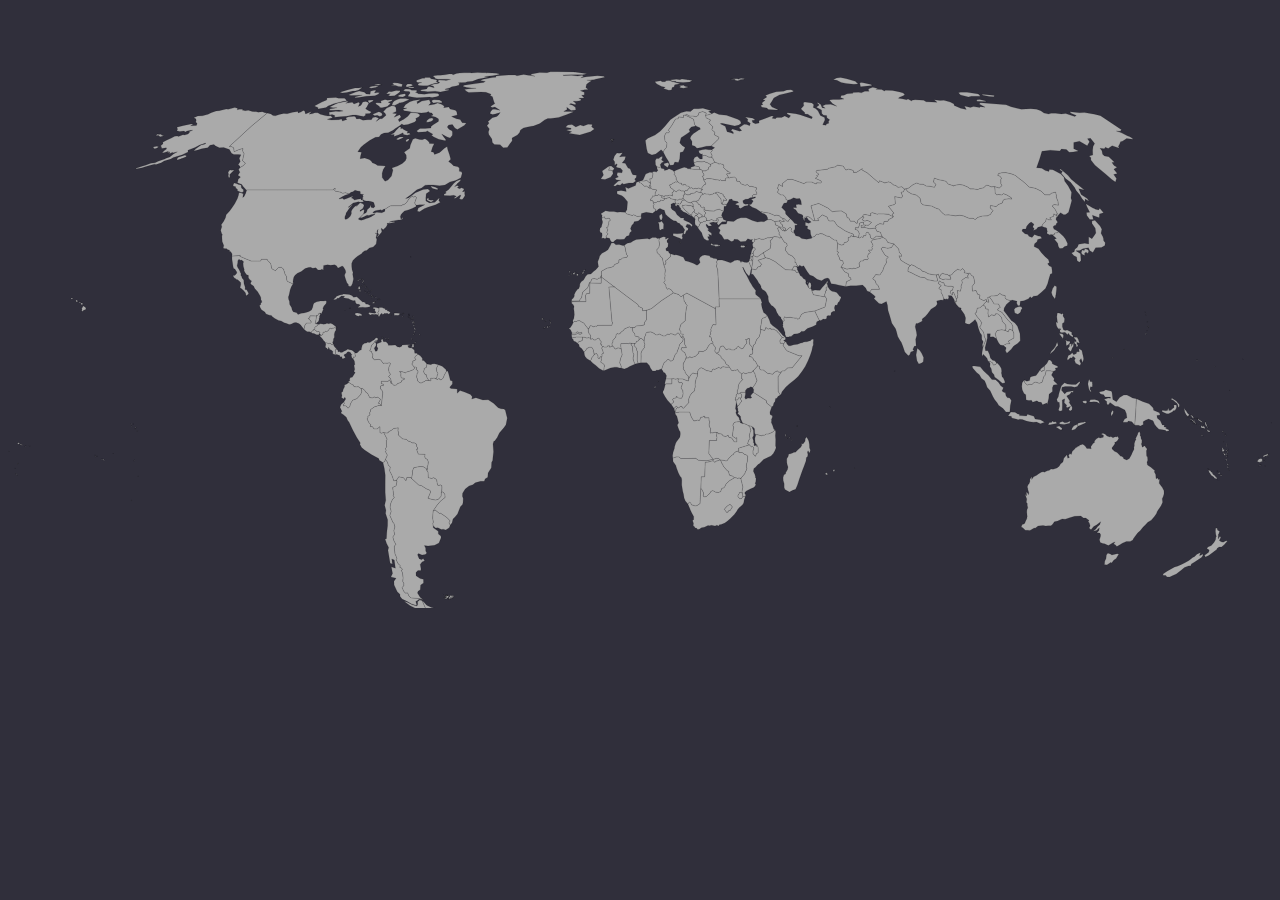
<file: index.html>
<!DOCTYPE html>
<html lang="en">

<head>
    <meta charset="UTF-8">
    <meta http-equiv="X-UA-Compatible" content="IE=edge">
    <meta name="viewport" content="width=device-width, initial-scale=1.0">
    <title>Document</title>
    <link rel="stylesheet" href="styles.css" />
</head>

<body>

    <svg baseprofile="tiny" stroke="black" stroke-linecap="round" stroke-linejoin="round" stroke-width=".2"
        version="1.2" viewbox="0 0 2000 850" 
        xmlns="http://www.w3.org/2000/svg">

        <path
            d="M1383 261.6l1.5 1.8-2.9 0.8-2.4 1.1-5.9 0.8-5.3 1.3-2.4 2.8 1.9 2.7 1.4 3.2-2 2.7 0.8 2.5-0.9 2.3-5.2-0.2 3.1 4.2-3.1 1.7-1.4 3.8 1.1 3.9-1.8 1.8-2.1-0.6-4 0.9-0.2 1.7-4.1 0-2.3 3.7 0.8 5.4-6.6 2.7-3.9-0.6-0.9 1.4-3.4-0.8-5.3 1-9.6-3.3 3.9-5.8-1.1-4.1-4.3-1.1-1.2-4.1-2.7-5.1 1.6-3.5-2.5-1 0.5-4.7 0.6-8 5.9 2.5 3.9-0.9 0.4-2.9 4-0.9 2.6-2-0.2-5.1 4.2-1.3 0.3-2.2 2.9 1.7 1.6 0.2 3 0 4.3 1.4 1.8 0.7 3.4-2 2.1 1.2 0.9-2.9 3.2 0.1 0.6-0.9-0.2-2.6 1.7-2.2 3.3 1.4-0.1 2 1.7 0.3 0.9 5.4 2.7 2.1 1.5-1.4 2.2-0.6 2.5-2.9 3.8 0.5 5.4 0z"
            id="AF" name="Afghanistan">
        </path>
        <path class="Angola"
            d="M 1121.2 572 1121.8 574 1121.1 577.1 1122 580.1 1121.1 582.5 1121.5 584.7 1109.8 584.6 1109 605.1 1112.6 610.3 1116.2 614.3 1105.8 616.9 1092.3 616 1088.5 613 1065.8 613.2 1065 613.7 1061.7 610.8 1058.1 610.6 1054.7 611.7 1052 612.9 1051.5 608.9 1052.4 603.2 1054.4 597.3 1054.7 594.6 1056.6 588.8 1058 586.2 1061.3 582 1063.2 579.1 1063.8 574.4 1063.5 570.7 1061.9 568.4 1060.4 564.5 1059.1 560.7 1059.4 559.3 1061.1 556.8 1059.5 550.6 1058.3 546.3 1055.5 542.2 1056.1 541 1058.4 540.1 1060.1 540.2 1062.1 539.5 1078.8 539.6 1080.1 544.3 1081.7 548.2 1083 550.3 1085.1 553.6 1088.9 553.1 1090.7 552.2 1093.8 553.1 1094.7 551.5 1096.2 547.8 1099.7 547.5 1100 546.4 1102.9 546.4 1102.4 548.7 1109.2 548.6 1109.3 552.7 1110.4 555.1 1109.5 559 1109.9 563 1111.7 565.4 1111.3 573 1112.7 572.4 1115.1 572.6 1118.6 571.6 1121.2 572 Z">
        </path>
        <path class="Angola"
            d="M 1055.3 539 1053.8 534.2 1056.1 531.4 1057.8 530.3 1059.9 532.5 1057.9 533.9 1056.9 535.5 1056.7 538.3 1055.3 539 Z">
        </path>
        <path
            d="M1088 228l0.4 1.2 1.4-0.6 1.2 1.7 1.3 0.7 0.6 2.3-0.5 2.2 1 2.7 2.3 1.5 0.1 1.7-1.7 0.9-0.1 2.1-2.2 3.1-0.9-0.4-0.2-1.4-3.1-2.2-0.7-3 0.1-4.4 0.5-1.9-0.9-1-0.5-2.1 1.9-3.1z"
            id="AL" name="Albania">
        </path>
        <path
            d="M1296.2 336.7l1.3 5.1-2.8 0 0 4.2 1.1 0.9-2.4 1.3 0.2 2.6-1.3 2.6 0 2.6-1 1.4-16.9-3.2-2.7-6.6-0.3-1.4 0.9-0.4 0.4 1.8 4.2-1 4.6 0.2 3.4 0.2 3.3-4.4 3.7-4.1 3-4 1.3 2.2z"
            id="AE" name="United Arab Emirates">
        </path>
        <path class="Argentina"
            d="M 669.1 851.7 666.1 851.5 661.1 851.5 655.1 837.9 658.2 840.7 662.5 845.3 670.3 849 677.6 850.5 676.8 853.5 672.4 853.8 669.1 851.7 Z">
        </path>
        <path class="Argentina"
            d="M 638.6 644.7 649.9 655.1 654.5 656.1 661.8 660.9 667.7 663.4 668.8 666.2 664.6 676 670.4 677.7 676.7 678.7 680.9 677.7 685.2 672.7 685.5 667.1 688.1 665.8 691.3 669.6 691.7 674.7 687.5 678.2 684.2 680.8 678.9 687.1 672.9 695.8 672.4 701 672 707.6 673.2 714 672.3 715.4 672.7 719.5 673 722.9 680.8 728.4 681 732.8 684.9 735.6 685.2 738.7 681.9 746.9 674.9 750.4 664.7 751.7 658.7 751 660.8 754.9 660.9 759.6 662.7 762.8 660.2 765.1 655.1 766 649.5 763.6 648 765.3 650.5 771.6 654.5 773.5 656.8 771.5 659.3 774.8 655.1 776.8 652.2 780.8 653.4 787.1 653.3 790.5 648.5 790.5 645.5 793.7 645.6 798.5 652.1 803.1 657.3 804.3 657.5 810 652.9 813.5 652.3 820.8 648.8 823.2 647.9 826.1 652.1 832.6 656.7 836.1 654.6 835.8 649.7 834.8 637.6 834 634.1 830.4 632.2 825.8 629.1 826.2 626.5 823.9 623.4 817.4 626.1 814.6 626.2 810.7 624.4 807.5 625.1 802.1 624 793.8 622.2 790.1 624 788.9 622.6 786.5 619.8 785.3 620.6 782.6 617.5 780.2 613.8 772.9 615.5 771.6 612.2 763.8 611.4 757.3 611.2 751.6 613.7 749.3 610.4 743 608.8 737.2 611.8 733 610.4 727.6 612 721.4 610.6 715.5 609 714.3 604.1 703.2 606.2 696.6 604.5 690.4 605.4 684.5 608 678.5 611.3 674.5 609.3 672 610.1 669.9 608.5 659.2 614.1 656.1 615.3 649.4 614.4 647.8 618.4 642 625.9 643.6 629.6 648.2 631.2 643 637.6 643.3 638.6 644.7 Z">
        </path>
        <path
            d="M1230.8 253l-1.8 0.2-2.8-3.7-0.2-1-2.3 0-1.9-1.7-1 0.1-2.4-1.8-4.2-1.6-0.1-3.1-1.3-2.2 7-1 1.4 1.6 2.2 1.1-0.7 1.6 3.2 2.2-1.1 2.1 2.6 1.7 2.5 1 0.9 4.5z"
            id="AM" name="Armenia">
        </path>
        <path class="Australia"
            d="M 1743 763.6 1746.7 765.8 1750 764.9 1754.9 763.7 1757.7 764.1 1753.2 771.7 1749.9 773.8 1745.9 779 1745.3 777.2 1738.7 781.6 1737.9 781.3 1734.9 781.1 1735.4 775.7 1737.4 771.5 1738 765.9 1740 763 1743 763.6 Z">
        </path>
        <path class="Australia"
            d="M 1793.5 590.2 1794.7 595.2 1798.7 592.8 1800.1 595.5 1802.4 598 1801.3 600.9 1801.5 606.4 1801.7 609.6 1803 610.4 1803.4 615.9 1802.2 619.2 1803 623.5 1808.4 626.9 1811.6 629.9 1814.8 632.7 1813.7 634.3 1816 638.3 1816.5 645.3 1819.1 643.9 1820.6 646.6 1822.2 645.7 1821.5 652.5 1824.4 656.4 1826.3 658.8 1829.1 664 1829.1 669.2 1828.1 672.9 1826.3 676.8 1827 682.3 1824.5 688 1822.4 691 1818.6 696.7 1817.1 700.4 1814 705 1809 710.8 1803.5 714 1799.1 718.9 1795.8 722.1 1791.4 727.6 1787.7 730.8 1783.8 735.6 1780.7 740 1779.9 742.1 1775.6 744.3 1769.5 744.5 1763.2 747.2 1759.4 749.6 1754.6 752.4 1751.9 749.5 1749.3 748.4 1751.9 745.1 1748.4 746.3 1741.2 750.9 1737.6 749.2 1735.2 748.2 1732.4 747.7 1728.3 745.9 1727 741.9 1728.5 737.1 1728.9 733.8 1727.5 731.2 1722.8 730.5 1726 727.3 1726.9 722.6 1722.2 727 1716.9 728.2 1721.4 724.7 1723.9 721 1727.4 717.8 1729 713.1 1722.2 718.5 1717.9 720.7 1713.6 725.8 1710.6 723.2 1712.3 719.8 1710.9 715.1 1709.1 712.7 1710.7 711.2 1705.4 707.3 1701.6 707.2 1697.6 704 1687.7 704.6 1679.8 706.9 1672.9 709.1 1667.9 708.7 1660.9 712 1655.6 713.4 1653.3 716.8 1650.3 719.4 1645.6 719.6 1642 720.1 1637.8 719 1633.6 719.7 1629.8 720 1625.3 723.4 1623.8 723.1 1620.4 724.9 1617 726.9 1613.2 726.7 1609.7 726.7 1605.6 722.6 1603.2 721.4 1604.7 717.7 1607.6 716.8 1609.1 715.4 1609.7 713.1 1612 708.6 1612.7 704.8 1612 698.3 1612.2 694.6 1613.6 691 1612.7 686.8 1613 684.9 1611.3 682.3 1612 677.3 1610.1 672.2 1610 669.5 1611.8 672.3 1611.3 666.3 1613.6 668.2 1614.7 670.7 1615.3 667.4 1613.7 662.3 1613.6 660.3 1612.8 658.4 1614.1 654.7 1615.6 653.1 1616.9 649.9 1617 646.1 1620.1 641.5 1619.7 646.4 1622.8 642 1627.7 639.8 1630.9 637.1 1635.6 634.7 1638.2 634.2 1639.6 635 1644.4 632.6 1647.9 631.9 1649 630.5 1650.5 629.9 1653.6 630.1 1659.8 628.2 1663.3 625.3 1665.3 621.9 1669.2 618.7 1669.9 616.1 1670.6 612.6 1675.5 607.1 1676.9 612.7 1679.5 611.4 1678 608.4 1680.3 605.3 1682.5 606.7 1684 601.8 1687.5 598.6 1689.3 596.1 1692.2 595 1692.6 593.2 1694.9 593.9 1695.3 592.3 1697.9 591.4 1700.7 590.5 1704.4 593.5 1707 597.3 1710.5 597.3 1714 597.9 1713.3 594.4 1716.8 589.3 1719.5 587.6 1718.9 586 1721.8 582.3 1725.5 580 1728.2 580.8 1733.1 579.6 1733.4 576.3 1729.5 574.2 1732.6 573.3 1736.2 574.9 1738.9 577.5 1743.4 579.1 1745.1 578.5 1748.4 580.5 1751.9 578.6 1753.9 579.2 1755.4 577.9 1757.6 581.1 1755.6 584.6 1753.1 587.2 1751.2 587.4 1751.5 589.9 1749.3 593.1 1746.8 596.3 1747 598.1 1750.8 601.7 1754.8 603.7 1757.3 605.9 1760.6 609.7 1762.2 609.7 1764.8 611.4 1765.3 613.4 1770.2 615.5 1774.3 613.3 1776.1 609.9 1777.8 607 1779.1 603.5 1781.7 598.4 1781.5 595.3 1782.2 593.4 1782.1 589.8 1783.5 584.9 1784.8 583.6 1784.2 581.5 1786 578.1 1787.5 574.6 1787.9 572.7 1790.2 570.3 1791.5 573.5 1791.4 577.5 1792.7 578.3 1792.6 581 1794.2 584.2 1794.1 587.9 1793.5 590.2 Z">
        </path>
        <path
            d="M1070.6 190.8l-0.3 0.8 0.7 2.1-0.2 2.6-2.8 0 1.1 1.4-1.3 4-0.9 1.1-4.4 0.1-2.4 1.5-4.2-0.5-7.3-1.7-1.3-2.1-4.9 1.1-0.5 1.2-3.1-0.9-2.6-0.2-2.3-1.2 0.7-1.5-0.2-1.1 1.4-0.3 2.7 1.7 0.6-1.7 4.4 0.3 3.5-1.1 2.4 0.2 1.7 1.3 0.4-1.1-1-4.1 1.7-0.8 1.6-2.9 3.8 2.1 2.6-2.6 1.7-0.5 4 1.9 2.3-0.3 2.4 1.2z"
            id="AT" name="Austria">
        </path>
        <path class="Azerbaijan"
            d="M 1229 253.2 1225.2 252.3 1222 249.4 1220.8 246.9 1221.8 246.8 1223.7 248.5 1226 248.5 1226.2 249.5 1229 253.2 Z">
        </path>
        <path class="Azerbaijan"
            d="M 1235.3 236.2 1237.8 233.6 1241.3 236.9 1244.9 241.5 1247.4 241.8 1249.3 243.5 1245.1 244 1245.2 249 1244.8 251.2 1243.1 252.7 1243.9 255.8 1242.6 256.2 1238.7 252.8 1239.9 249.7 1238 247.8 1236.1 248.3 1230.8 253 1229.9 248.5 1227.4 247.5 1224.8 245.8 1225.9 243.7 1222.7 241.5 1223.4 239.9 1221.2 238.8 1219.8 237.2 1220.9 236.1 1225.1 238 1228 238.3 1228.6 237.6 1225.3 234.1 1226.5 233.3 1228 233.5 1232.3 237.3 1234.7 237.8 1235.3 236.2 Z">
        </path>
        <path
            d="M1154.9 530.4l-0.6 0.1 0-0.3-2-6.1-0.01-0.06-0.09-1.04-1.4-2.9 3.5 0.5 1.7-3.7 3.1 0.4 0.3 2.5 1.2 1.5 0 2.1-1.4 1.3-2.3 3.4-2 2.3z"
            id="BI" name="Burundi">
        </path>
        <path
            d="M1016.5 177.1l-0.4 4.2-1.3 0.2-0.4 3.5-4.4-2.9-2.5 0.5-3.5-2.9-2.4-2.5-2.2-0.1-0.8-2.2 3.9-1.2 3.6 0.5 4.5-1.3 3.1 2.7 2.8 1.5z"
            id="BE" name="Belgium">
        </path>
        <path
            d="M1006.7 427l-0.2 2.1 1.3 3.8-1.1 2.6 0.6 1.7-2.8 4-1.7 2-1.1 4 0.2 4.1-0.3 10.3-4.7 0.8-1.4-4.4 0.3-14.8-1.2-1.3-0.2-3.2-2-2.2-1.7-1.9 0.7-3.4 2-0.7 1.1-2.8 2.8-0.6 1.2-1.9 1.9-1.9 2 0 4.3 3.7z"
            id="BJ" name="Benin">
        </path>
        <path
            d="M988.5 406l-0.5 3.1 0.8 2.9 3.1 4.2 0.2 3.1 6.5 1.5-0.1 4.4-1.2 1.9-2.8 0.6-1.1 2.8-2 0.7-4.9-0.1-2.6-0.5-1.8 1-2.5-0.5-9.8 0.3-0.2 3.7 0.8 4.8-3.9-1.6-2.6 0.2-2 1.6-2.5-1.3-1-2.2-2.5-1.4-0.4-3.7 1.6-2.7-0.2-2.2 4.5-5.3 0.9-4.4 1.5-1.6 2.7 0.9 2.4-1.3 0.8-1.7 4.3-2.8 1.1-2 5.3-2.7 3.1-0.9 1.4 1.2 3.6 0z"
            id="BF" name="Burkina Faso">
        </path>
        <path
            d="M1500.6 360.3l0.6 4.6-2.1-1 1.1 5.2-2.1-3.3-0.8-3.3-1.5-3.1-2.8-3.7-5.2-0.3 0.9 2.7-1.2 3.5-2.6-1.3-0.6 1.2-1.7-0.7-2.2-0.6-1.6-5.3-2.6-4.8 0.3-3.9-3.7-1.7 0.9-2.3 3-2.4-4.6-3.4 1.2-4.4 4.9 2.8 2.7 0.3 1.2 4.5 5.4 0.9 5.1-0.1 3.4 1.1-1.6 5.4-2.4 0.4-1.2 3.6 3.6 3.4 0.3-4.2 1.5 0 4.4 10.2z"
            id="BD" name="Bangladesh">
        </path>
        <path
            d="M1132.6 221.6l-2.3 2.6-1.3 4.5 2.1 3.6-4.6-0.8-5 2 0.3 3.2-4.6 0.6-3.9-2.3-4 1.8-3.8-0.2-0.8-4.2-2.8-2.1 0.7-0.8-0.6-0.8 0.6-2 1.8-2-2.8-2.7-0.7-2.4 1.1-1.4 1.8 2.6 1.9-0.4 4 0.9 7.6 0.4 2.3-1.6 5.9-1.5 4 2.3 3.1 0.7z"
            id="BG" name="Bulgaria">
        </path>
        <path
            d="M1083 214.3l1.9-0.1-1.1 2.8 2.7 2.5-0.5 2.9-1.1 0.3-0.9 0.6-1.6 1.5-0.4 3.5-4.8-2.4-2.1-2.7-2.1-1.4-2.5-2.4-1.3-1.9-2.7-3 0.8-2.6 2 1.5 1-1.4 2.3-0.1 4.5 1.1 3.5-0.1 2.4 1.4z"
            id="BA" name="Bosnia and Herzegovina">
        </path>
        <path
            d="M1141.6 162.7l-3.9-0.2-0.8 0.6 1.5 2 2 4-4.1 0.3-1.3 1.4 0.3 3.1-2.1-0.6-4.3 0.3-1.5-1.5-1.7 1.1-1.9-0.9-3.9-0.1-5.7-1.5-4.9-0.5-3.8 0.2-2.4 1.6-2.3 0.3-0.5-2.8-1.9-2.8 2.8-1.3-0.4-2.4-1.7-2.3-0.6-2.7 4.7 0 4.8-2.3 0.5-3.4 3.6-2-1-2.7 2.7-1 4.6-2.3 5.3 1.5 0.9 1.5 2.4-0.7 4.8 1.4 1.1 2.9-0.7 1.6 3.8 4 2.1 1.1 0 1.1 3.4 1.1 1.7 1.6-1.6 1.3z"
            id="BY" name="Belarus">
        </path>
        <path
            d="M487.8 399.8l-1.7 0 1.3-7.2 0.7-5.1 0.1-1 0.7-0.3 0.9 0.8 2.5-3.9 1.1-0.1-0.1 1 1 0-0.3 1.8-1.3 2.7 0.4 1-0.9 2.3 0.3 0.6-1 3.3-1.3 1.7-1.1 0.2-1.3 2.2z"
            id="BZ" name="Belize">
        </path>
        <path
            d="M662.5 631.4l-0.3-2-5.4-3.3-5.2-0.1-9.6 1.9-2.1 5.6 0.2 3.5-1.5 7.7-1-1.4-6.4-0.3-1.6 5.2-3.7-4.6-7.5-1.6-4 5.8-3.9 0.9-3.1-8.9-3.7-7.2 1.1-6.2-3.2-2.7-1.2-4.6-3.2-4.4 2.9-6.9-2.9-5.4 1.1-2.2-1.2-2.4 1.9-3.2-0.3-5.4 0-4.6 1.1-2.1-5.5-10.4 4.2 0.6 2.9-0.2 1.1-1.9 4.8-2.6 2.9-2.4 7.3-1.1-0.4 4.8 0.9 2.5-0.3 4.3 6.5 5.7 6.4 1.1 2.3 2.4 3.9 1.3 2.5 1.8 3.5 0 3.4 1.9 0.5 3.7 1.2 1.9 0.3 2.7-1.7 0.1 2.8 7.5 10.7 0.3-0.5 3.7 0.8 2.5 3.2 1.8 1.7 4-0.6 5.1-1.3 2.8 0.8 3.6-1.6 1.4z"
            id="BO" name="Bolivia">
        </path>
        <path
            d="M665.8 489.6l3.1 0.6 0.6-1.4-1-1.2 0.6-1.9 2.3 0.6 2.7-0.7 3.2 1.4 2.5 1.3 1.7-1.7 1.3 0.2 0.8 1.8 2.7-0.4 2.2-2.5 1.8-4.7 3.4-5.9 2-0.3 1.3 3.6 3 11.2 3.1 1.1 0.1 4.4-4.3 5.3 1.7 1.9 10.1 1 0.2 6.5 4.3-4.2 7.1 2.3 9.5 3.9 2.8 3.7-0.9 3.6 6.6-2 11 3.4 8.5-0.2 8.4 5.3 7.4 7.2 4.4 1.8 4.8 0.3 2.1 2 2 8.2 1.1 3.9-2.1 10.6-2.7 4.2-7.7 8.9-3.4 7.3-4 5.5-1.4 0.2-1.3 4.7 0.9 12-1.1 9.9-0.3 4.2-1.6 2.6-0.5 8.6-5.2 8.3-0.5 6.7-4.3 2.7-1.1 3.9-6 0-8.5 2.4-3.7 2.9-6 1.9-6.1 5.1-4.1 6.4-0.3 4.8 1.3 3.5-0.3 6.5-0.8 3.1-3.4 3.6-4.5 11.3-4 5-3.2 3.1-1.5 6.1-2.9 3.6-2.1-3.6 1.8-3.1-3.8-4.3-4.8-3.6-6.3-4.1-1.9 0.2-6.3-5-3.4 0.7 6-8.7 5.3-6.3 3.3-2.6 4.2-3.5-0.4-5.1-3.2-3.8-2.6 1.3 0.7-3.7 0.3-3.8-0.3-3.6-2.1-1.1-2 1-2.1-0.3-0.8-2.4-1.1-5.9-1.2-1.9-3.9-1.8-2.2 1.3-5.9-1.3-0.4-8.7-2-3.5 1.6-1.4-0.8-3.6 1.3-2.8 0.6-5.1-1.7-4-3.2-1.8-0.8-2.5 0.5-3.7-10.7-0.3-2.8-7.5 1.7-0.1-0.3-2.7-1.2-1.9-0.5-3.7-3.4-1.9-3.5 0-2.5-1.8-3.9-1.3-2.3-2.4-6.4-1.1-6.5-5.7 0.3-4.3-0.9-2.5 0.4-4.8-7.3 1.1-2.9 2.4-4.8 2.6-1.1 1.9-2.9 0.2-4.2-0.6-3.2 1.1-2.6-0.7-0.1-9.7-4.4 3.7-5-0.1-2.3-3.5-3.8-0.3 1-2.8-3.3-3.9-2.6-5.8 1.5-1.1-0.2-2.8 3.4-1.8-0.7-3.5 1.4-2.2 0.3-3 6.3-4.4 4.6-1.2 0.8-1 5.1 0.3 2.2-17.6 0.1-2.8-0.9-3.6-2.6-2.4 0.1-4.7 3.2-1 1.1 0.7 0.2-2.5-3.3-0.7 0-4 11 0.2 1.9-2.3 1.6 2.1 1 3.8 1.1-0.8 3.1 3.4 4.4-0.4 1.1-2 4.2-1.5 2.4-1.1 0.7-2.7 4.1-1.8-0.3-1.4-4.8-0.5-0.7-4.1 0.3-4.3-2.5-1.6 1.1-0.6 4.1 0.8 4.5 1.6 1.7-1.5 4.1-1 6.4-2.4 2.1-2.5-0.7-1.8 3-0.2 1.2 1.4-0.8 2.9 2 0.9 1.2 3-1.6 2.3-1 5.4 1.4 3.3 0.3 3 3.5 3 2.8 0.3 0.6-1.3 1.8-0.3 2.6-1.1 1.8-1.7 3.2 0.6 1.3-0.3z"
            id="BR" name="Brazil">
        </path>
        <path d="M1633.1 472.8l2.2-2.4 4.6-3.6-0.1 3.2-0.1 4.1-2.7-0.2-1.1 2.2-2.8-3.3z" id="BN"
            name="Brunei Darussalam">
        </path>
        <path
            d="M1488.8 323.5l2.6 2.1 0.5 3.9-4.5 0.2-4.7-0.4-3.2 1-5.5-2.5-0.4-1.2 2.6-4.8 2.6-1.6 4.3 1.4 2.9 0.2 2.8 1.7z"
            id="BT" name="Bhutan">
        </path>
        <path
            d="M1127.6 615.7l1.9 5.1 1.1 1.2 1.6 3.7 6.1 7 2.3 0.7-0.1 2.3 1.5 4.1 4.3 1 3.4 2.9-8.1 4.7-5.2 4.8-2 4.3-1.8 2.4-3 0.5-1.2 3.1-0.6 2-3.6 1.4-4.5-0.3-2.5-1.8-2.3-0.7-2.8 1.4-1.5 3.1-2.7 1.9-2.8 2.9-4 0.7-1.1-2.3 0.6-3.9-3-6.1-1.4-1 0.6-18.7 5.5-0.2 0.8-22.9 4.2-0.2 8.7-2.3 2 2.7 3.7-2.5 1.7 0 3.2-1.5 1 0.5z"
            id="BW" name="Botswana">
        </path>
        <path
            d="M1121.3 446.5l3.9 2.5 3.1 2.6 0.1 2.1 3.9 3.3 2.4 2.8 1.4 3.8 4.3 2.6 0.9 2-1.8 0.7-3.7-0.1-4.2-0.7-2.1 0.5-0.9 1.6-1.8 0.2-2.2-1.4-6.3 3.2-2.6-0.6-0.8 0.5-1.6 3.9-4.3-1.3-4.1-0.6-3.6-2.4-4.7-2.2-3 2.1-2.2 3.2-0.5 4.5-3.6-0.3-3.9-1.1-3.3 3.4-3 6-0.6-1.9-0.3-2.9-2.6-2.1-2.1-3.3-0.5-2.3-2.7-3.4 0.5-1.9-0.6-2.7 0.4-5 1.4-1.1 2.8-6.5 4.6-0.5 1-1.7 1 0.2 1.4 1.4 7.1-2.4 2.4-2.5 2.9-2.3-0.6-2.2 1.6-0.6 5.5 0.4 5.2-3 4-7 2.8-2.6 3.6-1.1 0.7 2.7 3.3 4 0 2.7-0.8 2.6 0.4 2 1.9 1.9 0.5 0.3z"
            id="CF" name="Central African Republic">
        </path>
        <path class="Canada"
            d="M 665.9 203.6 669.3 204.5 674 204.3 670.7 206.9 668.7 207.3 663.2 204.6 662.6 202.5 665.1 200.6 665.9 203.6 Z">
        </path>
        <path class="Canada"
            d="M 680.3 187.6 677.9 187.7 672.1 185.8 668.6 182.8 670.5 182.3 676.4 183.9 680.6 186.5 680.3 187.6 Z">
        </path>
        <path class="Canada"
            d="M 372.4 191.3 369.3 192.2 363 189.4 363 187.2 360.1 185 360.4 183.2 356.1 182.1 356.7 178.7 358.2 177.3 362.3 178.6 364.7 179.6 368.8 180.2 369 182.4 369.4 185.3 372.6 187.9 372.4 191.3 Z">
        </path>
        <path class="Canada"
            d="M 711.5 177.8 706.5 183.2 710.4 181.1 713.3 182.5 710.9 184.6 714.7 186.3 717.5 184.8 721.8 186.7 719 191.3 722.8 190.2 722.5 193.5 723 197.4 719.4 203 717 203.2 714.1 202 716.6 196.9 715.4 196.1 708.1 201.5 705.1 201.3 709.5 198.3 705.1 196.8 699.6 197.2 690 197 689.8 195.2 693.6 192.9 691.9 191.3 697.3 187.5 705.5 177.6 709.7 174.1 714.7 172 716.8 172.2 715.3 173.9 711.5 177.8 Z">
        </path>
        <path class="Canada"
            d="M 351.5 156.4 353 157.2 358 156.7 350.8 163.6 351.1 168.6 349.2 168.6 348.5 165.8 349 162.9 348.2 161 349.5 158.3 351.5 156.4 Z">
        </path>
        <path class="Canada"
            d="M 634.9 108.9 631.3 111.9 629.6 111.4 629.5 109.7 629.9 109.3 632.7 107.6 634.4 107.7 634.9 108.9 Z">
        </path>
        <path class="Canada" d="M 625.2 105.7 618 108.9 615 108.7 615 107.2 620 104.5 626 104.6 625.2 105.7 Z">
        </path>
        <path class="Canada"
            d="M 622.1 88.9 621.2 91.4 623.9 90.5 625.4 92 628.9 94 632.7 95.7 631.3 98.4 634.8 98 636.7 99.9 631.7 101.7 625.8 100.3 625 97.7 618.7 100.8 610.5 103.7 611.2 100.4 604.9 100.9 610.6 98.1 614.2 93.6 619.3 88.5 622.1 88.9 Z">
        </path>
        <path class="Canada"
            d="M 667 80.6 662.1 80.9 662.8 78.2 666.6 75.1 670.9 74.4 673.2 75.9 671.7 78.2 670.8 79 667 80.6 Z">
        </path>
        <path class="Canada"
            d="M 592.5 69.9 588.4 71.8 584.2 70.2 580.3 70.7 576.9 68.3 581.9 66.6 586.8 64.3 589.8 65.8 591.4 66.8 591.8 67.8 592.5 69.9 Z">
        </path>
        <path class="Canada"
            d="M 645.5 212.5 643.3 208.9 646.2 200.4 644.6 198.6 640.9 199.6 639.8 198 634.3 202.7 631.1 207.6 628.3 210.5 625.8 211.5 624.1 211.8 623 213.3 613.7 213.3 605.9 213.4 603.2 214.5 596.4 218.9 596.4 218.8 595.5 218.4 593.5 219.3 591.6 220.6 589.8 219.5 585.1 220.3 581.2 221.2 579.3 222 577 224.1 578.8 224.8 580.5 224.4 580.8 224.4 580.5 226.3 575.7 227 572.9 227.8 571.2 228.8 568.6 228.2 567 228.5 564.1 230.3 559.5 232.3 556.8 231.9 558.8 229.7 562.5 226.2 566.6 224.1 567.7 222.3 568.6 219.3 572.4 215.8 573.3 211.8 574.4 215.7 578.2 216.6 580.6 214.5 579.2 209.7 578.3 207.7 574.3 206.5 570.5 205.8 566.6 205.8 563.2 205 562.8 203.6 561.4 204.5 560.2 204.3 562.1 202.2 560.3 201.4 562.2 199 561 197.2 562.7 195.4 557.5 194.5 557.4 190.9 556.6 190.1 553.3 189.9 549.2 188.7 547.7 189.5 545.9 191 542.6 192 539.5 194.5 534.1 192.8 529.7 193.6 525.8 191.7 521.2 190.7 517.9 190.3 516.9 189.3 517.8 185.9 516.1 185.9 514.8 188.3 504.6 188.3 487.6 188.3 470.8 188.3 455.9 188.3 441.1 188.3 426.4 188.3 411.3 188.3 406.5 188.3 391.8 188.3 377.7 188.3 377 188.3 371.6 182.2 370 179.5 363 176.9 364.3 171.4 367.9 167.7 363.8 165 366.9 160.1 364.8 155.7 367.3 152.5 372.4 149.6 375.6 145.8 371 142 372.4 135.1 373.5 130.9 371.9 128.2 371.1 125.8 371.7 122.7 365.2 124.6 357.6 127.9 357.3 124.1 356.8 121.5 354 119.9 349.8 119.7 385.4 87 410 66.6 416 67.9 419.3 70.5 423 71 429.3 68.8 436.3 67.1 441.6 67.7 450.5 65.4 458.7 64.1 458.9 66.3 463.4 65 467.3 62.5 469.4 63.1 470.8 67.9 480.3 64.2 476.4 68.3 482.4 67.4 485.6 65.9 490.2 66.2 494.1 68.4 501.6 70.4 506.3 71.3 510.7 71 513.6 73.8 505.1 76.5 511.5 77.6 523.4 77 527.8 76 529.2 79.3 536.3 76.6 534.2 74.2 538.7 72.4 543.9 72.1 547.8 71.6 549.9 72.9 551.4 75.8 556.4 75.4 561.7 77.9 568.9 77 574.9 77.1 577.3 73.7 581.8 72.8 586.7 74.6 582.4 79.8 588.6 75.4 591.8 75.6 598.2 70.1 596.6 66.8 593.7 64.6 599.2 58.7 607.4 54.9 611.9 55.8 613.9 58.1 614.3 64.1 608.5 66.7 615.2 67.8 610.8 73.3 619.7 69.1 621.9 72.6 617.6 76.6 618.9 80.3 626.2 76.4 632.7 71.6 637.4 65.7 642.9 66.1 648.3 66.9 651.9 69.6 650.2 72.3 645.1 75.2 646 78.1 643.6 80.8 632.7 84.7 626.2 85.6 623 83.9 619.7 86.7 612.3 91.4 609.3 93.9 601.6 97.7 595.1 98.1 590 100.5 587.1 104.3 581.4 105 572.7 109.7 563.3 116.2 558.3 120.8 553.4 127.7 559.4 128.7 557.9 134.2 557.1 138.8 564.4 137.6 571.4 140.2 574.7 142.5 576.4 145.3 581.3 147 584.9 149.5 592.5 149.9 597.3 150.5 593.7 155.7 592 161.8 592.1 168.7 596.5 174.6 601.2 172.6 606.8 166.2 609.1 156.6 607.4 153.4 616.4 150.5 623.9 146.3 628.7 142.1 630.4 138.1 630 133 626.8 128.5 635.7 122.3 636.7 117 640.6 108 644.4 106.6 651.1 108.2 655.3 108.8 659.8 107.2 662.9 109.2 666.5 112.6 666.7 114.8 674.4 115.3 671.8 120.2 669.5 127.6 673.3 128.6 674.9 132.1 683.1 128.8 690.6 122.2 694.8 119.5 695.9 124.8 698.5 132.3 700.5 139.5 697.1 143.3 701.9 146.7 704.8 150.1 711.7 151.7 714.1 153.6 714.1 158.8 717.5 159.6 718.6 161.9 716.6 168.8 712.3 171.1 708.1 173.3 699.3 175.5 691.4 180.5 682.8 181.6 672.7 180.2 665.4 180.2 660.1 180.6 654.4 185.1 647 187.9 636.9 196.1 629 201.9 633.7 200.9 644.6 192.6 656.9 187.4 664.5 186.8 667.8 189.9 661.7 194.1 661.1 200.8 661.2 205.6 666.8 208.7 675.4 207.8 682.6 200.7 681.6 205.3 684.1 207.6 676.7 211.7 664.3 215.5 658.5 218 651.3 222.6 647.6 222.1 649.1 216.8 659.5 211.5 651.4 211.7 645.5 212.5 Z">
        </path>
        <path class="Canada"
            d="M 539 48.7 534.3 51.1 544.8 49.6 547.4 52.2 554.7 49.5 556.5 51.2 554.3 56.3 558.6 54.2 561.4 48.9 565.7 48.1 568.7 48.9 570.9 51 568.2 56.1 565.8 59.8 570 62.4 575 65 572.4 67.3 565.3 67.8 566.1 69.8 562.9 71.8 556.2 71 550.5 69.5 545.4 69.8 535.9 71.7 524.6 72.5 516.7 73 517 70.4 512.9 69 508.6 69.6 508 65.3 511.3 64.7 518.6 63.8 524.1 64.1 530.3 63.1 523.8 61.9 514.7 62.3 509 62.2 509 60.3 520.7 58.1 514.4 58.2 509 56.8 516.8 52.9 522 50.8 536.2 47.7 539 48.7 Z">
        </path>
        <path class="Canada" d="M 578.5 47.2 571.5 50.6 569.2 47 571.3 46.2 576.8 46 578.5 47.2 Z">
        </path>
        <path class="Canada"
            d="M 687.1 48.8 686.4 50.2 682.3 50.1 678.2 50 673.3 50.7 672.4 50.3 670.3 47.6 672 45.8 674.2 45.4 682.6 46 687.1 48.8 Z">
        </path>
        <path class="Canada"
            d="M 647.3 48.5 647.6 51.7 654.8 47.6 666.5 45.5 668.8 50.8 665.6 54.2 674.6 52.7 679.9 50.6 686.7 53.2 690.4 55.7 689.3 58 697.5 56.8 699.4 60.2 707.8 62.3 710 64.4 710.9 69.5 701.8 72 709.5 75.6 715.4 76.8 718.7 81.8 725.2 82.2 721.9 86.1 711 92.6 707 90.2 703.2 84.8 697.3 85.5 695 88.8 697.7 92 702.2 94.6 703.2 96.1 703.1 101.8 699.5 105.9 694.8 104.3 686.2 99.8 689.8 104.7 692.6 108.2 692.3 110.2 681.4 107.9 673.8 104.5 670 101.8 672.4 100.1 667.6 97.2 662.9 94.5 662 96.1 648.9 97 646.5 95.1 651.9 90.9 660 90.8 669.3 90.1 669.1 88.1 672.2 85.3 681 79.9 681.4 77.4 680.9 75.6 676.2 72.9 669.1 71.1 672.6 69.7 670.6 66.3 667.2 66 665.3 64.2 662 65.8 654.1 66.5 640.1 65.3 632.7 63.7 626.8 62.9 624.9 61 631.2 58.6 625.5 58.6 628.8 53.3 635.9 48.7 641.9 46.6 653.1 45.2 647.3 48.5 Z">
        </path>
        <path class="Canada"
            d="M 596.9 45 600.5 46.1 608.1 45.4 607.6 46.9 601.5 49.4 605.3 51.6 600.1 56.3 591.7 58.3 588.3 57.9 587.4 55.9 581.5 51.9 583.2 50.2 590.6 50.8 589.7 47.5 596.9 45 Z">
        </path>
        <path class="Canada"
            d="M 619.5 50.5 611.7 54.4 607.3 54.2 609.1 49.6 611.7 47.1 615.9 44.9 621.1 43.5 629 43.7 635.2 44.9 625.1 49.5 619.5 50.5 Z">
        </path>
        <path class="Canada"
            d="M 503.7 57.7 490.2 60.3 490.8 58 484.8 55.2 489.2 53 496.7 49.2 504.3 45.8 504.7 42.7 518.7 41.9 522.9 43 532.4 43.3 534.3 44.7 535.9 46.9 529.4 48.2 515.5 51.8 506.3 55.5 503.7 57.7 Z">
        </path>
        <path class="Canada"
            d="M 628.9 39.3 624.8 41.2 619.6 40.8 616.4 39.5 620.9 37.3 627.8 35.9 629.2 37.7 628.9 39.3 Z">
        </path>
        <path class="Canada"
            d="M 620.1 30.6 620.3 32.9 617.5 35.4 611.7 39.2 604.8 39.7 601.6 38.9 605 36 598.4 36.3 602.7 32.5 606.5 32.7 614.2 31 619.1 31.3 620.1 30.6 Z">
        </path>
        <path class="Canada"
            d="M 580.7 33.2 580 34.9 584.4 34.1 588 34.3 585.7 36.8 580.6 39.1 566.7 39.9 554.4 42.1 548.4 42.2 549.9 40.6 560.6 38.3 542.7 38.9 538.5 38 550.2 33.2 555.6 31.8 563.9 33.5 566.8 36.4 572.9 36.8 573.6 32.1 579.4 30.3 582.5 30.8 580.7 33.2 Z">
        </path>
        <path class="Canada"
            d="M 636.4 28.8 638.7 30.4 646.1 30.4 647.5 32 644.7 33.8 647.8 34.9 649 36.1 653.9 36.3 659 36.7 666.1 35.7 674.2 35.2 680 35.6 682.3 37.5 681.3 39.5 677.7 40.9 671 42 666.7 41.3 654.9 42.1 646.9 42.2 641.3 41.6 632.7 40 634.3 37.2 636.4 34.8 635 32.6 628 32 625.4 30.5 629.2 28.5 636.4 28.8 Z">
        </path>
        <path class="Canada"
            d="M 560.7 26.2 554.9 29.9 549.6 31.6 545.8 31.8 535.9 33.9 528.8 34.7 525.2 33.6 536.9 29.9 549.1 26.8 554.6 26.9 560.7 26.2 Z">
        </path>
        <path class="Canada" d="M 641.9 26.8 640.1 26.9 633.5 26.6 634.2 25.3 641.4 25.4 643 26.2 641.9 26.8 Z">
        </path>
        <path class="Canada" d="M 583.1 25.9 574.3 27.3 571 25.8 576.1 24.3 582.1 23.8 586.2 24.5 583.1 25.9 Z">
        </path>
        <path class="Canada" d="M 590.9 21.7 585.2 22.6 579.2 22.6 580.2 21.9 585.9 20.6 587.6 20.8 590.9 21.7 Z">
        </path>
        <path class="Canada"
            d="M 637.7 24.2 631.1 25.2 629.5 24.1 630.1 22.4 632.3 20.5 636.7 20.7 638.4 21 640.7 22.6 637.7 24.2 Z">
        </path>
        <path class="Canada"
            d="M 623.9 23 622.8 24.9 617.5 24.4 613.5 22.9 605.7 22.7 611 21.4 608.2 20.3 610.4 18.5 616.5 19.1 624 20.8 623.9 23 Z">
        </path>
        <path class="Canada"
            d="M 678 16.9 680.7 18.4 674.2 19.7 663.6 23.2 656.8 23.5 650 22.9 648.4 21 650.5 19.4 654.8 18.2 648.2 18.2 646.2 16.7 646.6 14.8 651.5 12.9 655.6 11.6 659.6 11.3 659.3 10.3 667.6 10.1 669.2 12.3 673.9 13.2 678.7 14.1 678 16.9 Z">
        </path>
        <path class="Canada"
            d="M 757.2 2.9 765.9 3.2 772.6 3.7 777.8 4.7 776.7 5.7 766.9 7.4 757.9 8.2 753.9 9.1 761.4 9.1 750.9 11.6 744.1 12.8 734.8 16.3 726.7 17 723.6 18 712.3 18.4 716.7 19 713.4 19.8 714.1 22.1 709.1 23.7 702.2 25 698.7 26.8 692.1 28.3 691.6 29.4 698.1 29.2 697 30.4 684.3 33.3 675.8 31.9 664.1 32.7 659.1 32.1 652.3 31.8 654.4 29.5 662.4 28.4 664.4 25 667 24.7 674.5 26.7 672.8 23.7 667.9 22.8 672.9 21 680.5 19.9 683.3 18.3 680.3 16.6 681.4 14.4 690.8 14.5 693 15 700.3 13.4 693 12.9 680.4 13.2 676 11.8 675.2 10.1 672.7 8.9 673.8 7.6 679.8 6.8 684 6.7 691.4 6.1 698.2 4.6 702.1 4.8 704.5 5.9 709.5 3.9 714.7 3.3 721.2 2.9 731.6 2.7 732.9 3.1 743.2 2.5 750.2 2.7 757.2 2.9 Z">
        </path>
        <path
            d="M1034.4 197.5l0.2 1.1-0.7 1.5 2.3 1.2 2.6 0.2-0.3 2.5-2.1 1.1-3.8-0.8-1 2.5-2.4 0.2-0.9-1-2.7 2.2-2.5 0.3-2.2-1.4-1.8-2.7-2.4 1 0-2.9 3.6-3.5-0.2-1.6 2.3 0.6 1.3-1.1 4.2 0 1-1.3 5.5 1.9z"
            id="CH" name="Switzerland">
        </path>
        <path class="China"
            d="M 1602.2 381.9 1597.9 385 1593 383 1592 377.5 1594.2 374.6 1600 372.8 1603.3 372.9 1604.9 375.4 1602.9 378.2 1602.2 381.9 Z">
        </path>
        <path class="China"
            d="M 1625.6 185.5 1634.6 190 1640.6 195.8 1648.2 195.8 1650.8 193.4 1657.7 191.5 1659 197.2 1658.7 199.5 1661.5 206.3 1662.1 212.5 1655.2 211.4 1652.3 213.6 1657 219 1660.9 226.5 1658.4 226.6 1660.3 229.9 1654.8 226.1 1654.8 229.7 1648.4 232.4 1651.2 235.8 1646.6 235.5 1643 233.5 1641.9 238.1 1638 241.5 1635.9 245.6 1629.6 247.4 1627.2 250.4 1622.4 252.2 1623.7 249.2 1621.4 246.7 1623.4 242.4 1618.9 239.1 1615.5 241.3 1611.9 245.8 1610.6 249.9 1605.6 250.2 1604.3 253.2 1609.1 257.5 1613.9 258.6 1615.3 261.4 1620.4 263.3 1624.2 258.7 1630.1 261.2 1633.6 261.4 1635.9 264.7 1629.2 266.5 1628.2 270 1624.4 273.2 1623.5 277.7 1630.6 281.2 1635.2 287.5 1640.7 293.4 1646.2 298.3 1647.8 303.1 1645 304.9 1647.4 308.3 1651.3 310.3 1652.1 315.5 1652.2 320.6 1649.4 321.2 1647.3 328.1 1645 336.6 1641.6 344.2 1635.2 350.1 1628.6 355.6 1622.5 356.3 1619.6 359.1 1617.3 357.1 1614.8 360.2 1607.6 363.5 1601.8 364.4 1601.1 371.2 1598 371.6 1595.8 366.9 1596.7 364.5 1588.9 362.4 1586.5 363.5 1580.6 361.8 1577.5 359.2 1577.8 355.5 1572.5 354.3 1569.4 351.9 1565.3 355.3 1560 356.1 1555.6 356 1552.9 357.6 1550.2 358.5 1552.2 365.9 1549.2 365.7 1548.4 364.2 1547.9 361.5 1544.1 363.4 1541.5 362.2 1537 359.8 1537.8 354.5 1534.1 353.2 1531.7 347.3 1526.1 348.4 1525.4 340.8 1529.6 335.4 1528.7 330.1 1527.4 325.2 1524.7 323.7 1522 319.9 1518.9 320.4 1512.8 319.4 1514 316.7 1510.4 312.7 1507.2 315.4 1502.3 313.9 1496.9 317.9 1493 322.7 1488.8 323.5 1486 321.8 1483.1 321.6 1478.8 320.2 1476.2 321.8 1473.6 326.6 1472.1 321.5 1469 322.9 1462.5 322.2 1456 320.8 1451 317.9 1446.5 316.7 1444 313.6 1440.7 312.7 1434.3 308.5 1429.5 306.5 1427.6 308 1419 303.5 1412.8 299.5 1409.6 292.4 1413.7 293.3 1413.1 290 1410.1 286.7 1409.3 281.5 1401.6 273.9 1392.1 271.4 1389.2 266.4 1384.5 263.4 1383 261.6 1381.2 258 1380.7 255.5 1377 254 1375.5 254.7 1372.4 248.7 1373.5 247.3 1372.3 245.8 1376.4 242.8 1379.6 241.5 1385.4 242.4 1386 238.3 1392.4 237.6 1393.4 235 1400.3 231.6 1400.5 230.2 1398.8 226.5 1401.7 224.9 1392.9 213.9 1402 211.4 1404 210 1403 198.7 1413.8 200.8 1415.4 197.9 1412.9 191.7 1416.7 191.1 1418.6 186.9 1420.3 186.4 1423.6 190.8 1429.3 194.1 1437.5 196.4 1443.3 201.5 1444.7 208.8 1447.7 211.6 1454.2 212.7 1461.4 213.5 1469.4 217.5 1472.8 218.2 1477.8 224 1482.5 227.8 1488.1 227.6 1499.4 229.1 1505.8 228.2 1511.4 229.1 1520.8 233 1527 233 1530.3 234.9 1534.7 231.5 1541.9 229.3 1549.5 229.1 1554.4 226.9 1556.4 223.5 1558.8 221.3 1556.9 219.2 1554 216.8 1554.5 212.7 1557.7 213.3 1563.6 214.6 1566.8 211.2 1573.2 208.8 1574.5 204.6 1577 202.8 1583.8 202 1588.2 202.7 1587.4 200.5 1580.2 196.1 1575 194.1 1572.5 196.4 1567 195.4 1564.7 196.2 1561.9 193.7 1561.6 187.4 1561 182.7 1568.4 185.1 1572.8 181.2 1570.9 178.4 1570.7 171.9 1572 169.9 1569.5 166.5 1565.8 165.1 1567.5 162 1572.6 160.9 1578.8 160.7 1587.4 162.6 1593.4 164.8 1601.1 171 1604.9 173.7 1609.4 177.5 1615.6 183.5 1625.6 185.5 Z">
        </path>
        <path
            d="M955.9 435.2l2.5 1.4 1 2.2 2.5 1.3 2-1.6 2.6-0.2 3.9 1.6 1.5 9.2-2.4 5.3-1.5 7.3 2.4 5.5-0.2 2.6-2.6 0-3.9-1.2-3.7 0-6.7 1.2-3.9 1.8-5.6 2.4-1.1-0.2 0.4-5.3 0.6-0.8-0.2-2.5-2.4-2.7-1.8-0.4-1.6-1.8 1.2-2.9-0.5-3.1 0.2-1.8 0.9 0 0.4-2.8-0.4-1.3 0.5-0.9 2.1-0.7-1.4-5.2-1.3-2.6 0.5-2.2 1.1-0.5 0.8-0.6 1.5 1 4.4 0 1-1.8 1 0.1 1.6-0.7 0.9 2.7 1.3-0.8 2.4-1z"
            id="CI" name="Côte d'Ivoire">
        </path>
        <path
            d="M1072.8 454.2l-2.8 6.5-1.4 1.1-0.4 5 0.6 2.7-0.5 1.9 2.7 3.4 0.5 2.3 2.1 3.3 2.6 2.1 0.3 2.9 0.6 1.9-0.4 3.4-4.5-1.5-4.6-1.7-7.1-0.2-0.7-0.4-3.4 0.8-3.4-0.8-2.7 0.4-9.3-0.1 0.9-5.1-2.3-4.3-2.6-1-1.1-2.9-1.5-0.9 0.1-1.8 1.4-4.6 2.7-6.2 1.6 0 3.4-3.8 2.1-0.1 3.2 2.7 3.9-2.2 0.5-2.7 1.3-2.6 0.8-3.2 3-2.6 1.1-4.5 1.2-1.5 0.8-3.3 1.4-4.1 4.7-5 0.3-2.1 0.6-1.2-2.3-2.5 0.2-2.1 1.5-0.3 2.3 4.1 0.5 4.2-0.2 4.3 3.2 5.8-3.2 0-1.6 0.4-2.6-0.6-1.2 3 3.4 3.8 2.5 1.1 0.8 2.6 1.8 4.4-0.8 1.8z"
            id="CM" name="Cameroon">
        </path>
        <path
            d="M1141.3 468.2l3.5 5.3 2.6 0.8 1.5-1.1 2.6 0.4 3.1-1.3 1.4 2.7 5.1 4.3-0.3 7.5 2.3 0.9-1.9 2.2-2.1 1.8-2.2 3.3-1.2 3-0.3 5.1-1.3 2.5-0.1 4.8-1.6 1.8-0.2 3.8-0.8 0.5-0.6 3.6 1.4 2.9 0.1 1-1.2 10.3 1.5 3.6-1 2.7 1.8 4.6 3.4 3.5 0.7 3.5 1.6 1.7-0.3 1.1-0.9-0.3-7.7 1.1-1.5 0.8-1.7 4.1 1.2 2.8-1.1 7.6-0.9 6.4 1.5 1.2 3.9 2.5 1.6-1.2 0.2 6.9-4.3 0-2.2-3.5-2-2.8-4.3-0.9-1.2-3.3-3.5 2-4.4-0.9-1.9-2.9-3.5-0.6-2.7 0.1-0.3-2-1.9-0.1-2.6-0.4-3.5 1-2.4-0.2-1.4 0.6 0.4-7.6-1.8-2.4-0.4-4 0.9-3.9-1.1-2.4-0.1-4.1-6.8 0.1 0.5-2.3-2.9 0-0.3 1.1-3.5 0.3-1.5 3.7-0.9 1.6-3.1-0.9-1.8 0.9-3.8 0.5-2.1-3.3-1.3-2.1-1.6-3.9-1.3-4.7-16.7-0.1-2 0.7-1.7-0.1-2.3 0.9-0.8-2 1.4-0.7 0.2-2.8 1-1.6 2-1.4 1.5 0.7 2-2.5 3.1 0.1 0.3 1.8 2.1 1.1 3.4-4 3.3-3.1 1.4-2.1-0.1-5.3 2.5-6.2 2.6-3.3 3.7-3.1 0.7-2 0.1-2.4 0.9-2.2-0.3-3.7 0.7-5.7 1.1-4 1.7-3.4 0.3-3.9 0.5-4.5 2.2-3.2 3-2.1 4.7 2.2 3.6 2.4 4.1 0.6 4.3 1.3 1.6-3.9 0.8-0.5 2.6 0.6 6.3-3.2 2.2 1.4 1.8-0.2 0.9-1.6 2.1-0.5 4.2 0.7 3.7 0.1 1.8-0.7z"
            id="CD" name="Democratic Republic of the Congo">
        </path>
        <path
            d="M1090.9 479.3l-0.3 3.9-1.7 3.4-1.1 4-0.7 5.7 0.3 3.7-0.9 2.2-0.1 2.4-0.7 2-3.7 3.1-2.6 3.3-2.5 6.2 0.1 5.3-1.4 2.1-3.3 3.1-3.4 4-2.1-1.1-0.3-1.8-3.1-0.1-2 2.5-1.5-0.7-2.1-2.2-1.7 1.1-2.3 2.8-4.6-6.8 4.3-3.6-2.1-4.2 2-1.6 3.8-0.8 0.4-2.9 3.1 3.1 5 0.3 1.7-3 0.7-4.3-0.6-5-2.7-3.8 2.5-7.5-1.4-1.2-4.2 0.5-1.6-3.3 0.4-2.8 7.1 0.2 4.6 1.7 4.5 1.5 0.4-3.4 3-6 3.3-3.4 3.9 1.1 3.6 0.3z"
            id="CG" name="Republic of Congo">
        </path>
        <path
            d="M584.4 426.2l-3.7 1.1-1.6 3.2-2.3 1.8-1.8 2.4-0.9 4.6-1.8 3.8 2.9 0.4 0.6 2.9 1.2 1.5 0.3 2.5-0.7 2.4 0.1 1.4 1.4 0.5 1.2 2.2 7.3-0.6 3.3 0.8 3.8 5.6 2.3-0.7 4.1 0.3 3.2-0.7 2 1.1-1.2 3.4-1.3 2.2-0.6 4.6 1.1 4.3 1.5 1.9 0.2 1.4-2.9 3.2 2 1.4 1.5 2.3 1.6 6.4-1.1 0.8-1-3.8-1.6-2.1-1.9 2.3-11-0.2 0 4 3.3 0.7-0.2 2.5-1.1-0.7-3.2 1-0.1 4.7 2.6 2.4 0.9 3.6-0.1 2.8-2.2 17.6-2.9-3.4-1.7-0.1 3.5-6.6-4.4-3-3.4 0.6-2.1-1.1-3.1 1.7-4.2-0.9-3.5-6.7-2.6-1.6-1.8-3.1-3.8-3-1.5 0.6-2.4-1.5-2.8-2.1-1.6 1-4.8-0.9-1.4-2.8-1.1 0.1-5.6-3.6-0.7-2 2.1-0.5-0.2-3.2 1.4-2.4 2.8-0.4 2.5-4 2.2-3.4-2-1.5 1.2-3.7-1.1-5.9 1.3-1.7-0.7-5.4-2.2-3.5 0.9-3.1 1.8 0.5 1.1-1.9-1.1-3.8 0.7-0.9 2.9 0.2 4.5-4.5 2.4-0.7 0.1-2.1 1.4-5.5 3.4-2.9 3.5-0.2 0.6-1.3 4.4 0.5 4.6-3.2 2.3-1.4 2.9-3.1 2 0.4 1.3 1.7-1.2 2.1z"
            id="CO" name="Colombia">
        </path>
        <path
            d="M514.6 431.6l1.2 3.5 2 2.6 2.5 2.7-2.2 0.6-0.1 2.6 1.1 0.9-0.9 0.8 0.2 1.1-0.6 1.3-0.3 1.3-3-1.4-1.1-1.4 0.7-1.1-0.1-1.4-1.5-1.5-2.2-1.3-1.8-0.8-0.3-1.9-1.4-1.1 0.2 1.8-1.2 1.6-1.2-1.8-1.7-0.7-0.7-1.2 0.1-2 0.9-2-1.5-0.9 1.4-1.3 0.9-0.8 3.6 1.7 1.3-0.8 1.8 0.5 0.8 1.3 1.7 0.5 1.4-1.4z"
            id="CR" name="Costa Rica">
        </path>
        <path
            d="M544.8 355.7l1.9 2.3 5.2-0.7 1.8 1.5 4.2 4 3.2 2.9 1.8-0.1 3.2 1.3-0.6 1.8 4 0.3 3.9 2.6-0.8 1.5-3.8 0.8-3.8 0.3-3.7-0.5-8.1 0.6 4.2-3.5-2.1-1.7-3.6-0.4-1.7-1.9-0.8-3.6-3.2 0.2-5-1.7-1.5-1.4-7.1-1-1.8-1.2 2.3-1.6-5.4-0.3-4.4 3.3-2.3 0.1-1 1.6-2.8 0.7-2.3-0.7 3.2-1.9 1.5-2.4 2.7-1.4 3-1.2 4.3-0.6 1.4-0.8 4.7 0.5 4.4 0.1 4.9 2.2z"
            id="CU" name="Cuba">
        </path>
        <path
            d="M1059.7 175.2l2.5 2 3.7 0.5-0.2 1.7 2.8 1.3 0.6-1.6 3.4 0.7 0.7 2 3.7 0.3 2.6 3.1-1.5 0-0.7 1.1-1.1 0.3-0.2 1.4-0.9 0.3-0.1 0.6-1.6 0.6-2.2-0.1-0.6 1.4-2.4-1.2-2.3 0.3-4-1.9-1.7 0.5-2.6 2.6-3.8-2.1-3-2.6-2.6-1.5-0.7-2.7-1-1.8 3.4-1.3 1.7-1.6 3.5-1.2 1.1-1.2 1.3 0.7 2.2-0.6z"
            id="CZ" name="Czech Republic">
        </path>
        <path
            d="M1053.9 158.9l1.4 3.1-1.2 1.7 1.9 2.1 1.5 3.3-0.2 2.2 2.4 3.9-2.2 0.6-1.3-0.7-1.1 1.2-3.5 1.2-1.7 1.6-3.4 1.3 1 1.8 0.7 2.7 2.6 1.5 3 2.6-1.6 2.9-1.7 0.8 1 4.1-0.4 1.1-1.7-1.3-2.4-0.2-3.5 1.1-4.4-0.3-0.6 1.7-2.7-1.7-1.4 0.3-5.5-1.9-1 1.3-4.2 0 0.4-4.5 2.4-4.2-7.2-1.2-2.4-1.6 0.2-2.7-1-1.4 0.4-4.2-1.1-6.5 2.9 0 1.2-2.3 0.9-5.6-0.9-2.1 0.8-1.3 4-0.3 1 1.3 3.1-3-1.3-2.3-0.4-3.4 3.7 0.8 2.9-0.9 0.3 2.3 4.9 1.4 0.1 2.2 4.7-1.2 2.6-1.6 5.6 2.4 2.4 1.9z"
            id="DE" name="Germany">
        </path>
        <path
            d="M1229.5 428.2l-1.9 3.5-1.3-1.2-1.3 0.5-3.2-0.1-0.2-2-0.5-1.8 1.8-3 1.9-2.8 2.4 0.6 1.7-1.6 1.4 2-0.1 2.6-3.1 1.6 2.4 1.7z"
            id="DJ" name="Djibouti">
        </path>
        <path class="Denmark" d="M 1046.1 147.7 1043.7 152.6 1038.5 149.1 1037.6 146.6 1044.4 144.6 1046.1 147.7 Z">
        </path>
        <path class="Denmark"
            d="M 1033.3 151.5 1030.4 152.4 1026.7 151.6 1024.6 148.2 1024.2 142.1 1024.8 140.4 1026.1 138.6 1030.1 138.3 1031.7 136.6 1035.3 134.9 1035.3 138 1034.1 140 1034.8 141.6 1037.4 142.5 1036.4 144.8 1035 144.2 1031.9 148.5 1033.3 151.5 Z">
        </path>
        <path
            d="M585.7 386l0.3-1.8-1.3-1.9 1.5-1.1 0.7-2.5-0.1-3.4 0.8-1.1 4.3 0 3.2 1.6 1.5-0.1 0.7 2.3 3.1-0.2-0.4 1.9 2.5 0.3 2.5 2.3-2.3 2.6-2.6-1.4-2.6 0.3-1.8-0.3-1.1 1.2-2.2 0.4-0.7-1.6-1.9 0.9-2.7 4.4-1.3-1-0.1-1.8z"
            id="DO" name="Dominican Republic">
        </path>
        <path
            d="M1031 264.6l-1 3.3 1 6.1-1.1 5.3-3.2 3.6 0.6 4.8 4.5 3.9 0.1 1.5 3.4 2.6 2.6 11.5 1.9 5.7 0.4 3-0.8 5.2 0.4 3-0.6 3.5 0.6 4-2.2 2.7 3.4 4.7 0.2 2.7 2.1 3.6 2.5-1.2 4.5 3 2.5 4-18.8 12.3-16 12.6-7.8 2.8-6.2 0.7-0.1-4.1-2.6-1.1-3.5-1.8-1.3-3-18.7-14-18.6-14-20.5-15.6 0.1-1.2 0.1-0.4 0.1-7.6 8.9-4.8 5.4-1 4.5-1.7 2.1-3.2 6.4-2.5 0.3-4.8 3.1-0.6 2.5-2.3 7.1-1.1 1-2.5-1.4-1.4-1.9-6.8-0.3-3.9-1.9-4.1 5.1-3.5 5.8-1.1 3.3-2.6 5.1-2 9-1.1 8.8-0.5 2.7 0.9 4.9-2.5 5.7-0.1 2.2 1.5 3.6-0.4z"
            id="DZ" name="Algeria">
        </path>
        <path
            d="M559 502.8l0.8 4.9-1.7 4.1-6.1 6.8-6.7 2.5-3.4 5.6-0.9 4.3-3.1 2.7-2.5-3.3-2.3-0.7-2.3 0.5-0.3-2.3 1.6-1.5-0.7-2.7 2.9-4.8-1.3-2.8-2.1 3-3.5-2.9 1.1-1.8-1-5.8 2-1 1-4 2.1-4.1-0.3-2.6 3.1-1.4 3.9-2.5 5.6 3.6 1.1-0.1 1.4 2.8 4.8 0.9 1.6-1 2.8 2.1 2.4 1.5z"
            id="EC" name="Ecuador">
        </path>
        <path
            d="M1172.1 301.4l3.9 9.4 0.7 1.6-1.3 2.6-0.7 4.8-1.2 3.4-1.2 1.1-2-2.1-2.7-2.8-4.7-9.2-0.5 0.6 2.8 6.7 3.9 6.5 4.9 10 2.3 3.5 2 3.6 5.4 7.1-1 1.1 0.4 4.2 6.8 5.8 1.1 1.3-22.1 0-21.5 0-22.3 0-1-23.7-1.3-22.8-2-5.2 1.1-3.9-1-2.8 1.7-3.1 7.2-0.1 5.4 1.7 5.5 1.9 2.6 1 4-2 2.1-1.8 4.7-0.6 3.9 0.8 1.8 3.2 1.1-2.1 4.4 1.5 4.3 0.4 2.5-1.6z"
            id="EG" name="Egypt">
        </path>
        <path
            d="M1228.9 420.3l-1.7 1.6-2.4-0.6-2-2.1-2.5-3.7-2.6-2.1-1.5-2.2-5-2.6-3.9-0.1-1.4-1.3-3.2 1.5-3.6-2.9-1.5 4.8-6.6-1.4-0.7-2.5 2-9.5 0.3-4.2 1.7-2 4-1.1 2.7-3.6 3.6 7.4 1.9 5.9 3.2 3.1 8 6.1 3.3 3.6 3.2 3.8 1.8 2.2 2.9 1.9z"
            id="ER" name="Eritrea">
        </path>
        <path
            d="M1113.7 124.6l0.9 1-2.6 3.4 2.4 5.6-1.6 1.9-3.8-0.1-4.4-2.2-2.1-0.7-3.8 1-0.1-3.5-1.5 0.8-3.3-2.1-1-3.4 5.5-1.7 5.6-0.8 5.1 0.9 4.7-0.1z"
            id="EE" name="Estonia">
        </path>
        <path
            d="M1207.3 408.5l3.9 0.1 5 2.6 1.5 2.2 2.6 2.1 2.5 3.7 2 2.1-1.9 2.8-1.8 3 0.5 1.8 0.2 2 3.2 0.1 1.3-0.5 1.3 1.2-1.2 2.2 2.2 3.6 2.2 3.1 2.2 2.3 18.7 7.6 4.8-0.1-15.6 19.3-7.3 0.3-5 4.5-3.6 0.1-1.5 2.1-3.9 0-2.3-2.2-5.2 2.7-1.6 2.7-3.8-0.6-1.3-0.7-1.3 0.2-1.8-0.1-7.2-5.4-4 0-1.9-2.1-0.1-3.6-2.9-1.1-3.5-7-2.6-1.5-1-2.6-3-3.1-3.5-0.5 1.9-3.6 3-0.2 0.8-1.9-0.2-5 0-0.8 1.5-6.7 2.6-1.8 0.5-2.6 2.3-5 3.3-3.1 2-6.4 0.7-5.5 6.6 1.4 1.5-4.8 3.6 2.9 3.2-1.5 1.4 1.3z"
            id="ET" name="Ethiopia">
        </path>
        <path
            d="M1104.1 70.1l0.4 3.8 7.3 3.7-2.9 4.2 6.5 6.3-1.7 4.8 4.9 4.2-0.9 3.8 7.4 3.9-0.9 2.9-3.4 3.4-8 7.4-8 0.5-7.6 2.1-7.1 1.3-3.2-3.2-4.7-1.9 0.1-5.8-3-5.2 1.6-3.4 3.3-3.5 8.8-6.2 2.6-1.2-0.9-2.4-6.5-2.6-1.8-2.2-1.8-8.5-7.2-3.7-6-2.7 2.2-1.4 5.1 2.8 5.3-0.2 4.7 1.3 3.4-2.4 1.1-4 5.9-1.8 5.8 2.1-0.8 3.8z"
            id="FI" name="Finland">
        </path>
        <path
            d="M1060.5 487.3l-0.4 2.8 1.6 3.3 4.2-0.5 1.4 1.2-2.5 7.5 2.7 3.8 0.6 5-0.7 4.3-1.7 3-5-0.3-3.1-3.1-0.4 2.9-3.8 0.8-2 1.6 2.1 4.2-4.3 3.6-5.8-6.5-3.7-5.3-3.5-6.6 0.2-2.2 1.3-2 1.3-4.7 1.2-4.8 1.9-0.3 8.2 0 0-7.7 2.7-0.4 3.4 0.8 3.4-0.8 0.7 0.4z"
            id="GA" name="Gabon">
        </path>
        <path class="United Kingdom"
            d="M 956.7 158.2 953.2 157 950.2 157.1 951.4 153.8 950.5 150.6 954.5 150.3 959.4 154.1 956.7 158.2 Z">
        </path>
        <path class="United Kingdom"
            d="M 972.6 129.5 967.5 136 972.2 135.2 977.3 135.2 976 140.1 971.7 145.5 976.6 145.8 976.9 146.5 981.1 153.6 984.3 154.6 987.2 161.6 988.6 164 994.5 165.1 993.9 169.1 991.5 170.9 993.4 174.1 989 177.3 982.5 177.2 974.1 179 971.9 177.7 968.6 180.6 964.1 179.9 960.5 182.3 958 181.1 965.3 174.6 969.7 173.2 962.1 172.2 960.8 169.7 965.9 167.8 963.4 164.5 964.4 160.5 971.5 161.1 972.3 157.5 969.2 153.8 969.1 153.7 963.4 152.6 962.3 151 964.1 148.3 962.6 146.6 960 149.5 959.9 143.6 957.7 140.6 959.6 134.4 963.4 129.6 967 130 972.6 129.5 Z">
        </path>
        <path
            d="M1215.7 227.9l5.1 1.3 2.1 2.6 3.6 1.5-1.2 0.8 3.3 3.5-0.6 0.7-2.9-0.3-4.2-1.9-1.1 1.1-7 1-5.6-3.2-5.5 0.3 0.3-2.7-2.1-4.3-3.4-2.4-3-0.7-2.2-1.9 0.4-0.8 4.6 1.1 7.7 1 7.6 3.1 1.2 1.2 2.9-1z"
            id="GE" name="Georgia">
        </path>
        <path
            d="M986.5 431.1l-0.4 2 2.3 3.3 0 4.7 0.6 5 1.4 2.4-1.3 5.7 0.5 3.2 1.5 4.1 1.3 2.3-8.9 3.7-3.2 2.2-5.1 1.9-5-1.8 0.2-2.6-2.4-5.5 1.5-7.3 2.4-5.3-1.5-9.2-0.8-4.8 0.2-3.7 9.8-0.3 2.5 0.5 1.8-1 2.6 0.5z"
            id="GH" name="Ghana">
        </path>
        <path
            d="M921.5 421.9l0.3 2.4 0.9 0 1.5-0.9 0.9 0.2 1.6 1.7 2.4 0.5 1.5-1.4 1.9-0.9 1.3-0.9 1.1 0.2 1.3 1.4 0.6 1.8 2.3 2.7-1.1 1.6-0.3 2.1 1.2-0.6 0.7 0.7-0.3 1.9 1.7 1.9-1.1 0.5-0.5 2.2 1.3 2.6 1.4 5.2-2.1 0.7-0.5 0.9 0.4 1.3-0.4 2.8-0.9 0-1.6-0.2-1.1 2.6-1.6 0-1.1-1.4 0.4-2.6-2.4-3.9-1.4 0.7-1.3 0.2-1.5 0.3 0.1-2.3-0.9-1.7 0.2-1.9-1.2-2.7-1.6-2.3-4.5 0-1.3 1.2-1.6 0.2-1 1.4-0.6 1.7-3.1 2.9-2.4-3.8-2.2-2.5-1.4-0.9-1.4-1.3-0.6-2.8-0.8-1.4-1.7-1.1 2.6-3.1 1.7 0.1 1.5-1 1.2-0.1 0.9-0.8-0.4-2.1 0.6-0.7 0.1-2.2 2.7 0.1 4.1 1.5 1.2-0.1 0.4-0.7 3.1 0.5 0.8-0.4z"
            id="GN" name="Guinea">
        </path>
        <path
            d="M891.6 417.4l0.8-2.9 6.1-0.1 1.3-1.6 1.8-0.1 2.2 1.6 1.7 0 1.9-1 1.1 1.8-2.5 1.5-2.4-0.2-2.4-1.3-2.1 1.5-1 0-1.4 0.9-5.1-0.1z"
            id="GM" name="The Gambia">
        </path>
        <path
            d="M909.2 421l-0.1 2.2-0.6 0.7 0.4 2.1-0.9 0.8-1.2 0.1-1.5 1-1.7-0.1-2.6 3.1-2.9-2.6-2.4-0.5-1.3-1.8 0.1-1-1.7-1.3-0.4-1.4 3-1 1.9 0.2 1.5-0.8 10.4 0.3z"
            id="GW" name="Guinea-Bissau">
        </path>
        <path d="M1050.3 487.3l0 7.7-8.2 0-1.9 0.3-1.1-0.9 1.9-7.2 9.3 0.1z" id="GQ" name="Equatorial Guinea">
        </path>
        <path class="Greece"
            d="M 1112.7 272.6 1115.8 274.8 1119.9 274.4 1123.9 274.8 1123.9 276 1126.7 275.2 1126.2 277.1 1118.6 277.6 1118.5 276.6 1111.9 275.3 1112.7 272.6 Z">
        </path>
        <path class="Greece"
            d="M 1121.9 239.9 1118.7 239.7 1116 239.1 1109.8 240.7 1113.8 244.3 1111.3 245.4 1108.4 245.4 1105.3 242.1 1104.4 243.5 1106 247.3 1108.9 250.3 1107 251.7 1110.2 254.6 1113 256.5 1113.4 260.1 1108.4 258.4 1110.2 261.7 1106.9 262.3 1109.4 268 1105.9 268.1 1101.3 265.3 1098.9 260.2 1097.6 255.9 1095.3 253 1092.3 249.3 1091.8 247.5 1094 244.4 1094.1 242.3 1095.8 241.4 1095.7 239.7 1099.1 239.2 1100.9 237.8 1103.7 237.9 1104.5 236.8 1105.5 236.6 1109.3 236.8 1113.3 235 1117.2 237.3 1121.8 236.7 1121.5 233.5 1124.2 235.2 1123.1 239.2 1121.9 239.9 Z">
        </path>
        <path
            d="M896.3 1.4l19.9 3-6.7 1.4-13 0.2-18.5 0.4 1.4 0.7 12.3-0.5 9.7 1.4 7-1.2 2.4 1.4-4.5 2.4 9.2-1.6 17.1-1.5 10 0.8 1.7 1.7-14.8 2.9-2.2 1-11.4 0.8 8.1 0.2-4.9 3.2-3.6 2.9-1.2 5.2 3.7 3.2-5.9 0.1-6.5 1.6 6.3 2.6-0.1 4.2-4.2 0.5 4.1 4.3-8.7 0.4 4 2-1.6 1.8-5.7 0.8-5.5 0.1 4.2 3.4-0.5 2.4-7.3-2.2-2.4 1.4 5 1.3 4.6 3.2 0.6 4.3-7.4 1-2.7-2.1-4.2-3 0.5 3.6-5.4 2.8 10.7 0.2 5.5 0.3-11.9 4.7-12.2 4.3-12.7 1.8-4.6 0.1-4.9 2.1-7.5 5.8-10.2 3.9-3 0.3-6.1 1.3-6.6 1.4-4.8 3.4-1.4 4-3.4 3.8-8.6 4.6 0.3 4.5-3.6 4.8-4.1 5.7-6.5 0.4-5-4.8-9-0.1-3.2-3.2-0.8-5.6-4.8-7.2-0.7-3.7 1.5-5.1-3.7-5.1 3.3-4.1-1.9-2 7-6.4 7.2-2.1 2.6-2.2 2.8-4.2-5.5 1.9-2.6 0.8-4.1 0.7-4.2-1.7 1.5-3.7 3-2.8 3.8-0.1 7.6 1.5-5.3-3.4-2.7-1.8-4.4 0.7-2.6-1.3 7-4.8-1.3-2-1.1-3.5-1.4-5.4-3.6-1.9 1.4-2.1-8.1-2.9-7.7-0.4-10.1 0.2-9.5 0.4-3.1-1.6-3.8-3.1 11-1.5 7.6-0.2-14.6-1.3-6.5-1.9 2.2-1.8 15.7-2.2 15-2.2 2.8-1.6-8.1-1.6 4.6-1.7 14.7-2.9 5.4-0.4 0.2-1.8 9-1.1 11-0.6 10.4 0 2.8 1.2 10.6-2.2 7.1 1.5 4.6 0.3 6.2 1.3-6.7-2.1 1.6-1.7 12.7-2.2 11.6 0.2 5.1-1.4 11.9-0.3 26.3 0.4z"
            id="GL" name="Greenland">
        </path>
        <path
            d="M488.1 387.5l-0.7 5.1-1.3 7.2 1.7 0 1.7 1.2 0.6-1 1.5 0.8-2.8 2.5-2.9 1.8-0.5 1.2 0.3 1.3-1.3 1.6-1.4 0.4 0.3 0.8-1.2 0.7-2 1.6-0.3 0.9-2.8-1.1-3.5-0.1-2.4-1.3-2.8-2.6 0.4-1.9 0.8-1.5-0.7-1.2 3.3-5.2 7.2 0 0.4-2.2-0.8-0.4-0.5-1.4-1.9-1.5-1.8-2.1 2.5-0.1 0.5-3.6 5.2 0 5.2 0.1z"
            id="GT" name="Guatemala">
        </path>
        <path
            d="M662.9 463.5l-1 5.8-3.5 1.6 0.3 1.5-1.1 3.4 2.4 4.6 1.8 0 0.7 3.6 3.3 5.6-1.3 0.3-3.2-0.6-1.8 1.7-2.6 1.1-1.8 0.3-0.6 1.3-2.8-0.3-3.5-3-0.3-3-1.4-3.3 1-5.4 1.6-2.3-1.2-3-2-0.9 0.8-2.9-1.2-1.4-3 0.2-3.7-4.8 1.6-1.8 0-3 3.5-1 1.4-1.2-1.8-2.4 0.5-2.3 4.7-3.8 3.6 2.4 3.3 4.1 0.1 3.4 2.1 0.1 3 3.1 2.1 2.3z"
            id="GY" name="Guyana">
        </path>
        <path
            d="M519.6 405.5l-1.9-0.1-0.9 0.9-2 0.8-1.4 0-1.3 0.8-1.1-0.2-0.9-1-0.6 0.2-0.9 1.5-0.5-0.1-0.2 1.4-2.1 1.7-1.2 0.8-0.6 0.8-1.5-1.3-1.4 1.7-1.2 0-1.3 0.1-0.2 3.2-0.8 0-0.8 1.5-1.8 0.3-0.8-2-1.7-0.6 0.7-2.6-0.7-0.7-1.2-0.4-2.5 0.7-0.1-0.8-1.6-1.1-1.1-1.2-1.6-0.6 1.3-1.6-0.3-1.3 0.5-1.2 2.9-1.8 2.8-2.5 0.6 0.3 1.3-1.1 1.6-0.1 0.5 0.5 0.9-0.3 2.6 0.6 2.6-0.2 1.8-0.7 0.8-0.7 1.7 0.3 1.3 0.4 1.5-0.1 1.2-0.6 2.5 0.9 0.8 0.2 1.6 1.2 1.5 1.4 1.9 1 1.3 1.7z"
            id="HN" name="Honduras">
        </path>
        <path
            d="M1081.5 207.6l1.5 2.5 1.7 1.8-1.7 2.4-2.4-1.4-3.5 0.1-4.5-1.1-2.3 0.1-1 1.4-2-1.5-0.8 2.6 2.7 3 1.3 1.9 2.5 2.4 2.1 1.4 2.1 2.7 4.8 2.4-0.5 1-5-2.3-3.2-2.3-4.8-1.9-4.7-4.6 1-0.5-2.5-2.7-0.3-2.1-3.3-1-1.4 2.7-1.6-2.1 0-2.2 0.1-0.1 3.6 0.2 0.8-1 1.8 1 2 0.1-0.1-1.7 1.7-0.7 0.3-2.5 3.9-1.7 1.6 0.8 4 2.7 4.3 1.2 1.8-1z"
            id="HR" name="Croatia">
        </path>
        <path
            d="M586.8 375.3l0.1 3.4-0.7 2.5-1.5 1.1 1.3 1.9-0.3 1.8-3.6-1.1-2.7 0.4-3.4-0.4-2.7 1.2-2.8-2 0.7-2.1 5.1 0.9 4.1 0.5 2.2-1.4-2.3-2.8 0.4-2.5-3.5-1 1.5-1.7 3.4 0.2 4.7 1.1z"
            id="HT" name="Haiti">
        </path>
        <path
            d="M1096.2 191.9l3 1.7 0.5 1.7-2.9 1.3-1.9 4.2-2.6 4.3-3.9 1.2-3.2-0.3-3.7 1.6-1.8 1-4.3-1.2-4-2.7-1.6-0.8-1.2-2.1-0.8-0.1 1.3-4-1.1-1.4 2.8 0 0.2-2.6 2.7 1.7 1.9 0.6 4.1-0.7 0.3-1.3 1.9-0.2 2.3-0.9 0.6 0.4 2.3-0.8 1-1.5 1.6-0.4 5.5 1.9 1-0.6z"
            id="HU" name="Hungary">
        </path>
        <path class="Indonesia"
            d="M 1667.5 567.6 1665.1 567.7 1658 563.2 1663.4 561.9 1666.2 563.9 1668 565.8 1667.5 567.6 Z">
        </path>
        <path class="Indonesia"
            d="M 1692.3 558.9 1692.8 560.2 1692.7 562.1 1688.6 566.9 1683.6 568.3 1683 567.6 1683.7 565.4 1686.5 561.5 1692.3 558.9 Z">
        </path>
        <path class="Indonesia"
            d="M 1652.7 553.8 1654.6 555.5 1658.2 555 1659.4 557.7 1652.7 559 1648.8 559.9 1645.7 559.8 1647.9 556.1 1651.1 556.1 1652.7 553.8 Z">
        </path>
        <path class="Indonesia"
            d="M 1681 553.8 1679.9 557.4 1671.3 559.2 1663.8 558.4 1664 556 1668.6 554.7 1672 556.6 1675.8 556.1 1681 553.8 Z">
        </path>
        <path class="Indonesia"
            d="M 1600.8 545.3 1611.6 546 1613 543.3 1623.3 546.4 1625.1 550.6 1633.5 551.8 1640.2 555.6 1633.6 558 1627.5 555.4 1622.4 555.6 1616.6 555.1 1611.4 554 1605 551.5 1600.9 550.9 1598.5 551.7 1588.3 549 1587.5 546.3 1582.4 545.8 1586.6 539.7 1593.4 540.1 1597.8 542.6 1600.2 543.1 1600.8 545.3 Z">
        </path>
        <path class="Indonesia"
            d="M 1748.7 541.7 1745.5 546.1 1745.3 541.3 1746.4 539 1747.7 536.8 1748.9 538.7 1748.7 541.7 Z">
        </path>
        <path class="Indonesia" d="M 1707.3 524 1705.1 526.2 1701.3 525 1700.3 522.2 1706 521.9 1707.3 524 Z">
        </path>
        <path class="Indonesia"
            d="M 1725.7 521.7 1727.5 526.6 1722.9 523.9 1718.2 523.4 1714.9 523.8 1711 523.6 1712.5 520.1 1719.5 519.8 1725.7 521.7 Z">
        </path>
        <path class="Indonesia"
            d="M 1785.5 518.5 1784.5 539.4 1782.9 560.4 1778.3 555.1 1772.7 553.8 1771.2 555.6 1764 555.8 1766.8 550.6 1770.5 548.8 1769.5 541.8 1767.2 536.5 1756.5 531 1751.9 530.5 1743.6 524.5 1741.8 527.7 1739.6 528.2 1738.5 525.9 1738.6 523.1 1734.4 519.9 1740.6 517.6 1744.6 517.7 1744.2 516 1735.9 516 1733.7 512.2 1728.7 511 1726.4 507.8 1734 506.3 1736.9 504.2 1746 506.8 1746.9 509.2 1748.2 519.6 1753.9 523.4 1758.9 516.6 1765.5 512.8 1770.5 512.8 1775.3 515 1779.4 517.3 1785.5 518.5 Z">
        </path>
        <path class="Indonesia"
            d="M 1696.4 492.7 1691.9 499.1 1687.6 500.3 1682.2 499.1 1672.7 499.4 1667.8 500.3 1667 505.2 1672 510.9 1675.1 508 1685.7 505.8 1685.2 508.7 1682.7 507.8 1680.2 511.6 1675.1 514.1 1680.2 522.3 1679.1 524.5 1683.9 531.9 1683.6 536.1 1680.5 538 1678.4 535.7 1681.4 530.5 1675.7 533 1674.4 531.2 1675.2 528.7 1671.3 524.9 1672 518.7 1668.1 520.6 1668.3 528.1 1668.1 537.3 1664.4 538.2 1662.1 536.4 1664 530.5 1663.4 524.3 1661 524.2 1659.4 519.8 1661.9 515.6 1662.8 510.5 1665.8 500.8 1666.9 498.2 1671.7 493.4 1676.2 495.3 1683.3 496.2 1689.8 495.9 1695.4 491.3 1696.4 492.7 Z">
        </path>
        <path class="Indonesia"
            d="M 1716 494.6 1715.7 500.2 1712.8 499.5 1711.9 503.4 1714.2 506.8 1712.6 507.6 1710.4 503.5 1708.7 495.3 1709.7 490.2 1711.5 487.9 1712 491.4 1715.4 491.9 1716 494.6 Z">
        </path>
        <path class="Indonesia"
            d="M 1608 488.9 1609 493.2 1612.9 496.9 1616.6 495.6 1620.2 496 1623.5 492.8 1626.2 492.2 1631.6 494 1636.2 492.6 1638.8 483.7 1640.9 481.5 1642.6 474.2 1649.1 474.2 1654.1 475.3 1651.1 481.1 1655.5 487.1 1654.6 490.1 1661 496 1654.3 496.8 1652.5 501.2 1652.7 507 1647.2 511.4 1646.8 517.8 1644.3 527.6 1643.6 525.3 1637 528.2 1634.9 524.3 1630.9 523.9 1628.1 521.8 1621.3 524.2 1619.4 521 1615.6 521.4 1611 520.7 1610.4 512.1 1607.6 510.3 1604.9 504.8 1604.1 499.2 1604.7 493.2 1608 488.9 Z">
        </path>
        <path class="Indonesia"
            d="M 1585.2 539.4 1579 539.5 1574.5 534.2 1567.4 528.9 1565.1 525 1561 519.8 1558.3 515 1554.1 506 1549.2 500.6 1547.5 495.1 1545.3 490.1 1540.1 486.1 1537 480.6 1532.6 477 1526.4 469.9 1525.8 466.6 1529.4 466.9 1538.3 468.1 1543.5 474.4 1548.1 478.8 1551.3 481.4 1556.8 488.3 1562.6 488.4 1567.4 492.8 1570.8 498.2 1575.1 501.2 1572.8 506.4 1576.1 508.6 1578.1 508.8 1579 513.3 1580.9 516.8 1585 517.4 1587.6 521.5 1585.9 529.5 1585.2 539.4 Z">
        </path>
        <path
            d="M1427.6 308l-2.8 3-0.9 6 5.8 2.4 5.8 3.1 7.8 3.6 7.7 0.9 3.8 3.2 4.3 0.6 6.9 1.5 4.6-0.1 0.1-2.5-1.5-4.1-0.2-2.7 3.1-1.4 1.5 5.1 0.4 1.2 5.5 2.5 3.2-1 4.7 0.4 4.5-0.2-0.5-3.9-2.6-2.1 4.2-0.8 3.9-4.8 5.4-4 4.9 1.5 3.2-2.7 3.6 4-1.2 2.7 6.1 1 1 2.4-1.7 1.2 1.4 3.9-4.2-1.1-6.2 4.4 0.9 3.7-2 5.4 0.3 3.1-1.6 5.3-4.6-1.5 0.9 6.7-1 2.2 1 2.7-2.5 1.5-4.4-10.2-1.5 0-0.3 4.2-3.6-3.4 1.2-3.6 2.4-0.4 1.6-5.4-3.4-1.1-5.1 0.1-5.4-0.9-1.2-4.5-2.7-0.3-4.9-2.8-1.2 4.4 4.6 3.4-3 2.4-0.9 2.3 3.7 1.7-0.3 3.9 2.6 4.8 1.6 5.3-0.5 2.4-3.8-0.1-6.6 1.3 0.9 4.8-2.4 3.8-7.5 4.4-5.3 7.5-3.8 4.1-5 4.2 0.3 2.9-2.6 1.6-4.8 2.3-2.6 0.3-1.2 4.9 1.9 8.4 0.7 5.3-1.9 6.1 0.7 10.9-2.9 0.3-2.3 4.9 1.9 2.2-5.1 1.8-1.7 4.3-2.2 1.9-5.6-6-3.1-9-2.5-6.5-2.2-3-3.4-6.2-2-8-1.4-4-5.9-8.8-3.5-12.5-2.6-8.2-0.8-7.8-1.7-6-7.7 3.9-4-0.8-8.1-7.8 2.4-2.3-1.9-2.5-7.1-5.5 3.2-4.3 12.1 0-1.8-5.5-3.5-3.2-1.4-5-4-2.8 4.9-6.8 6.5 0.5 4.5-6.7 2.2-6.5 3.9-6.5-1-4.6 3.8-3.7-5.1-3.1-2.9-4.4-3.3-5.6 2-2.8 8.5 1.6 5.7-1 3.8-5.4 7.7 7.6 0.8 5.2 3 3.3 0.6 3.3-4.1-0.9 3.2 7.1 6.2 4 8.6 4.5z"
            id="IN" name="India">
        </path>
        <path
            d="M956.7 158.2l0.7 4.4-3.9 5.5-8.8 3.6-6.8-0.9 4.3-6.4-2.1-6.2 6.7-4.8 3.7-2.8 0.9 3.2-1.2 3.3 3-0.1 3.5 1.2z"
            id="IE" name="Ireland">
        </path>
        <path
            d="M1229 253.2l1.8-0.2 5.3-4.7 1.9-0.5 1.9 1.9-1.2 3.1 3.9 3.4 1.3-0.4 2.5 4.8 5.3 1.3 4.3 3.2 7.7 1.1 8-1.7 0.2-1.5 4.4-1.2 3-3.7 3.6 0.2 2-1.2 3.9 0.6 6.6 3.3 4.3 0.7 7.3 5.6 4 0.3 1.7 5.3-0.6 8-0.5 4.7 2.5 1-1.6 3.5 2.7 5.1 1.2 4.1 4.3 1.1 1.1 4.1-3.9 5.8 3.2 3.4 2.8 3.9 5.7 2.8 1 5.6 2.7 1.1 0.9 2.9-7.5 3.4-1.1 7.4-10.6-1.9-6.2-1.5-6.3-0.8-3.3-7.9-2.8-1.1-4.1 1.1-5.1 3.1-7-2.1-6.1-5-5.5-1.8-4.4-6.1-5.2-8.5-2.8 1-3.7-2.1-1.7 2.5-3.5-3.4-0.5-3.4-1.7 0 0.2-4.7-3.5-4.8-7.1-3.6-4.6-6.1 0.5-5 2.3-2.2-0.9-3.7-3.8-2-4.7-7.6-3.8-5.1 0.7-2-2.9-7.3 3.3-1.9 1.2 2.5 3.2 2.9 3.8 0.9z"
            id="IR" name="Iran">
        </path>
        <path
            d="M1223.5 263.2l4.7 7.6 3.8 2 0.9 3.7-2.3 2.2-0.5 5 4.6 6.1 7.1 3.6 3.5 4.8-0.2 4.7 1.7 0 0.5 3.4 3.5 3.4-3.3-0.3-3.7-0.6-3.3 6.2-10.2-0.5-16.8-12.9-8.6-4.5-6.8-1.8-3.1-7.8 11-6.7 1-7.7-1.2-4.7 2.7-1.6 2.1-4 2.1-1 6.3 0.9 2.1 1.6 2.4-1.1z"
            id="IQ" name="Iraq">
        </path>
        <path
            d="M924.8 84.5l-1.4 3.6 4.4 3.8-6.1 4.3-13.1 3.9-3.9 1.1-5.6-0.9-11.9-1.8 4.8-2.5-9-2.7 7.9-1.1 0.1-1.7-8.8-1.3 3.6-3.7 6.6-0.8 6 3.8 7-3 5.1 1.5 7.3-2.9 7 0.4z"
            id="IS" name="Iceland">
        </path>
        <path
            d="M1179.1 288.2l0.4 2.6-0.6 1 0.1 0-0.7 2-2.1-0.8-0.7 4.2 1.5 0.7-1.3 0.9-0.1 1.7 2.5-0.8 0.4 2.5-1.8 10.2-0.7-1.6-3.9-9.4 1.4-2.1-0.4-0.4 1.1-3 0.6-4.8 0.6-1.7 0.1 0 1.8 0 0.4-1.1 1.4-0.1z"
            id="IL" name="Israel">
        </path>
        <path class="Italy"
            d="M 1068.2 256.4 1066.5 261.5 1067.4 263.4 1066.5 266.7 1062.3 264.3 1059.6 263.6 1052.1 260.4 1052.6 257.1 1058.8 257.7 1064.2 257 1068.2 256.4 Z">
        </path>
        <path class="Italy"
            d="M 1034.2 237.4 1037.5 241.9 1037.1 250.4 1034.7 250 1032.6 252.1 1030.6 250.4 1030.1 242.7 1028.8 239.1 1031.7 239.4 1034.2 237.4 Z">
        </path>
        <path class="Italy"
            d="M 1055.9 203.9 1055.5 207 1056.9 209.7 1052.8 208.7 1048.9 211 1049.3 214.1 1048.8 215.9 1050.7 219.1 1055.7 222.3 1058.6 227.6 1064.7 232.7 1068.7 232.6 1070.1 234 1068.7 235.3 1073.5 237.6 1077.5 239.5 1082.2 242.9 1082.8 244 1082 246.3 1078.9 243.3 1074.3 242.3 1072.4 246.4 1076.3 248.8 1075.9 252.1 1073.8 252.5 1071.3 258 1069.1 258.5 1069 256.5 1069.9 253.1 1071 251.7 1068.7 248 1066.9 244.8 1064.7 244 1062.9 241.3 1059.5 240.1 1057.1 237.5 1053.3 237.1 1049 234.3 1044.1 230.1 1040.4 226.5 1038.5 220.2 1035.9 219.5 1031.7 217.4 1029.4 218.2 1026.5 221.2 1024.4 221.6 1024.9 218.9 1022.1 218.1 1020.6 213.2 1022.3 211.3 1020.8 208.9 1020.9 207.1 1023.1 208.5 1025.6 208.2 1028.3 206 1029.2 207 1031.6 206.8 1032.6 204.3 1036.4 205.1 1038.5 204 1038.8 201.5 1041.9 202.4 1042.4 201.2 1047.3 200.1 1048.6 202.2 1055.9 203.9 Z">
        </path>
        <path d="M556.5 387.1l-1.8 1.1-3-1.1-2.9-2.3 0.8-1.5 2.4-0.4 1.3 0.2 3.7 0.6 2.7 1.5 0.8 1.8-4 0.1z" id="JM"
            name="Jamaica">
        </path>
        <path
            d="M1198.1 295.3l-0.9 1-10.4 3.2 6 6.5-1.6 1-0.7 2.2-4.1 0.9-1.1 2.3-2.1 2-6.2-1.1-0.3-0.9 1.8-10.2-0.4-2.5 0.6-1.9-0.4-4 0.7-2 6.3 2.6 9.7-6.9 3.1 7.8z"
            id="JO" name="Jordan">
        </path>
        <path class="Japan"
            d="M 1708.5 282.6 1710.1 284.8 1708.8 288.7 1705.7 286.6 1703.6 288.1 1703.7 291.8 1699.4 290 1698.2 287 1699.5 283.1 1702.9 283.9 1703.9 281.2 1708.5 282.6 Z">
        </path>
        <path class="Japan"
            d="M 1733.1 263.4 1733.7 268.5 1736.2 271.7 1735.6 276.2 1730.2 279.2 1721 279.6 1716.6 287 1711.9 284.5 1709.5 279.7 1700.9 281.1 1695.8 284.1 1689.6 284.3 1697 289 1697.8 299.9 1695.3 302.6 1691.7 300.1 1690.8 294.3 1686.7 292.5 1682.7 288.1 1687 286.1 1688.1 282 1692 278.7 1694 274.3 1703.7 272.4 1710 273.7 1710 262.3 1715.1 265.4 1719.6 259 1721.3 256.5 1720.3 248.7 1715.2 241.5 1715 237.5 1719.8 236.3 1728 245.2 1730.8 250.3 1729.5 256.8 1733.1 263.4 Z">
        </path>
        <path class="Japan"
            d="M 1721.2 218.6 1725.7 219.9 1727.5 217.3 1733.5 224.4 1727.1 226.1 1726.7 232.4 1715.8 228.1 1717.4 235 1711.7 235.1 1707 228.8 1706.4 223.9 1711.6 223.6 1707.2 214.8 1705.4 209.9 1715.9 216.5 1721.2 218.6 Z">
        </path>
        <path
            d="M1338.3 160.5l4.4-0.3 9.2-5.8-0.8 2 8.4 4.7 18.3 15.6 1.1-3.2 8.4 3.5 6.2-1.6 3.3 1.1 4.1 3.6 4 1.2 3.3 2.7 6-0.9 4.4 3.8-1.9 4.2-3.8 0.6 2.5 6.2-1.6 2.9-10.8-2.1 1 11.3-2 1.4-9.1 2.5 8.8 11-2.9 1.6 1.7 3.7-3.5-1-3.4-2.3-7.9-0.6-8.6-0.2-1.6 0.7-8.2-2.7-2.5 1.4 0.5 3.7-9.2-2.2-3.1 0.9-0.3 2.8-2.6 1.2-5.4 4.4-0.9 4.6-2 0-2.3-3-6.7-0.2-2.5-5.2-2.6-0.1-1.5-6.4-7.6-4.6-8.6 0.5-5.7 0.9-6.6-5.7-4.8-2.4-9.2-4.5-1.1-0.5-12 3.7 6.2 23.4-2.6 0.3-4.8-5-3.9-1.8-5.6 1.3-1.8 2.2-0.6-1.6 0.6-2.6-1.5-2.2-6.5-2.2-3.7-5.7-3.2-1.6-0.6-2.1 5.1 0.6-1-4.6 4.1-1 4.7 0.9-0.7-6.1-1.9-3.9-5 0.3-4.7-1.5-5.1 2.7-4.4 1.4-2.8-1.1-0.2-3.2-4.3-4.2-3.6 0.2-5.3-4.2 1.7-4.8-1.8-1.2 2.2-6.9 6 3.6-0.6-4.5 8.1-6.7 7.6-0.2 12 4.3 6.6 2.5 4.4-2.6 7.7-0.1 7.3 3.2 0.8-1.9 7 0.3 0.2-2.9-9.4-4.3 3.5-3-1.5-1.6 4-1.6-5.1-4.2 1.4-2.1 17-2.1 1.7-1.5 10.9-2.3 3.1-2.5 9.1 1.3 4.4 6.3 4.3-1.5 7.1 2.1 1.1 3.3z"
            id="KZ" name="Kazakhstan">
        </path>
        <path
            d="M1223.5 476.7l-4.9 7.2 0.2 23.4 3.3 5.3-4 2.6-1.4 2.7-2.2 0.4-0.8 4.6-1.9 2.6-1.1 4.2-2.3 2.1-8.1-6.4-0.3-3.7-20.5-13.1 0.4-4.7-1.4-2.5 0-0.3 1.6-2.6 2.8-4.2 2.1-4.7-2.6-7.4-0.7-3.2-2.7-4.5 3.4-3.8 3.8-4.2 2.9 1.1 0.1 3.6 1.9 2.1 4 0 7.2 5.4 1.8 0.1 1.3-0.2 1.3 0.7 3.8 0.6 1.6-2.7 5.2-2.7 2.3 2.2 3.9 0z"
            id="KE" name="Kenya">
        </path>
        <path
            d="M1400.5 230.2l-0.2 1.4-6.9 3.4-1 2.6-6.4 0.7-0.6 4.1-5.8-0.9-3.2 1.3-4.1 3 1.2 1.5-1.1 1.4-9.6 1-7.1-2.1-5.5 0.5-0.6-3.6 6 1 1.4-1.9 4.1 0.6 5.3-4.6-7.2-3.4-3.2 1.6-4.6-2.4 3-4.1-1.7-0.6 0.3-2.8 3.1-0.9 9.2 2.2-0.5-3.7 2.5-1.4 8.2 2.7 1.6-0.7 8.6 0.2 7.9 0.6 3.4 2.3 3.5 1z"
            id="KG" name="Kyrgyzstan">
        </path>
        <path
            d="M1589.8 410.6l1.8 4.3 0.1 7.7-9 5 2.8 3.8-5.9 0.5-4.6 2.6-4.8-0.9-2.6-3.4-3.5-6.6-2.1-7.8 3.1-5.3 7.1-1.2 5.3 0.9 5 2.5 2-4.4 5.3 2.3z"
            id="KH" name="Cambodia">
        </path>
        <path
            d="M1652.9 259.5l0-0.6 2.5 0.2 0.6-2.8 3.6-0.4 2-0.4 0-1.5 8.3 7.5 3.3 4.2 3.4 7.4-0.5 3.5-4.3 1.2-3.1 2.7-4.6 0.5-2.1-3.5-1.1-4.8-5.3-6.6 3.4-1.1-6.1-5.5z"
            id="KR" name="Republic of Korea">
        </path>
        <path d="M1247.5 309.4l1.5 2.8-0.3 1.5 2.4 4.8-3.9 0.2-1.7-3.1-5-0.6 3.3-6.2 3.7 0.6z" id="KW" name="Kuwait">
        </path>
        <path
            d="M1589.8 410.6l-5.3-2.3-2 4.4-5-2.5 1.5-2.9-0.4-5.4-5.3-5.6-1.3-6.4-5-5.2-4.3-0.4-0.8 2.2-3.2 0.2-1.9-1.1-5.3 3.8-1-5.8 0.4-6.7-3.8-0.3-0.9-3.9-2.7-2 0.8-2.3 4.1-4.2 0.8 1.5 3 0.2-2-7.4 2.7-0.9 4 5.1 3.5 5.8 6.8 0 3 5.6-3.3 1.7-1.2 2.3 7.3 3.9 5.7 7.6 4.4 5.6 4.9 4.5 2 4.5-0.2 6.4z"
            id="LA" name="Lao PDR">
        </path>
        <path d="M1179.1 288.2l-1.4 0.1-0.4 1.1-1.8 0 1.3-5.3 2.2-4.5 0-0.2 2.5 0.3 1.2 2.5-2.7 2.5-0.9 3.5z" id="LB"
            name="Lebanon">
        </path>
        <path
            d="M938.6 452.5l-0.2 1.8 0.5 3.1-1.2 2.9 1.6 1.8 1.8 0.4 2.4 2.7 0.2 2.5-0.6 0.8-0.4 5.3-1.5 0.1-5.8-3.1-5.2-4.9-4.8-3.5-3.8-4.1 1.4-2.1 0.3-1.9 2.6-3.4 2.6-3 1.3-0.2 1.4-0.7 2.4 3.9-0.4 2.6 1.1 1.4 1.6 0 1.1-2.6 1.6 0.2z"
            id="LR" name="Liberia">
        </path>
        <path
            d="M1122.6 299.1l-1.7 3.1 1 2.8-1.1 3.9 2 5.2 1.3 22.8 1 23.7 0.5 12.8-6.4 0 0 2.7-22.6-12.3-22.5-12.3-5.5 3.5-3.8 2.4-3.2-3.5-8.8-2.8-2.5-4-4.5-3-2.5 1.2-2.1-3.6-0.2-2.7-3.4-4.7 2.2-2.7-0.6-4 0.6-3.5-0.4-3 0.8-5.2-0.4-3-1.9-5.7 2.6-1.4 0.4-2.8-0.6-2.6 3.6-2.5 1.6-2.1 2.6-1.8 0.1-4.9 6.4 2.2 2.3-0.6 4.5 1.1 7.3 2.9 2.8 5.7 4.9 1.2 7.8 2.7 6 3.2 2.5-1.7 2.5-2.9-1.6-4.9 1.5-3.2 3.7-3 3.7-0.8 7.4 1.3 2 2.8 2 0.1 1.8 1.1 5.4 0.7 1.5 2.1z"
            id="LY" name="Libya">
        </path>
        <path d="M1445.9 462l-4.8 1.5-2.9-5.1-1.4-9.2 2-10.4 4.1 3.5 2.8 4.5 3.1 6.7-0.6 6.7-2.3 1.8z" id="LK"
            name="Sri Lanka">
        </path>
        <path d="M1139.1 697.9l-2 0.7-3.7-5 3.2-4 3.1-2.5 2.7-1.4 2.2 2 1.7 2-1.9 3.1-1.1 2.1-3.1 1-1.1 2z" id="LS"
            name="Lesotho">
        </path>
        <path
            d="M1111.1 147.6l1 2.7-3.6 2-0.5 3.4-4.8 2.3-4.7 0-1.4-1.9-2.5-0.7-0.6-1.5 0.2-1.7-2.2-0.9-5.1-1.1-1.7-5.1 5.1-1.8 7.9 0.4 4.5-0.6 0.9 1.2 2.5 0.4 5 2.9z"
            id="LT" name="Lithuania">
        </path>
        <path d="M1016.9 185.4l-1.4 0.1-1.1-0.5 0.4-3.5 1.3-0.2 1 1.4-0.2 2.7z" id="LU" name="Luxembourg">
        </path>
        <path
            d="M1112.8 136.5l2.5 1.3 1 2.9 2.1 3.6-4.6 2.3-2.7 1-5-2.9-2.5-0.4-0.9-1.2-4.5 0.6-7.9-0.4-5.1 1.8-0.5-4.5 1.7-3.8 4.1-2 4.4 4.5 3.7-0.2 0.1-4.6 3.8-1 2.1 0.7 4.4 2.2 3.8 0.1z"
            id="LV" name="Latvia">
        </path>
        <path
            d="M974.8 276l1.9 4.1 0.3 3.9 1.9 6.8 1.4 1.4-1 2.5-7.1 1.1-2.5 2.3-3.1 0.6-0.3 4.8-6.4 2.5-2.1 3.2-4.5 1.7-5.4 1-8.9 4.8-0.1 7.6-0.9 0 0.1 3.4-3.4 0.2-1.8 1.5-2.5 0-2-0.9-4.6 0.7-1.9 5-1.8 0.5-2.7 8.1-7.9 6.9-2 8.9-2.4 2.9-0.7 2.3-12.5 0.5-0.1 0 0.3-3 2.2-1.7 1.9-3.4-0.3-2.2 2-4.5 3.2-4.1 1.9-1 1.6-3.7 0.2-3.5 2.1-3.9 3.8-2.4 3.6-6.5 0.1-0.1 2.9-2.5 5.1-0.7 4.4-4.4 2.8-1.7 4.7-5.4-1.2-7.9 2.2-5.6 0.9-3.4 3.6-4.3 5.4-2.9 4.1-2.7 3.7-6.6 1.8-4 3.9 0.1 3.1 2.7 5.1-0.4 5.5 1.4 2.4 0z"
            id="MA" name="Morocco">
        </path>
        <path
            d="M1129.4 210.3l-1.3-2.9 0.2-2.7-0.6-2.7-3.4-3.8-2-2.6-1.8-1.8-1.6-0.7 1.1-0.9 3.2-0.6 4 1.9 2 0.3 2.6 1.7-0.1 2.1 2 1 1.1 2.6 2 1.6-0.2 1 1 0.6-1.3 0.5-3-0.2-0.6-0.9-1 0.5 0.6 1.1-1.1 2.1-0.6 2.1-1.2 0.7z"
            id="MD" name="Moldova">
        </path>
        <path
            d="M1267.9 588.9l0.4 7.7 1.3 3-0.7 3.1-1.2 1.8-1.6-3.7-1.2 1.9 0.8 4.7-0.7 2.8-1.7 1.4-0.7 5.5-2.7 7.5-3.4 8.8-4.3 12.2-2.9 8.9-3.1 7.5-4.6 1.5-5.1 2.7-3-1.6-4.2-2.3-1.2-3.4 0-5.7-1.5-5.1-0.2-4.7 1.3-4.6 2.6-1.1 0.2-2.1 2.9-4.9 0.8-4.1-1.1-3-0.8-4.1-0.1-5.9 2.2-3.6 1-4.1 2.8-0.2 3.2-1.3 2.2-1.2 2.4-0.1 3.4-3.6 4.9-4 1.8-3.2-0.6-2.8 2.4 0.8 3.3-4.4 0.3-3.9 2-2.9 1.8 2.8 1.4 2.7 1.2 4.3z"
            id="MG" name="Madagascar">
        </path>
        <path
            d="M449.3 335.9l2.2-0.2-3.2 5.7-1.8 4.6-1.8 8.6-1.1 3.1 0.4 3.5 1.3 3.2 0.4 4.9 3 4.8 0.8 3.7 1.7 3.1 5.7 1.7 1.9 2.7 5.2-1.8 4.3-0.6 4.4-1.2 3.6-1.1 3.9-2.6 1.8-3.7 1.2-5.4 1.2-1.9 4-1.7 6.1-1.5 4.9 0.3 3.4-0.6 1.2 1.4-0.6 3.1-3.5 3.8-1.8 3.9 0.9 1.1-1.2 2.8-2.1 5-1.2-1.7-1.1 0.1-1.1 0.1-2.5 3.9-0.9-0.8-0.7 0.3-0.1 1-5.2-0.1-5.2 0-0.5 3.6-2.5 0.1 1.8 2.1 1.9 1.5 0.5 1.4 0.8 0.4-0.4 2.2-7.2 0-3.3 5.2 0.7 1.2-0.8 1.5-0.4 1.9-5.6-6.9-2.6-2.1-4.4-1.7-3.2 0.5-4.8 2.4-2.9 0.6-3.7-1.7-4.1-1.2-4.8-2.9-4.1-0.9-5.9-3-4.3-3.1-1.1-1.7-3.1-0.4-5.4-2-1.9-2.9-5.4-3.7-2.2-4-0.8-3.2 1.9-0.6-0.3-1.8 1.6-1.7 0.4-2.2-1.5-2.9 0-2.5-1.3-3.3-3.8-6.4-4.6-5-1.9-4-4.1-2.6-0.7-1.6 1.7-3.9-2.4-1.5-2.5-3.2-0.2-4.4-2.8-0.6-2.3-3.3-1.7-3.2 0.3-2-1.5-4.8-0.3-4.9 0.8-2.5-3.1-2.6-1.9 0.3-2.4-1.7-1.8 2.6-0.1 3-1 4.9 1 2.6 2.8 4.4 0.4 1.6 0.7 0.4 0.1 2.2 1-0.1 0 4.2 1.3 1.6 0.5 2.3 2.7 3.2 0.4 6 1 2.8 0.9 3-0.3 3.4 2.6 0.2 1.6 2.9 1.5 2.9-0.3 1.2-2.8 2.3-1 0-0.7-3.9-2.9-3.7-3.4-3.1-2.5-1.6 1.2-4.7-0.1-3.5-2.1-2-3.1-2.8-0.9 0.8-1-1.7-3-1.5-2.2-3.8 0.5-0.4 2.1 0.3 2.7-2.4 1-2.9-2.9-4.6-2.6-1.7-0.8-4-0.6-4.3-0.8-5.1-0.2-5.8 6.3-0.5 7.1-0.7-0.9 1.3 7 3.1 10.9 4.5 10.8 0 4.3 0 0.8-2.7 9.4 0 1.3 2.3 2.1 2.1 2.4 2.8 0.8 3.3 0.4 3.6 2.3 1.9 4 1.9 4.8-5 4.5-0.2 3.2 2.6 1.6 4.4 0.9 3.8 2.4 3.6 0.2 4.5 0.9 3 3.9 2 3.6 1.4z"
            id="MX" name="Mexico">
        </path>
        <path
            d="M1105.5 236.6l-1 0.2-0.8 1.1-2.8-0.1-1.8 1.4-3.4 0.5-2.3-1.5-1-2.7 0.5-2.2 0.7 0.1 0.1-1.3 2.9-1 1.2-0.3 1.7-0.3 2.4-0.2 2.8 2.1 0.8 4.2z"
            id="MK" name="Macedonia">
        </path>
        <path
            d="M1010.2 378.8l0.1 14.8-3.1 4.3-0.4 4-5 1-7.7 0.5-2 2.3-3.6 0.3-3.6 0-1.4-1.2-3.1 0.9-5.3 2.7-1.1 2-4.3 2.8-0.8 1.7-2.4 1.3-2.7-0.9-1.5 1.6-0.9 4.4-4.5 5.3 0.2 2.2-1.6 2.7 0.4 3.7-2.4 1-1.3 0.8-0.9-2.7-1.6 0.7-1-0.1-1 1.8-4.4 0-1.5-1-0.8 0.6-1.7-1.9 0.3-1.9-0.7-0.7-1.2 0.6 0.3-2.1 1.1-1.6-2.3-2.7-0.6-1.8-1.3-1.4-1.1-0.2-1.3 0.9-1.9 0.9-1.5 1.4-2.4-0.5-1.6-1.7-0.9-0.2-1.5 0.9-0.9 0-0.3-2.4 0.3-2-0.5-2.4-2-1.8-1.1-3.7-0.2-4 1.9-1.2 1-3.8 1.8-0.1 3.9 1.8 3.2-1.3 2.1 0.4 0.9-1.4 22.5-0.1 1.3-4.5-1-0.8-2.5-27.7-2.4-27.7 8.5-0.1 18.6 14 18.7 14 1.3 3 3.5 1.8 2.6 1.1 0.1 4.1 6.2-0.7z"
            id="ML" name="Mali">
        </path>
        <path
            d="M1548.4 364.2l-4.1 4.2-0.8 2.3-3 1.5-2.8 2.8-3.9 0.3-1.5 6.9-2.2 1.2 3.5 5.6 4.1 4.7 2.9 4.3-1.4 5.5-1.8 1.2 1.8 3.2 4.3 5.1 1 3.6 0.2 3 2.7 5.9-2.6 6-2.2 6.6-0.9-4.8 1.3-4.9-2.2-3.8-0.2-7-2.6-3.4-2.7-7.6-2-8.1-3.1-5.4-3.2 3.3-5.8 4.5-3.3-0.5-3.6-1.5 0.9-8-2-6-5.3-7.4 0.3-2.3-3.4-0.9-4.6-5.2-1.1-5.2 2.1 1-0.6-4.6 2.5-1.5-1-2.7 1-2.2-0.9-6.7 4.6 1.5 1.6-5.3-0.3-3.1 2-5.4-0.9-3.7 6.2-4.4 4.2 1.1-1.4-3.9 1.7-1.2-1-2.4 3.1-0.5 2.7 3.8 2.7 1.5 1.3 4.9 0.9 5.3-4.2 5.4 0.7 7.6 5.6-1.1 2.4 5.9 3.7 1.3-0.8 5.3 4.5 2.4 2.6 1.2 3.8-1.9 0.5 2.7z"
            id="MM" name="Myanmar">
        </path>
        <path
            d="M1090.6 227.2l-0.8 1.4-1.4 0.6-0.4-1.2-1.9 3.1 0.5 2.1-1.1-0.5-1.7-2.1-2.3-1.3 0.5-1 0.4-3.5 1.6-1.5 0.9-0.6 1.4 1.1 0.9 0.9 1.7 0.7 2.1 1.3-0.4 0.5z"
            id="ME" name="Montenegro">
        </path>
        <path
            d="M1496.2 181.5l4-1.2 5.7-0.8 5.4 0.9 6.6 2.9 4.9 3.2 4.6 0 6.8 1 3.6-1.6 5.9-1 4.4-4.4 3.4 0.7 3.9 2.1 5.6-0.6 0.6 4.7 0.3 6.3 2.8 2.5 2.3-0.8 5.5 1 2.5-2.3 5.2 2 7.2 4.4 0.8 2.2-4.4-0.7-6.8 0.8-2.5 1.8-1.3 4.2-6.4 2.4-3.2 3.4-5.9-1.3-3.2-0.6-0.5 4.1 2.9 2.4 1.9 2.1-2.4 2.2-2 3.4-4.9 2.2-7.6 0.2-7.2 2.2-4.4 3.4-3.3-1.9-6.2 0-9.4-3.9-5.6-0.9-6.4 0.9-11.3-1.5-5.6 0.2-4.7-3.8-5-5.8-3.4-0.7-8-4-7.2-0.8-6.5-1.1-3-2.8-1.4-7.3-5.8-5.1-8.2-2.3-5.7-3.3-3.3-4.4 4.7-1.1 6.7-5.3 5.9-2.9 5.3 1.9 5.2 0.1 4.8 2.9 5 0.2 8 1.6 2.4-4.4-4-3.6 1.3-6.4 7 2.5 4.8 0.8 6.7 1.6 3.6 4.6 8.5 2.6z"
            id="MN" name="Mongolia">
        </path>
        <path
            d="M1166.7 673.5l-4.1 0-0.3-2.9-0.6-2.9-0.4-2.3 1.4-7.1-1.1-4.6-2.2-9 6.2-7.3 1.7-4.6 0.8-0.6 0.9-3.8-0.8-1.9 0.4-4.8 1.3-4.4 0.4-8.2-2.8-2-2.7-0.5-1.1-1.6-2.6-1.3-4.7 0.1-0.2-2.4-0.4-4.6 17.2-5.3 3.2 3.1 1.5-0.6 2.2 1.6 0.2 2.6-1.3 3 0.2 4.5 3.5 4 1.9-4.5 2.5-1.3-0.1-8.3-2.2-4.6-1.9-2.1-0.4 0-0.6-7.3 1.5-6.1 2.2-0.2 6.7 1.8 1.5-0.8 3.9-0.2 2.1-1.9 3.4 0.1 6.2-2.5 4.6-3.7 0.9 2.8-0.5 6.4 0.5 5.7-0.2 10 0.8 3.1-1.9 4.6-2.4 4.5-3.7 4-5.3 2.4-6.5 3.1-6.6 6.9-2.2 1.2-4.2 4.6-2.3 1.4-0.8 4.6 2.4 4.9 0.9 3.7 0 2 1-0.4-0.5 6.3-1.1 3 1.2 1.1-1 2.7-2.4 2.3-4.7 2.1-6.9 3.5-2.5 2.4 0.3 2.7 1.3 0.4-0.7 3.4z"
            id="MZ" name="Mozambique">
        </path>
        <path
            d="M959.2 341.5l-8.5 0.1 2.4 27.7 2.5 27.7 1 0.8-1.3 4.5-22.5 0.1-0.9 1.4-2.1-0.4-3.2 1.3-3.9-1.8-1.8 0.1-1 3.8-1.9 1.2-3.6-4.4-3.4-4.8-3.6-1.7-2.7-1.8-3.1 0-2.8 1.4-2.7-0.5-2 2-0.4-3.4 1.6-3.2 0.8-6-0.4-6.4-0.6-3.2 0.6-3.2-1.4-3-2.8-2.8 1.3-2.1 21.7 0-0.9-9.3 1.5-3.3 5.2-0.5 0.2-16.5 18 0.4 0.2-9.8 20.5 15.6z"
            id="MR" name="Mauritania">
        </path>
        <path
            d="M1182.3 588.9l0.4 0 1.9 2.1 2.2 4.6 0.1 8.3-2.5 1.3-1.9 4.5-3.5-4-0.2-4.5 1.3-3-0.2-2.6-2.2-1.6-1.5 0.6-3.2-3.1-2.9-1.6 2-6 1.8-2.2-0.9-5.4 1.3-5.2 1-1.7-1.3-5.4-2.6-2.9 5.5 1.2 1 1.7-0.1 0.8 1.8 4.1 0.2 7.7-1.8 3.6 1.6 4.7-0.2 2.8 1.2 1.9-0.1 2.4 0.9 1.4 1-1.6 1.9 2.5 0.2-0.8-1-3.4-1.1-0.3-0.1-0.9z"
            id="MW" name="Malawi">
        </path>
        <path class="Malaysia"
            d="M 1564.3 461.9 1565.7 462.5 1569.2 466.4 1571.7 470.7 1572.3 475 1571.8 477.9 1572.4 480.1 1572.9 483.9 1575 485.7 1577.3 491.4 1577.3 493.5 1573.3 494 1567.8 489.2 1561 484.1 1560.2 480.8 1556.8 476.5 1555.8 471.2 1553.6 467.7 1554 463 1552.6 460.3 1553.5 459.2 1558.3 462 1558.9 465.3 1562.6 464.5 1564.3 461.9 Z">
        </path>
        <path class="Malaysia"
            d="M 1654.1 475.3 1649.1 474.2 1642.6 474.2 1640.9 481.5 1638.8 483.7 1636.2 492.6 1631.6 494 1626.2 492.2 1623.5 492.8 1620.2 496 1616.6 495.6 1612.9 496.9 1609 493.2 1608 488.9 1612.2 491.1 1616.5 489.9 1617.5 484.5 1619.9 483.3 1626.7 481.9 1630.5 476.8 1633.1 472.8 1635.9 476.1 1637 473.9 1639.7 474.1 1639.8 470 1639.9 466.8 1644 462.4 1646.6 457.4 1648.9 457.3 1652 460.6 1652.4 463.4 1656.2 465.2 1661 467.1 1660.8 469.6 1657 469.9 1658.1 473.1 1654.1 475.3 Z">
        </path>
        <path
            d="M1116.2 614.3l4.6-1.4 3.6 0.3 2.2 1.5 0 0.5-3.2 1.5-1.7 0-3.7 2.5-2-2.7-8.7 2.3-4.2 0.2-0.8 22.9-5.5 0.2-0.6 18.7-1.1 23.7-5 3.3-2.9 0.5-3.4-1.2-2.5-0.5-0.8-2.7-2-1.8-2.8 3.2-3.9-4.9-2-4.6-1-6.3-1.2-4.6-1.6-9.9 0.1-7.7-0.6-3.5-2.1-2.7-2.8-5.3-2.8-7.7-1.1-4-4.4-6.3-0.3-4.9 2.7-1.2 3.4-1.1 3.6 0.2 3.3 2.9 0.8-0.5 22.7-0.2 3.8 3 13.5 0.9 10.4-2.6z"
            id="NA" name="Namibia">
        </path>
        <path
            d="M1068.6 355l1.6 10 2.2 1.7 0.1 2 2.4 2.2-1.2 2.8-1.8 13-0.2 8.4-7 6-2.3 8.5 2.4 2.4 0 4.1 3.7 0.1-0.6 3.1-1.5 0.3-0.2 2.1-1 0.1-3.9-7-1.4-0.3-4.3 3.6-4.4-1.9-3-0.3-1.6 0.9-3.3-0.2-3.3 2.7-2.9 0.2-6.8-3.3-2.7 1.5-2.9-0.1-2.1-2.4-5.6-2.4-6.1 0.8-1.4 1.3-0.8 3.7-1.6 2.6-0.4 5.8-4.3-3.7-2 0-1.9 1.9 0.1-4.4-6.5-1.5-0.2-3.1-3.1-4.2-0.8-2.9 0.5-3.1 3.6-0.3 2-2.3 7.7-0.5 5-1 0.4-4 3.1-4.3-0.1-14.8 7.8-2.8 16-12.6 18.8-12.3 8.8 2.8 3.2 3.5 3.8-2.4z"
            id="NE" name="Niger">
        </path>
        <path
            d="M1066.2 421.7l2.3 2.5-0.6 1.2-0.3 2.1-4.7 5-1.4 4.1-0.8 3.3-1.2 1.5-1.1 4.5-3 2.6-0.8 3.2-1.3 2.6-0.5 2.7-3.9 2.2-3.2-2.7-2.1 0.1-3.4 3.8-1.6 0-2.7 6.2-1.4 4.6-5.9 2.3-2.1-0.3-2.2 1.4-4.5-0.1-3.1-4.1-1.9-4.6-4-4.2-4.2 0-5 0 0.3-10.3-0.2-4.1 1.1-4 1.7-2 2.8-4-0.6-1.7 1.1-2.6-1.3-3.8 0.2-2.1 0.4-5.8 1.6-2.6 0.8-3.7 1.4-1.3 6.1-0.8 5.6 2.4 2.1 2.4 2.9 0.1 2.7-1.5 6.8 3.3 2.9-0.2 3.3-2.7 3.3 0.2 1.6-0.9 3 0.3 4.4 1.9 4.3-3.6 1.4 0.3 3.9 7 1-0.1z"
            id="NG" name="Nigeria">
        </path>
        <path
            d="M519.6 405.5l-0.5 0.7-0.5 1.4 0.4 2.3-1.5 2.2-0.8 2.6-0.5 2.8 0.2 1.7-0.1 2.9-0.9 0.6-0.7 2.8 0.2 1.7-1.2 1.6 0.1 1.7 0.8 1.1-1.4 1.4-1.7-0.5-0.8-1.3-1.8-0.5-1.3 0.8-3.6-1.7-0.9 0.8-1.8-2-2.5-2.6-1.1-2.1-2.2-2.1-2.5-2.9 0.7-1 0.8 1 0.5-0.4 1.8-0.3 0.8-1.5 0.8 0 0.2-3.2 1.3-0.1 1.2 0 1.4-1.7 1.5 1.3 0.6-0.8 1.2-0.8 2.1-1.7 0.2-1.4 0.5 0.1 0.9-1.5 0.6-0.2 0.9 1 1.1 0.2 1.3-0.8 1.4 0 2-0.8 0.9-0.9 1.9 0.1z"
            id="NI" name="Nicaragua">
        </path>
        <path class="Norway"
            d="M 1113.7 67.5 1107.3 69.6 1104.1 70.1 1104.9 66.3 1099.1 64.2 1093.2 66 1092.1 70 1088.7 72.4 1084 71.1 1078.7 71.3 1073.6 68.5 1071.4 69.9 1068.8 70.1 1068.9 73.7 1060.9 72.8 1060.3 75.9 1056.3 75.9 1054 79.8 1050.6 85.9 1044.9 93.8 1046.7 95.8 1045.4 98 1041.1 97.9 1038.7 103.3 1039.7 111 1042.8 113.9 1042 120.8 1038.6 124.8 1036.8 128.2 1033.5 124.6 1024.9 131.4 1018.8 132.8 1012.3 129.8 1010.5 123.5 1008.5 110 1012.5 106.3 1023.8 101.4 1031.9 95.5 1039.1 87.7 1048 77 1054.4 72.9 1064.7 66.1 1073.2 63.7 1079.9 64 1085.1 59.6 1092.5 59.8 1099.5 58.8 1113.2 62.7 1108.3 64.1 1113.7 67.5 Z">
        </path>
        <path class="Norway"
            d="M 1076.6 25.2 1069 27.1 1062.2 26 1064.4 24.8 1061.8 23.3 1069.1 22.4 1071 24.1 1076.6 25.2 Z">
        </path>
        <path class="Norway"
            d="M 1051 16.7 1063.6 20.1 1055 21.9 1053.8 25.3 1050.8 26.2 1049.9 30.2 1045.5 30.4 1037 27.5 1040 25.8 1034.3 24.4 1026.6 20.5 1023.4 17 1032.7 15.4 1035 16.9 1040 16.9 1041 15.4 1046.2 15.2 1051 16.7 Z">
        </path>
        <path class="Norway"
            d="M 1075.4 13.7 1082.8 15.2 1078.4 17.6 1068.3 18.1 1057.6 17.3 1056.6 16.1 1051.5 16.1 1047.2 14.1 1057.7 12.9 1063.1 13.9 1066.2 12.6 1075.4 13.7 Z">
        </path>
        <path
            d="M1469 322.9l0.2 2.7 1.5 4.1-0.1 2.5-4.6 0.1-6.9-1.5-4.3-0.6-3.8-3.2-7.7-0.9-7.8-3.6-5.8-3.1-5.8-2.4 0.9-6 2.8-3 1.9-1.5 4.8 2 6.4 4.2 3.3 0.9 2.5 3.1 4.5 1.2 5 2.9 6.5 1.4 6.5 0.7z"
            id="NP" name="Nepal">
        </path>
        <path class="Oman"
            d="M 1283.8 394.9 1281.6 390.4 1276.4 379.8 1292.7 373.4 1295.3 360.6 1292.3 356 1292.3 353.4 1293.6 350.8 1293.4 348.2 1295.8 346.9 1294.7 346 1294.7 341.8 1297.5 341.8 1300.5 346.2 1303.8 348.5 1307.9 349.4 1311.3 350.5 1314.2 354.2 1315.9 356.3 1317.9 357.2 1318.1 358.6 1316.4 362.4 1315.7 364.2 1313.5 366.3 1311.8 370.7 1309.3 370.3 1308.3 371.9 1307.6 375.1 1308.7 379.4 1308.2 380.2 1305.7 380.2 1302.4 382.6 1302.1 385.7 1300.9 387.1 1297.4 387 1295.4 388.6 1295.6 391.2 1293 393 1289.9 392.4 1286.3 394.6 1283.8 394.9 Z">
        </path>
        <path class="Oman" d="M 1296.2 336.7 1294.9 334.5 1296.3 332.4 1297 332.9 1296.8 335.6 1296.2 336.7 Z">
        </path>
        <path
            d="M1401.6 273.9l-3.8 5.4-5.7 1-8.5-1.6-2 2.8 3.3 5.6 2.9 4.4 5.1 3.1-3.8 3.7 1 4.6-3.9 6.5-2.2 6.5-4.5 6.7-6.5-0.5-4.9 6.8 4 2.8 1.4 5 3.5 3.2 1.8 5.5-12.1 0-3.2 4.3-4.2-1.6-2.2-4.6-4.9-4.9-10 1.2-9 0.1-7.6 0.9 1.1-7.4 7.5-3.4-0.9-2.9-2.7-1.1-1-5.6-5.7-2.8-2.8-3.9-3.2-3.4 9.6 3.3 5.3-1 3.4 0.8 0.9-1.4 3.9 0.6 6.6-2.7-0.8-5.4 2.3-3.7 4.1 0 0.2-1.7 4-0.9 2.1 0.6 1.8-1.8-1.1-3.9 1.4-3.8 3.1-1.7-3.1-4.2 5.2 0.2 0.9-2.3-0.8-2.5 2-2.7-1.4-3.2-1.9-2.7 2.4-2.8 5.3-1.3 5.9-0.8 2.4-1.1 2.9-0.8 4.7 3 2.9 5 9.5 2.5z"
            id="PK" name="Pakistan">
        </path>
        <path
            d="M549.3 446.2l-0.7 0.9 1.1 3.8-1.1 1.9-1.8-0.5-0.9 3.1-1.8-1.8-1-3.5 1.4-1.7-1.4-0.4-0.9-2.1-2.8-1.8-2.4 0.4-1.3 2.2-2.4 1.6-1.2 0.2-0.6 1.4 2.5 3.5-1.6 0.8-0.8 0.9-2.7 0.4-0.8-3.9-0.8 1.1-1.8-0.4-1-2.5-2.3-0.5-1.5-0.7-2.4 0-0.2 1.4-0.6-1 0.3-1.3 0.6-1.3-0.2-1.1 0.9-0.8-1.1-0.9 0.1-2.6 2.2-0.6 1.9 2.3-0.2 1.4 2.2 0.3 0.6-0.6 1.5 1.6 2.8-0.5 2.5-1.6 3.5-1.3 2-1.9 3.1 0.4-0.2 0.6 3.1 0.2 2.4 1.2 1.8 1.9 2 1.8z"
            id="PA" name="Panama">
        </path>
        <path
            d="M590.5 529.4l-5.1-0.3-0.8 1-4.6 1.2-6.3 4.4-0.3 3-1.4 2.2 0.7 3.5-3.4 1.8 0.2 2.8-1.5 1.1 2.6 5.8 3.3 3.9-1 2.8 3.8 0.3 2.3 3.5 5 0.1 4.4-3.7 0.1 9.7 2.6 0.7 3.2-1.1 5.5 10.4-1.1 2.1 0 4.6 0.3 5.4-1.9 3.2 1.2 2.4-1.1 2.2 2.9 5.4-2.9 6.9-1.1 3.3-2.8 1.6-5.9-3.7-0.8-2.6-11.7-6.4-10.7-7.1-4.7-3.9-2.8-5.3 0.8-1.9-5.4-8.4-6.4-11.8-6-12.8-2.4-3-2-4.7-4.6-4.2-4.1-2.6 1.7-2.8-3-6.2 1.7-4.5 4.4-4 0.7 2.7-1.6 1.5 0.3 2.3 2.3-0.5 2.3 0.7 2.5 3.3 3.1-2.7 0.9-4.3 3.4-5.6 6.7-2.5 6.1-6.8 1.7-4.1-0.8-4.9 1.5-0.6 3.8 3 1.8 3.1 2.6 1.6 3.5 6.7 4.2 0.9 3.1-1.7 2.1 1.1 3.4-0.6 4.4 3-3.5 6.6 1.7 0.1 2.9 3.4z"
            id="PE" name="Peru">
        </path>
        <path class="Philippines"
            d="M 1700.5 447.8 1701.4 452.1 1702 455.7 1700.4 461.5 1697.9 455 1695.5 458.3 1697.6 463 1696.2 466 1689.3 462.3 1687.4 457.6 1688.9 454.6 1685.1 451.5 1683.5 454.2 1680.9 453.9 1676.9 457.5 1675.9 455.6 1677.7 450.2 1681.1 448.4 1684 446 1686.2 448.9 1690.4 447.2 1691.1 444.3 1695.1 444.1 1694.3 439.2 1699.2 442.2 1699.9 445.4 1700.5 447.8 Z">
        </path>
        <path class="Philippines"
            d="M 1685.9 435.8 1684.1 437.9 1682.7 442 1681.1 443.9 1677.2 439.5 1678.2 437.7 1679.5 435.9 1679.7 432 1682.8 431.6 1682.3 435.9 1685.9 429.7 1685.9 435.8 Z">
        </path>
        <path class="Philippines"
            d="M 1655.6 442 1648.5 448.1 1650.9 443.6 1654.7 439.6 1657.7 435.2 1660 428.8 1661.6 434.1 1658.1 437.6 1655.6 442 Z">
        </path>
        <path class="Philippines"
            d="M 1673.1 425.5 1676.7 427.5 1680.2 427.5 1680.4 430.1 1678.1 432.9 1674.7 434.8 1674.2 431.8 1674.3 428.5 1673.1 425.5 Z">
        </path>
        <path class="Philippines"
            d="M 1693.2 423.7 1695.6 430.9 1691.1 429.2 1691.4 431.4 1693.2 435.3 1690.6 436.8 1690 432.2 1688.2 431.9 1687 428 1690.3 428.5 1690 426.1 1686 421.2 1691.4 421.3 1693.2 423.7 Z">
        </path>
        <path class="Philippines" d="M 1670.2 417.9 1669.3 423.5 1666.6 420.3 1663.1 415.4 1667.9 415.6 1670.2 417.9 Z">
        </path>
        <path class="Philippines"
            d="M 1663.7 383 1667.5 384.9 1668.9 383.2 1669.7 384.8 1669.3 387.5 1671.9 392.1 1671.3 397.4 1668.4 399.5 1668.3 404.7 1670.3 409.8 1673.3 410.5 1675.7 409.8 1683.2 413.3 1683.1 416.8 1685.2 418.4 1684.9 421.3 1680.2 418.2 1677.7 414.8 1676.5 417.2 1672.5 413.3 1667.5 414.3 1664.5 412.9 1664.4 410.2 1666 408.6 1664.1 407.1 1663.7 409.4 1660.4 405.7 1659.1 402.9 1658 396.8 1660.6 398.9 1659.5 388.8 1660.3 383 1663.7 383 Z">
        </path>
        <path class="Papua New Guinea"
            d="M 1868.1 545.6 1866.5 546.3 1864.2 543.8 1862 539.7 1861.2 534.8 1862 534.2 1862.5 536.1 1864.1 537.6 1866.5 541.6 1869 543.8 1868.1 545.6 Z">
        </path>
        <path class="Papua New Guinea"
            d="M 1846.7 537 1843.7 537.5 1842.7 539.3 1839.5 540.9 1836.5 542.4 1833.4 542.4 1828.9 540.5 1825.8 538.7 1826.4 536.7 1831.4 537.7 1834.6 537.2 1835.6 534.1 1836.5 533.9 1836.8 537.3 1840 536.9 1841.8 534.7 1845.1 532.4 1844.7 528.6 1848.1 528.5 1849.2 529.5 1848.8 533.1 1846.7 537 Z">
        </path>
        <path class="Papua New Guinea"
            d="M 1782.9 560.4 1784.5 539.4 1785.5 518.5 1795.1 522.9 1805.4 526.6 1809.1 529.9 1812.1 533.1 1812.7 536.9 1821.9 540.9 1823 544.3 1817.8 545 1818.7 549.3 1823.4 553.5 1826.4 560.3 1829.7 560.1 1829.1 562.9 1833.4 564 1831.6 565.2 1837.3 567.9 1836.4 569.8 1832.6 570.2 1831.4 568.6 1826.7 567.8 1821.1 566.9 1817.1 562.8 1814.3 559.2 1811.8 553.6 1804.7 550.8 1799.8 552.6 1796.1 554.8 1796.4 559.5 1791.8 561.7 1788.7 560.6 1782.9 560.4 Z">
        </path>
        <path class="Papua New Guinea"
            d="M 1853.6 530.7 1851.8 532.4 1850.9 528.6 1849.8 526.2 1847.3 524.1 1844.2 521.3 1840.2 519.4 1841.8 517.9 1844.8 519.7 1846.7 521.1 1849 522.6 1851.1 525.3 1853.2 527.4 1853.6 530.7 Z">
        </path>
        <path
            d="M1079.9 154.8l5.9 0.7 8.8-0.1 2.5 0.7 1.4 1.9 0.6 2.7 1.7 2.3 0.4 2.4-2.8 1.3 1.9 2.8 0.5 2.8 3.2 5.4-0.3 1.7-2.3 0.7-3.8 5.2 1.6 2.8-1.1-0.4-5-2.4-3.5 0.9-2.4-0.6-2.8 1.3-2.7-2.2-1.9 0.9-0.3-0.4-2.6-3.1-3.7-0.3-0.7-2-3.4-0.7-0.6 1.6-2.8-1.3 0.2-1.7-3.7-0.5-2.5-2-2.4-3.9 0.2-2.2-1.5-3.3-1.9-2.1 1.2-1.7-1.4-3.1 3.1-1.8 7.1-2.8 5.8-2 4.8 1 0.6 1.5 4.6 0z"
            id="PL" name="Poland">
        </path>
        <path
            d="M1660.3 229.9l1.4 1.1-2.2-0.4-1 2.2-0.3 2.1 2.8 4.6-1.9 1.4-0.3 1.1-0.9 1.9-2.9 1.1-1.4 1.7 1.3 2.7-0.3 0.7 2.6 1.1 4.4 2.8 0 1.5-2 0.4-3.6 0.4-0.6 2.8-2.5-0.2 0 0.6-3.2-1.2-0.1 1.2-1.3 0.5-0.7-1.2-1.7-0.6-1.9-1 0.1-2.8 0.9-0.8-1-1.1-0.4-3.5-0.9-1-3.4-0.7-3.4-1.7 2.1-4.1 3.9-3.4 1.1-4.6 3.6 2 4.6 0.3-2.8-3.4 6.4-2.7 0-3.6 5.5 3.8z"
            id="KP" name="Dem. Rep. Korea">
        </path>
        <path
            d="M662.5 631.4l2 3.5 0.4 8.7 5.9 1.3 2.2-1.3 3.9 1.8 1.2 1.9 1.1 5.9 0.8 2.4 2.1 0.3 2-1 2.1 1.1 0.3 3.6-0.3 3.8-0.7 3.7-0.3 5.6-4.3 5-4.2 1-6.3-1-5.8-1.7 4.2-9.8-1.1-2.8-5.9-2.5-7.3-4.8-4.6-1-11.3-10.4 1.5-7.7-0.2-3.5 2.1-5.6 9.6-1.9 5.2 0.1 5.4 3.3 0.3 2z"
            id="PY" name="Paraguay">
        </path>
        <path d="M1178.3 293.8l0.4 4-0.6 1.9-2.5 0.8 0.1-1.7 1.3-0.9-1.5-0.7 0.7-4.2 2.1 0.8z" id="PS" name="Palestine">
        </path>
        <path d="M1270.1 343.7l-1.5 0.5-1.8-1.3-0.8-4.7 1.1-3.3 1.5-0.7 1.8 2 0.5 3.7-0.8 3.8z" id="QA" name="Qatar">
        </path>
        <path
            d="M1118.9 193.1l1.6 0.7 1.8 1.8 2 2.6 3.4 3.8 0.6 2.7-0.2 2.7 1.3 2.9 2.4 1.2 2.3-1.1 2.4 1.1 0.4 1.7-2.3 1.3-1.6-0.6-0.4 7.7-3.1-0.7-4-2.3-5.9 1.5-2.3 1.6-7.6-0.4-4-0.9-1.9 0.4-1.8-2.6-1-1.1 1-1.1-1.3-0.7-1.5 1.4-3.1-1.9-0.7-2.6-3.2-1.4-0.8-2.1-3-2.4 3.9-1.2 2.6-4.3 1.9-4.2 2.9-1.3 2-1.4 3.2 0.7 3.2 0 2.5 1.6 1.6-1 3.6-0.6 1-1.5 2.1 0z"
            id="RO" name="Romania">
        </path>
        <path
            d="M1158.8 509.1l2.2 3.6-0.3 3.8-1.6 0.8-3.1-0.4-1.7 3.7-3.5-0.5 0.6-3.6 0.8-0.5 0.2-3.8 1.6-1.8 1.4 0.7 3.4-2z"
            id="RW" name="Rwanda">
        </path>
        <path
            d="M938.9 324.3l-0.1 0.4-0.1 1.2-0.2 9.8-18-0.4-0.2 16.5-5.2 0.5-1.5 3.3 0.9 9.3-21.7 0-1.3 2.1 0.3-2.7 0.1 0 12.5-0.5 0.7-2.3 2.4-2.9 2-8.9 7.9-6.9 2.7-8.1 1.8-0.5 1.9-5 4.6-0.7 2 0.9 2.5 0 1.8-1.5 3.4-0.2-0.1-3.4 0.9 0z"
            id="EH" name="Western Sahara">
        </path>
        <path
            d="M1240.5 315l5 0.6 1.7 3.1 3.9-0.2 2.7 5.6 2.9 1.4 1.2 2.3 4 2.7 0.7 2.6-0.4 2.2 0.9 2.1 1.8 1.8 0.9 2.1 1 1.6 1.8 1.3 1.5-0.5 1.3 2.5 0.3 1.4 2.7 6.6 16.9 3.2 1-1.4 3 4.6-2.6 12.8-16.3 6.4-15.9 2.5-5 2.9-3.5 6.7-2.6 1.1-1.5-2.1-2.1 0.3-5.5-0.7-1.1-0.6-6.4 0.1-1.5 0.6-2.4-1.6-1.3 3.1 0.8 2.7-2.4 2.1-0.9-2.8-1.8-1.9-0.5-2.6-3.1-2.3-3.3-5.4-1.9-5.2-4.1-4.4-2.5-1.1-4.1-6.1-0.9-4.4 0-3.8-3.6-7.2-2.8-2.5-3-1.3-2.1-3.7 0.2-1.4-1.8-3.4-1.7-1.4-2.5-4.8-3.8-5.1-3.1-4.4-2.7 0 0.5-3.5 0.1-2.3 0.4-2.6 6.2 1.1 2.1-2 1.1-2.3 4.1-0.9 0.7-2.2 1.6-1-6-6.5 10.4-3.2 0.9-1 6.8 1.8 8.6 4.5 16.8 12.9 10.2 0.5z"
            id="SA" name="Saudi Arabia">
        </path>
        <path
            d="M1191 409.2l-0.7 5.5-2 6.4-3.3 3.1-2.3 5-0.5 2.6-2.6 1.8-1.5 6.7 0 0.8-0.8-0.2 0.1-3.2-0.8-2.2-2.9-2.5-0.9-4.6 0.6-4.8-2.6-0.4-0.4 1.4-3.4 0.4 1.5 1.8 0.5 3.9-3 3.5-2.7 4.6-2.9 0.7-4.8-3.7-2.1 1.3-0.5 1.8-2.9 1.3-0.2 1.3-5.6 0-0.8-1.3-4.1-0.3-2 1.1-1.6-0.5-2.9-3.8-1-1.7-4.1 0.9-1.5 2.9-1.3 5.8-2 1.2-1.7 0.7-0.5-0.3-1.9-1.9-0.4-2 0.8-2.6 0-2.7-3.3-4-0.7-2.7 0-1.6-2.1-1.9-0.1-3.7-1.3-2.5-1.9 0.4 0.5-2.4 1.4-2.6-0.7-2.7 1.8-2-1.2-1.5 1.3-3.9 2.5-4.8 4.8 0.5-1.1-25.5 0-2.7 6.4 0-0.5-12.8 22.3 0 21.5 0 22.1 0 2.1 6.3-1.2 1.1 1.2 6.7 2.5 7.6 2.2 1.6 3.2 2.4-2.7 3.6-4 1.1-1.7 2-0.3 4.2-2 9.5 0.7 2.5z"
            id="SD" name="Sudan">
        </path>
        <path
            d="M1178.1 441.1l0.2 5-0.8 1.9-3 0.2-1.9 3.6 3.5 0.5 3 3.1 1 2.6 2.6 1.5 3.5 7-3.8 4.2-3.4 3.8-3.5 3-4 0-4.5 1.5-3.6-1.5-2.3 1.8-5.1-4.3-1.4-2.7-3.1 1.3-2.6-0.4-1.5 1.1-2.6-0.8-3.5-5.3-0.9-2-4.3-2.6-1.4-3.8-2.4-2.8-3.9-3.3-0.1-2.1-3.1-2.6-3.9-2.5 1.7-0.7 2-1.2 1.3-5.8 1.5-2.9 4.1-0.9 1 1.7 2.9 3.8 1.6 0.5 2-1.1 4.1 0.3 0.8 1.3 5.6 0 0.2-1.3 2.9-1.3 0.5-1.8 2.1-1.3 4.8 3.7 2.9-0.7 2.7-4.6 3-3.5-0.5-3.9-1.5-1.8 3.4-0.4 0.4-1.4 2.6 0.4-0.6 4.8 0.9 4.6 2.9 2.5 0.8 2.2-0.1 3.2 0.8 0.2z"
            id="SS" name="South Sudan">
        </path>
        <path
            d="M918 408l0.2 4 1.1 3.7 2 1.8 0.5 2.4-0.3 2-0.8 0.4-3.1-0.5-0.4 0.7-1.2 0.1-4.1-1.5-2.7-0.1-10.4-0.3-1.5 0.8-1.9-0.2-3 1-0.8-4.9 5.1 0.1 1.4-0.9 1 0 2.1-1.5 2.4 1.3 2.4 0.2 2.5-1.5-1.1-1.8-1.9 1-1.7 0-2.2-1.6-1.8 0.1-1.3 1.6-6.1 0.1-2.3-5-2.7-2.2 2.5-1.3 2.8-4.5 1.4-3.3 2-2 2.7 0.5 2.8-1.4 3.1 0 2.7 1.8 3.6 1.7 3.4 4.8 3.6 4.4z"
            id="SN" name="Senegal">
        </path>
        <path
            d="M928.5 447.9l-2.6 3-2.6 3.4-0.3 1.9-1.4 2.1-1.5-0.5-4-2.6-3-3.4-0.9-2.4-0.7-4.7 3.1-2.9 0.6-1.7 1-1.4 1.6-0.2 1.3-1.2 4.5 0 1.6 2.3 1.2 2.7-0.2 1.9 0.9 1.7-0.1 2.3 1.5-0.3z"
            id="SL" name="Sierra Leone">
        </path>
        <path
            d="M492.5 415.9l-0.7 1.5-3.3-0.1-2-0.6-2.2-1.3-3-0.4-1.5-1.4 0.3-0.9 2-1.6 1.2-0.7-0.3-0.8 1.4-0.4 1.6 0.6 1.1 1.2 1.6 1.1 0.1 0.8 2.5-0.7 1.2 0.4 0.7 0.7-0.7 2.6z"
            id="SV" name="El Salvador">
        </path>
        <path
            d="M1102 218.2l-1.1 1.4 0.7 2.4 2.8 2.7-1.8 2-0.6 2 0.6 0.8-0.7 0.8-2.4 0.2-1.7 0.3-0.3-0.5 0.6-0.7 0.4-1.6-0.7 0.1-1.1-1.2-0.9-0.3-0.8-1-1-0.4-0.8-0.9-0.9 0.4-0.5 2.1-1.2 0.4 0.4-0.5-2.1-1.3-1.7-0.7-0.9-0.9-1.4-1.1 1.1-0.3 0.5-2.9-2.7-2.5 1.1-2.8-1.9 0.1 1.7-2.4-1.7-1.8-1.5-2.5 3.7-1.6 3.2 0.3 3 2.4 0.8 2.1 3.2 1.4 0.7 2.6 3.1 1.9 1.5-1.4 1.3 0.7-1 1.1 1 1.1z"
            id="RS" name="Serbia">
        </path>
        <path
            d="M681 464.9l-3.1 5.5 0.3 4.4 2.2 3.8-1.1 2.7-0.5 3-1.5 2.7-3.2-1.4-2.7 0.7-2.3-0.6-0.6 1.9 1 1.2-0.6 1.4-3.1-0.6-3.3-5.6-0.7-3.6-1.8 0-2.4-4.6 1.1-3.4-0.3-1.5 3.5-1.6 1-5.8 6.8 1.3 0.6-1.2 4.6-0.5 6.1 1.8z"
            id="SR" name="Suriname">
        </path>
        <path
            d="M1098.1 187.7l-1.2 1.7-0.7 2.5-1 0.6-5.5-1.9-1.6 0.4-1 1.5-2.3 0.8-0.6-0.4-2.3 0.9-1.9 0.2-0.3 1.3-4.1 0.7-1.9-0.6-2.7-1.7-0.7-2.1 0.3-0.8 0.6-1.4 2.2 0.1 1.6-0.6 0.1-0.6 0.9-0.3 0.2-1.4 1.1-0.3 0.7-1.1 1.5 0 0.3 0.4 1.9-0.9 2.7 2.2 2.8-1.3 2.4 0.6 3.5-0.9 5 2.4z"
            id="SK" name="Slovakia">
        </path>
        <path
            d="M1069.8 203.9l-3.9 1.7-0.3 2.5-1.7 0.7 0.1 1.7-2-0.1-1.8-1-0.8 1-3.6-0.2 1.1-0.5-1.4-2.7 0.4-3.1 4.2 0.5 2.4-1.5 4.4-0.1 0.9-1.1 0.8 0.1 1.2 2.1z"
            id="SI" name="Slovenia">
        </path>
        <path
            d="M1088.2 87l-7 1.6-3.5 3.9 1.3 3.5-6.2 4.5-7.8 5-2.1 8.1 3.7 4.1 4.8 3.3-3.3 6.6-4.6 1.4-0.6 10-2.1 5.7-5.7-0.6-2.2 4.8-5.5 0.3-1.9-5.7-4.5-6.9-4.2-8.4 1.8-3.4 3.4-4 0.8-6.9-3.1-2.9-1-7.7 2.4-5.4 4.3 0.1 1.3-2.2-1.8-2 5.7-7.9 3.4-6.1 2.3-3.9 4 0 0.6-3.1 8 0.9-0.1-3.6 2.6-0.2 6 2.7 7.2 3.7 1.8 8.5 1.8 2.2z"
            id="SE" name="Sweden">
        </path>
        <path d="M1161.7 667.7l0.6 2.9 0.3 2.9-1.4 2.8-3.2 0.7-3.1-3.5 0.1-2.2 1.7-2.4 0.6-1.9 1.7-0.4 2.7 1.1z" id="SZ"
            name="Swaziland">
        </path>
        <path
            d="M1195 287.5l-9.7 6.9-6.3-2.6-0.1 0 0.6-1-0.4-2.6 0.9-3.5 2.7-2.5-1.2-2.5-2.5-0.3-1.1-4.9 1-2.7 1.3-1.4 1.2-1.4-0.2-3.5 1.9 1.2 5.6-1.8 3 1.2 4.4 0 5.7-2.4 2.9 0.1 5.9-1-2.1 4-2.7 1.6 1.2 4.7-1 7.7-11 6.7z"
            id="SY" name="Syria">
        </path>
        <path
            d="M1119.2 376.1l1.1 25.5-4.8-0.5-2.5 4.8-1.3 3.9 1.2 1.5-1.8 2 0.7 2.7-1.4 2.6-0.5 2.4 1.9-0.4 1.3 2.5 0.1 3.7 2.1 1.9 0 1.6-3.6 1.1-2.8 2.6-4 7-5.2 3-5.5-0.4-1.6 0.6 0.6 2.2-2.9 2.3-2.4 2.5-7.1 2.4-1.4-1.4-1-0.2-1 1.7-4.6 0.5 0.8-1.8-1.8-4.4-0.8-2.6-2.5-1.1-3.4-3.8 1.2-3 2.6 0.6 1.6-0.4 3.2 0-3.2-5.8 0.2-4.3-0.5-4.2-2.3-4.1 0.6-3.1-3.7-0.1 0-4.1-2.4-2.4 2.3-8.5 7-6 0.2-8.4 1.8-13 1.2-2.8-2.4-2.2-0.1-2-2.2-1.7-1.6-10 5.5-3.5 22.5 12.3 22.6 12.3z"
            id="TD" name="Chad">
        </path>
        <path
            d="M991.4 431.2l-0.7 3.4 1.7 1.9 2 2.2 0.2 3.2 1.2 1.3-0.3 14.8 1.4 4.4-4.5 1.4-1.3-2.3-1.5-4.1-0.5-3.2 1.3-5.7-1.4-2.4-0.6-5 0-4.7-2.3-3.3 0.4-2 4.9 0.1z"
            id="TG" name="Togo">
        </path>
        <path
            d="M1577.5 410.2l-5.3-0.9-7.1 1.2-3.1 5.3 2.1 7.8-5.3-3-4.8 0.2 0.3-5.1-4.9 0 0.2 7.1-2.2 9.4-1.4 5.7 0.7 4.6 3.7 0.2 2.7 5.9 1.3 5.5 3.4 3.7 3.4 0.7 3.1 3.4-1.7 2.6-3.7 0.8-0.6-3.3-4.8-2.8-0.9 1.1-2.3-2.4-1.2-3.2-3.2-3.6-2.9-3.1-0.7 3.8-1.3-3.6 0.4-4 1.2-6.1 2.2-6.6 2.6-6-2.7-5.9-0.2-3-1-3.6-4.3-5.1-1.8-3.2 1.8-1.2 1.4-5.5-2.9-4.3-4.1-4.7-3.5-5.6 2.2-1.2 1.5-6.9 3.9-0.3 2.8-2.8 3-1.5 2.7 2 0.9 3.9 3.8 0.3-0.4 6.7 1 5.8 5.3-3.8 1.9 1.1 3.2-0.2 0.8-2.2 4.3 0.4 5 5.2 1.3 6.4 5.3 5.6 0.4 5.4-1.5 2.9z"
            id="TH" name="Thailand">
        </path>
        <path
            d="M1357 243.6l-1.4 1.9-6-1 0.6 3.6 5.5-0.5 7.1 2.1 9.6-1 3.1 6 1.5-0.7 3.7 1.5 0.5 2.5 1.8 3.6-5.4 0-3.8-0.5-2.5 2.9-2.2 0.6-1.5 1.4-2.7-2.1-0.9-5.4-1.7-0.3 0.1-2-3.3-1.4-1.7 2.2 0.2 2.6-0.6 0.9-3.2-0.1-0.9 2.9-2.1-1.2-3.4 2-1.8-0.7 1.3-6.5-2.4-4.8-4.2-1.5 0.6-2.8 4.4 0.3 1.5-3.5 0.5-4.1 6.5-1.5-0.2 3 1.3 1.7 2.1-0.1z"
            id="TJ" name="Tajikistan">
        </path>
        <path
            d="M1338.3 262l-1.6-0.2-2.9-1.7-0.3 2.2-4.2 1.3 0.2 5.1-2.6 2-4 0.9-0.4 2.9-3.9 0.9-5.9-2.5-1.7-5.3-4-0.3-7.3-5.6-4.3-0.7-6.6-3.3-3.9-0.6-2 1.2-3.6-0.2-3 3.7-4.4 1.2-1.9-4.5-0.6-6.7-4.6-2.2 0.4-4.3-3.5-0.4-0.1-5.4 5.3 1.6 4.1-2-4.7-3.9-2.4-3.6-3.8 1.6 0.6 4.7-2.6-4.1 1.8-2.2 5.6-1.3 3.9 1.8 4.8 5 2.6-0.3 5.9-0.1-1.7-3.2 3.8-2.2 3.4-3.7 7.9 3.4 1.9 5 2.3 1.3 5.5-0.3 2.1 1.2 4.3 6.6 7.1 4.4 4.2 3 6.3 3.1 7.7 2.8 0.8 3.9z"
            id="TM" name="Turkmenistan">
        </path>
        <path d="M1692.7 562.1l0.1-1.9-0.5-1.3 0.8-1.5 4.9-1.4 4-0.3 1.8-0.8 2.1 0.8-2.2 1.8-6.1 2.8-4.9 1.8z" id="TL"
            name="Timor-Leste">
        </path>
        <path
            d="M1048.2 289.1l-0.1 4.9-2.6 1.8-1.6 2.1-3.6 2.5 0.6 2.6-0.4 2.8-2.6 1.4-2.6-11.5-3.4-2.6-0.1-1.5-4.5-3.9-0.6-4.8 3.2-3.6 1.1-5.3-1-6.1 1-3.3 5.7-2.5 3.7 0.7 0 3.3 4.4-2.4 0.4 1.2-2.5 3.2 0.1 2.9 1.9 1.6-0.5 5.6-3.5 3.2 1.2 3.5 2.8 0.1 1.4 3.1 2.1 1z"
            id="TN" name="Tunisia">
        </path>
        <path class="Turkey"
            d="M 1201.7 235.3 1207.2 235 1212.8 238.2 1214.1 240.4 1214.2 243.5 1218.4 245.1 1220.8 246.9 1217.5 248.8 1220.4 256.1 1219.7 258.1 1223.5 263.2 1221.1 264.3 1219 262.7 1212.7 261.8 1210.6 262.8 1204.7 263.8 1201.8 263.7 1196.1 266.1 1191.7 266.1 1188.7 264.9 1183.1 266.7 1181.2 265.5 1181.4 269 1180.2 270.4 1178.9 271.8 1176.6 268.9 1178.3 266.5 1175.1 267.1 1170.5 265.6 1167.3 269.3 1159.3 270 1154.6 266.6 1148.9 266.4 1147.9 269 1144.3 269.8 1138.9 266.4 1133.1 266.5 1129.3 260.1 1125.1 256.6 1127.1 251.6 1123.5 248.5 1128.6 242.4 1136.6 242.2 1138.2 237.3 1148.2 238.2 1153.8 234.1 1159.6 232.3 1168.1 232.1 1177.9 236.6 1185.8 239.1 1191.6 238.1 1196.2 238.7 1201.7 235.3 Z">
        </path>
        <path class="Turkey"
            d="M 1121.9 239.9 1123.1 239.2 1124.2 235.2 1121.5 233.5 1126.5 231.5 1131.1 232.3 1132 234.8 1136.8 236.8 1136.1 238.4 1129.9 238.7 1127.9 240.7 1124 244.1 1122 241.2 1121.9 239.9 Z">
        </path>
        <path d="M1657.9 355.5l-1.4 5.3-4-5.5-1.5-4.7 1.9-6.3 3.3-4.9 3 1.9-0.1 3.9-1.2 10.3z" id="TW" name="Taiwan">
        </path>
        <path
            d="M1167 508.4l-0.2 3.9-1.1 4.5 1.6 2.5 2.5-1.5 3.3-0.4 0.7 0.8 3.3-1.6-2.3-2.2 1.9-2.9 2.8-2.9 20.5 13.1 0.3 3.7 8.1 6.4-2.8 8 0.3 3.6 3.5 2.3 0.2 1.7-1.7 3.9 0.3 1.9-0.4 3.1 1.8 4 2.2 6.4 2 1.4-4.6 3.7-6.2 2.5-3.4-0.1-2.1 1.9-3.9 0.2-1.5 0.8-6.7-1.8-2.2 0.2 0.1-0.1-1.8-2.4-0.3-6.8-2.9-3.4-0.4 1.2-1-1.7-5.5-1.2-3.2-1.9-3.6-1.1-2.2-1.1-0.3-0.2-2.7-6.6-0.4-3.9-4.5-4.4 1.4-2.4-1.1-2.6 0.2-2.7-1-0.9 0.3-2.8 0.6-0.1 2-2.3 2.3-3.4 1.4-1.3 0-2.1-1.2-1.5-0.3-2.5 1.6-0.8 0.3-3.8-2.2-3.6 2-0.8 6.2 0.1z"
            id="TZ" name="Tanzania">
        </path>
        <path
            d="M1179 474.5l2.7 4.5 0.7 3.2 2.6 7.4-2.1 4.7-2.8 4.2-1.6 2.6 0 0.3-0.2-0.4-3-1.3-2.4 1.6-3.6 0.9-2.6 3.7 0.3 2.5-6.2-0.1-2 0.8-3.4 2-1.4-0.7 0.1-4.8 1.3-2.5 0.3-5.1 1.2-3 2.2-3.3 2.1-1.8 1.9-2.2-2.3-0.9 0.3-7.5 2.3-1.8 3.6 1.5 4.5-1.5 4 0 3.5-3z"
            id="UG" name="Uganda">
        </path>
        <path
            d="M1157.2 174.6l2.3 2.7 0.1 1.2 6.7 2.2 3.6-1 3.6 2.9 2.9-0.1 7.7 2 0.4 1.9-1.3 3.2 1.8 3.5-0.3 2.1-4.8 0.4-2.2 1.8 0.4 2.7-3.9 0.5-3 2.1-4.6 0.3-4 2.4 1 3.9 2.8 1.5 5.1-0.4-0.6 2.3-5.4 1.1-6.3 3.6-3.1-1.3 0.7-2.9-5.9-1.9 0.7-1.2 4.6-2.1-1.7-1.4-8.1-1.6-0.8-2.4-4.5 0.8-1.3 3.5-3.3 4.6-2.4-1.1-2.3 1.1-2.4-1.2 1.2-0.7 0.6-2.1 1.1-2.1-0.6-1.1 1-0.5 0.6 0.9 3 0.2 1.3-0.5-1-0.6 0.2-1-2-1.6-1.1-2.6-2-1 0.1-2.1-2.6-1.7-2-0.3-4-1.9-3.2 0.6-1.1 0.9-2.1 0-1 1.5-3.6 0.6-1.6 1-2.5-1.6-3.2 0-3.2-0.7-2 1.4-0.5-1.7-3-1.7 0.7-2.5 1.2-1.7 1.1 0.4-1.6-2.8 3.8-5.2 2.3-0.7 0.3-1.7-3.2-5.4 2.3-0.3 2.4-1.6 3.8-0.2 4.9 0.5 5.7 1.5 3.9 0.1 1.9 0.9 1.7-1.1 1.5 1.5 4.3-0.3 2.1 0.6-0.3-3.1 1.3-1.4 4.1-0.3 1.8 0.2 1-1.4 1.5 0.3 4.9-0.6 3.8 3.5-0.9 1.3 0.8 1.9 3.9 0.3z"
            id="UA" name="Ukraine">
        </path>
        <path
            d="M699.7 718.6l-1.6 4.1-5.4 3.5-4.2-1.3-2.8 0.7-5.5-2.7-3.6 0.2-3.9-3.6-0.4-4.1 0.9-1.4-1.2-6.4 0.4-6.6 0.5-5.2 3.4-0.7 6.3 5 1.9-0.2 6.3 4.1 4.8 3.6 3.8 4.3-1.8 3.1 2.1 3.6z"
            id="UY" name="Uruguay">
        </path>
        <path
            d="M1352.7 230.7l1.7 0.6-3 4.1 4.6 2.4 3.2-1.6 7.2 3.4-5.3 4.6-4.1-0.6-2.1 0.1-1.3-1.7 0.2-3-6.5 1.5-0.5 4.1-1.5 3.5-4.4-0.3-0.6 2.8 4.2 1.5 2.4 4.8-1.3 6.5-4.3-1.4-3 0-0.8-3.9-7.7-2.8-6.3-3.1-4.2-3-7.1-4.4-4.3-6.6-2.1-1.2-5.5 0.3-2.3-1.3-1.9-5-7.9-3.4-3.4 3.7-3.8 2.2 1.7 3.2-5.9 0.1-6.2-23.4 12-3.7 1.1 0.5 9.2 4.5 4.8 2.4 6.6 5.7 5.7-0.9 8.6-0.5 7.6 4.6 1.5 6.4 2.6 0.1 2.5 5.2 6.7 0.2 2.3 3 2 0 0.9-4.6 5.4-4.4 2.6-1.2z"
            id="UZ" name="Uzbekistan">
        </path>
        <path
            d="M648.7 448.1l-4.7 3.8-0.5 2.3 1.8 2.4-1.4 1.2-3.5 1 0 3-1.6 1.8 3.7 4.8 0.7 1.8-2.1 2.5-6.4 2.4-4.1 1-1.7 1.5-4.5-1.6-4.1-0.8-1.1 0.6 2.5 1.6-0.3 4.3 0.7 4.1 4.8 0.5 0.3 1.4-4.1 1.8-0.7 2.7-2.4 1.1-4.2 1.5-1.1 2-4.4 0.4-3.1-3.4-1.6-6.4-1.5-2.3-2-1.4 2.9-3.2-0.2-1.4-1.5-1.9-1.1-4.3 0.6-4.6 1.3-2.2 1.2-3.4-2-1.1-3.2 0.7-4.1-0.3-2.3 0.7-3.8-5.6-3.3-0.8-7.3 0.6-1.2-2.2-1.4-0.5-0.1-1.4 0.7-2.4-0.3-2.5-1.2-1.5-0.6-2.9-2.9-0.4 1.8-3.8 0.9-4.6 1.8-2.4 2.3-1.8 1.6-3.2 3.7-1.1-0.2 1.5-3.4 0.8 1.7 2.9-0.3 3.4-2.7 3.7 1.9 5.1 2.5-0.4 1.5-4.7-1.7-2.2 0-4.9 7.2-2.6-0.6-3 2.1-2.1 1.7 4.6 4 0.1 3.4 3.5 0.2 2.2 5 0 6.1-0.6 3.1 2.8 4.2 0.8 3.3-2 0.1-1.6 7.1-0.4 6.7-0.1-4.9 1.9 1.8 3.1 4.5 0.4 4.2 3.2 0.7 5.1 2.9-0.1 2.2 1.5z"
            id="VE" name="Venezuela">
        </path>
        <path
            d="M1586.5 363.5l-6.5 5.4-3.7 6.1-0.6 4.5 5.3 6.7 6.5 8.4 5.7 4 4.1 5.1 4 11.9 0.4 11.3-4.3 4.2-6.1 4.2-4.2 5.3-6.6 6-2.3-4.1 1.2-4.4-4.4-3.6 4.6-2.6 5.9-0.5-2.8-3.8 9-5-0.1-7.7-1.8-4.3 0.2-6.4-2-4.5-4.9-4.5-4.4-5.6-5.7-7.6-7.3-3.9 1.2-2.3 3.3-1.7-3-5.6-6.8 0-3.5-5.8-4-5.1 2.7-1.6 4.4 0.1 5.3-0.8 4.1-3.4 3.1 2.4 5.3 1.2-0.3 3.7 3.1 2.6 5.9 1.7z"
            id="VN" name="Vietnam">
        </path>
        <path
            d="M1283.8 394.9l-4 1.7-0.9 2.9 0 2.2-5.4 2.7-8.8 3-4.7 4.5-2.5 0.4-1.7-0.4-3.2 2.7-3.5 1.2-4.7 0.3-1.4 0.4-1.1 1.7-1.5 0.5-0.8 1.6-2.8-0.2-1.7 0.9-4-0.3-1.6-3.8 0-3.5-1-1.9-1.3-4.7-1.8-2.6 1.1-0.4-0.7-2.9 0.6-1.2-0.4-2.8 2.4-2.1-0.8-2.7 1.3-3.1 2.4 1.6 1.5-0.6 6.4-0.1 1.1 0.6 5.5 0.7 2.1-0.3 1.5 2.1 2.6-1.1 3.5-6.7 5-2.9 15.9-2.5 5.2 10.6 2.2 4.5z"
            id="YE" name="Yemen">
        </path>
        <path
            d="M1162.1 556.8l0.3 0.2 2.2 1.1 3.6 1.1 3.2 1.9 2.6 2.9 1.3 5.4-1 1.7-1.3 5.2 0.9 5.4-1.8 2.2-2 6 2.9 1.6-17.2 5.3 0.4 4.6-4.3 0.9-3.3 2.5-0.8 2.2-2 0.6-5.1 5.2-3.2 4.2-1.9 0.1-1.8-0.7-6.2-0.7-1-0.5 0-0.5-2.2-1.5-3.6-0.3-4.6 1.4-3.6-4-3.6-5.2 0.8-20.5 11.7 0.1-0.4-2.2 0.9-2.4-0.9-3 0.7-3.1-0.6-2 1.9 0.1 0.3 2 2.7-0.1 3.5 0.6 1.9 2.9 4.4 0.9 3.5-2 1.2 3.3 4.3 0.9 2 2.8 2.2 3.5 4.3 0-0.2-6.9-1.6 1.2-3.9-2.5-1.5-1.2 0.9-6.4 1.1-7.6-1.2-2.8 1.7-4.1 1.5-0.8 7.7-1.1 0.9 0.3-0.3 1.4 1.9 0.5 1.2 1.3 1-0.3-0.5-1.1z"
            id="ZM" name="Zambia">
        </path>
        <path
            d="M1159.4 644.7l-2.9-0.7-1.9 0.8-2.7-1.1-2.2 0-3.4-2.9-4.3-1-1.5-4.1 0.1-2.3-2.3-0.7-6.1-7-1.6-3.7-1.1-1.2-1.9-5.1 6.2 0.7 1.8 0.7 1.9-0.1 3.2-4.2 5.1-5.2 2-0.6 0.8-2.2 3.3-2.5 4.3-0.9 0.2 2.4 4.7-0.1 2.6 1.3 1.1 1.6 2.7 0.5 2.8 2-0.4 8.2-1.3 4.4-0.4 4.8 0.8 1.9-0.9 3.8-0.8 0.6-1.7 4.6-6.2 7.3z"
            id="ZW" name="Zimbabwe">
        </path>
        <path
            d="M1222.1 512.6l-3.3-5.3-0.2-23.4 4.9-7.2 1.5-2.1 3.6-0.1 5-4.5 7.3-0.3 15.6-19.3-4.8 0.1-18.7-7.6-2.2-2.3-2.2-3.1-2.2-3.6 1.2-2.2 1.9-3.5 1.9 1.2 1.2 2.7 2.7 2.7 2.8 0 5.2-1.7 6.1-0.7 4.9-2 2.8-0.4 2-1.2 3.2-0.2 1.8-0.2 2.5-0.9 3-0.7 2.5-2.2 2.2 0 0.2 1.8-0.4 3.7 0.2 3.4-1.1 2.3-1.4 7-2.4 7.1-3.3 8.2-4.6 9.4-4.7 7.2-6.6 8.8-5.6 5.2-8.4 6.4-5.3 4.8-6.2 7.8-1.3 3.4-1.3 1.5z"
            id="SO" name="Somalia">
        </path>
        <path
            d="M1097.8 230.8l-1.2 0.3-2.9 1-0.1 1.3-0.7-0.1-0.6-2.3-1.3-0.7-1.2-1.7 0.8-1.4 1.2-0.4 0.5-2.1 0.9-0.4 0.8 0.9 1 0.4 0.8 1 0.9 0.3 1.1 1.2 0.7-0.1-0.4 1.6-0.6 0.7 0.3 0.5z"
            id="XK" name="Kosovo">
        </path>
        <path
            d="M1159.4 644.7l2.2 9 1.1 4.6-1.4 7.1 0.4 2.3-2.7-1.1-1.7 0.4-0.6 1.9-1.7 2.4-0.1 2.2 3.1 3.5 3.2-0.7 1.4-2.8 4.1 0-1.7 4.7-1 5.3-1.7 2.9-4 3.3-1.1 0.9-2.6 3.3-1.8 3.3-3.5 4.6-6.7 6.6-4.1 3.8-4.3 3-5.9 2.4-2.7 0.4-0.9 1.8-3.2-1-2.7 1.2-5.7-1.2-3.3 0.8-2.2-0.4-5.8 2.6-4.6 1-3.5 2.4-2.4 0.2-2.1-2.3-1.8-0.1-2.2-2.9-0.3 0.9-0.6-1.7 0.3-3.8-1.5-4.3 1.8-1.2 0.1-4.9-3.3-6-2.4-5.4 0-0.1-3.6-8.3 2.8-3.2 2 1.8 0.8 2.7 2.5 0.5 3.4 1.2 2.9-0.5 5-3.3 1.1-23.7 1.4 1 3 6.1-0.6 3.9 1.1 2.3 4-0.7 2.8-2.9 2.7-1.9 1.5-3.1 2.8-1.4 2.3 0.7 2.5 1.8 4.5 0.3 3.6-1.4 0.6-2 1.2-3.1 3-0.5 1.8-2.4 2-4.3 5.2-4.8 8.1-4.7 2.2 0 2.7 1.1 1.9-0.8 2.9 0.7z m-20.3 53.2l1.1-2 3.1-1 1.1-2.1 1.9-3.1-1.7-2-2.2-2-2.7 1.4-3.1 2.5-3.2 4 3.7 5 2-0.7z"
            id="ZA" name="South Africa">
        </path>
        <path class="New Zealand"
            d="M 1886.2 764.4 1885.4 767 1891 764.4 1890.5 767.1 1888.4 769.8 1884.2 772.7 1877.1 777.4 1872.4 780 1871.8 783 1867.8 783.1 1861.5 785.5 1856.8 789.6 1848.6 796 1842.3 798.8 1838.3 800.6 1833.7 800.5 1832.2 798.4 1827.1 798 1828.1 795.6 1834.6 791 1846 784.7 1850.3 783.5 1855.9 781.1 1862.9 777.8 1868.6 774.5 1874.6 769.8 1877.7 768.2 1881.2 764.6 1887 761.7 1886.2 764.4 Z">
        </path>
        <path class="New Zealand"
            d="M 1915.2 733.9 1914.8 740.7 1917.7 736.3 1919 738.1 1916.6 742.9 1919.5 745 1922.7 745.5 1927.4 743.1 1929.6 743.8 1924.4 749.5 1920.2 753.2 1916.3 753.1 1913.5 755 1912 757.8 1910.4 758.9 1905.8 762.4 1899.9 766.7 1893.9 769.3 1894.4 767.6 1892.9 766.7 1899.8 761.5 1900.7 757.9 1896.9 755.4 1898.7 753.1 1904 750.9 1908.2 745.9 1910.7 741.8 1911.3 737.5 1912.1 736.4 1911.2 733.7 1910.5 728.1 1910.9 723.5 1913.1 723 1914 726.6 1917.2 728.2 1915.2 733.9 Z">
        </path>
        <path class="Chile"
            d="M 655.1 837.9 661.1 851.5 666.1 851.5 669.1 851.7 668.6 854.1 665.4 856 663 855.8 659.9 855.3 655.7 853.5 650.3 852.6 642.8 849.2 636.4 846 626.6 839.1 631.2 840.4 639.8 844.5 647.1 846.7 648.3 843.9 648 839.7 651.4 837.1 655.1 837.9 Z">
        </path>
        <path class="Chile"
            d="M 614.4 647.8 615.3 649.4 614.1 656.1 608.5 659.2 610.1 669.9 609.3 672 611.3 674.5 608 678.5 605.4 684.5 604.5 690.4 606.2 696.6 604.1 703.2 609 714.3 610.6 715.5 612 721.4 610.4 727.6 611.8 733 608.8 737.2 610.4 743 613.7 749.3 611.2 751.6 611.4 757.3 612.2 763.8 615.5 771.6 613.8 772.9 617.5 780.2 620.6 782.6 619.8 785.3 622.6 786.5 624 788.9 622.2 790.1 624 793.8 625.1 802.1 624.4 807.5 626.2 810.7 626.1 814.6 623.4 817.4 626.5 823.9 629.1 826.2 632.2 825.8 634.1 830.4 637.6 834 649.7 834.8 654.6 835.8 650.3 835.8 648.6 837.3 645.2 839.5 646.9 845.2 645 845.3 638.7 843.4 631.2 839.1 623.6 835.6 620.4 831.7 620.1 828.1 615.9 823.9 610.9 813.3 610.7 807.3 614.1 802.5 605.8 800.6 608.5 795.1 606.5 784.6 613 786.8 611.2 773.7 607.2 772 608.2 779.9 604.7 779 603.2 770 601.2 758.2 602.3 753.8 599 747.6 596.6 740.4 598.8 740.1 599.4 729.8 600.6 719.5 600.7 710 597.4 700.3 598 695 595.9 687.1 597.7 679.3 596.8 666.9 596.8 653.5 596.9 639.2 595.4 628.7 593.3 619.6 596.1 618 597.2 614.7 600.4 619.1 601.6 623.7 604.8 626.4 603.7 632.6 607.4 639.8 610.5 648.7 614.4 647.8 Z">
        </path>
        <path
            d="M1016.5 177.1l-2.8-1.5-3.1-2.7-4.5 1.3-3.6-0.5 2.5-1.7 4-9 6.5-2.6 4 0.2 0.9 2.1-0.9 5.6-1.2 2.3-2.9 0 1.1 6.5z"
            id="NL" name="Netherlands">
        </path>
        <path
            d="M946.9 263.7l-2.2 1.6-2.8-0.9-2.7 0.7 0.9-5-0.3-3.9-2.4-0.6-1.1-2.4 0.5-4.2 2.2-2.3 0.5-2.6 1.2-3.8 0-2.7-0.9-2.3-0.2-2.2 1.9-1.6 2.2-0.9 1.2 3.1 3 0 0.9-0.8 3.1 0.2 1.3 3.2-2.4 1.7-0.3 5-0.8 0.9-0.3 3.1-2.3 0.5 2 3.8-1.6 4.2 1.8 1.9-0.8 1.7-2 2.4 0.4 2.2z"
            id="PT" name="Portugal">
        </path>
        <path class="Russian Federation"
            d="M 1689.5 177.4 1703.2 188.4 1694.3 186.4 1698 195.4 1707.6 201.8 1710.6 206.2 1704.1 202.4 1704.2 207.3 1699.5 202 1695.7 195.9 1690.1 189.2 1687.7 184.4 1681.3 176.2 1673.3 170.1 1666.5 161.7 1668.4 158.9 1664 156.1 1665.3 155.2 1670.2 159.2 1677.1 165.1 1682.3 171.2 1689.5 177.4 Z">
        </path>
        <path class="Russian Federation"
            d="M 1094.6 155.4 1085.8 155.5 1079.9 154.8 1080.6 152.2 1086.9 150.2 1092 151.3 1094.2 152.2 1094 153.9 1094.6 155.4 Z">
        </path>
        <path class="Russian Federation"
            d="M 1548.4 48.2 1542.5 48.3 1533.6 47.7 1532.6 47.4 1533.3 45.4 1537.5 44.9 1545.9 46.9 1548.4 48.2 Z">
        </path>
        <path class="Russian Federation"
            d="M 1561 38.7 1559.9 40.7 1553 40.3 1542.7 38.3 1540.9 36.7 1549.2 37.4 1561 38.7 Z">
        </path>
        <path class="Russian Federation"
            d="M 1535.5 36.3 1538.6 40.1 1524.3 39.9 1519.7 41.1 1507.2 37.8 1503.8 34.4 1507.3 33.5 1517.5 33.7 1535.5 36.3 Z">
        </path>
        <path class="Russian Federation"
            d="M 1218.8 61.3 1216.6 61.7 1203.1 61 1200.8 58.7 1192.9 57.3 1190.9 54.4 1194.4 53.3 1192.8 50.5 1198.2 46.1 1194.2 45.5 1200.9 41 1198.4 38.7 1205.2 36.1 1215.5 32.9 1227.2 32 1232.2 30.2 1238.9 29.6 1243.1 31.5 1241.8 33 1230.4 35.5 1220.5 37.8 1211.8 42.6 1209 47.6 1205.7 52.6 1208.8 56.9 1218.8 61.3 Z">
        </path>
        <path class="Russian Federation"
            d="M 1661.7 231 1660.3 229.9 1658.4 226.6 1660.9 226.5 1657 219 1652.3 213.6 1655.2 211.4 1662.1 212.5 1661.5 206.3 1658.7 199.5 1659 197.2 1657.7 191.5 1650.8 193.4 1648.2 195.8 1640.6 195.8 1634.6 190 1625.6 185.5 1615.6 183.5 1609.4 177.5 1604.9 173.7 1601.1 171 1593.4 164.8 1587.4 162.6 1578.8 160.7 1572.6 160.9 1567.5 162 1565.8 165.1 1569.5 166.5 1572 169.9 1570.7 171.9 1570.9 178.4 1572.8 181.2 1568.4 185.1 1561 182.7 1555.4 183.3 1551.5 181.2 1548.1 180.5 1543.7 184.9 1537.8 185.9 1534.2 187.5 1527.4 186.5 1522.8 186.5 1517.9 183.3 1511.3 180.4 1505.9 179.5 1500.2 180.3 1496.2 181.5 1487.7 178.9 1484.1 174.3 1477.4 172.7 1472.6 171.9 1465.6 169.4 1464.3 175.8 1468.3 179.4 1465.9 183.8 1457.9 182.2 1452.9 182 1448.1 179.1 1442.9 179 1437.6 177.1 1431.7 180 1425 185.3 1420.3 186.4 1418.6 186.9 1414.2 183.1 1408.2 184 1404.9 181.3 1400.9 180.1 1396.8 176.5 1393.5 175.4 1387.3 177 1378.9 173.5 1377.8 176.7 1359.5 161.1 1351.1 156.4 1351.9 154.4 1342.7 160.2 1338.3 160.5 1337.2 157.2 1330.1 155.1 1325.8 156.6 1321.4 150.3 1312.3 149 1309.2 151.5 1298.3 153.8 1296.6 155.3 1279.6 157.4 1278.2 159.5 1283.3 163.7 1279.3 165.3 1280.8 166.9 1277.3 169.9 1286.7 174.2 1286.5 177.1 1279.5 176.8 1278.7 178.7 1271.4 175.5 1263.7 175.6 1259.3 178.2 1252.7 175.7 1240.7 171.4 1233.1 171.6 1225 178.3 1225.6 182.8 1219.6 179.2 1217.4 186.1 1219.2 187.3 1217.5 192.1 1222.8 196.3 1226.4 196.1 1230.7 200.3 1230.9 203.5 1233.7 204.6 1232.3 208.3 1227.7 209.3 1224.1 215.8 1230.1 221.9 1230.5 226.1 1237.8 233.6 1235.3 236.2 1234.7 237.8 1232.3 237.3 1228 233.5 1226.5 233.3 1222.9 231.8 1220.8 229.2 1215.7 227.9 1212.8 228.9 1211.6 227.7 1204 224.6 1196.3 223.6 1191.7 222.5 1191.3 223.3 1183.7 217.9 1177.5 215.5 1172.4 211.8 1176 210.8 1179.2 205.6 1175.9 203.1 1182.8 200.5 1182.4 199.1 1178.1 200.1 1177.7 197.4 1179.9 195.6 1184.7 195.2 1185 193.1 1183.2 189.6 1184.5 186.4 1184.1 184.5 1176.4 182.5 1173.5 182.6 1169.9 179.7 1166.3 180.7 1159.6 178.5 1159.5 177.3 1157.2 174.6 1153.3 174.3 1152.5 172.4 1153.4 171.1 1149.6 167.6 1144.7 168.2 1143.2 167.9 1142.2 169.3 1140.4 169.1 1138.4 165.1 1136.9 163.1 1137.7 162.5 1141.6 162.7 1143.2 161.4 1141.5 159.8 1138.1 158.7 1138.1 157.6 1136 156.5 1132.2 152.5 1132.9 150.9 1131.8 148 1127 146.6 1124.6 147.3 1123.7 145.8 1118.4 144.3 1116.3 140.7 1115.3 137.8 1112.8 136.5 1114.4 134.6 1112 129 1114.6 125.6 1113.7 124.6 1118.2 121.3 1112.8 118.5 1120.8 111.1 1124.2 107.7 1125.1 104.8 1117.7 100.9 1118.6 97.1 1113.7 92.9 1115.4 88.1 1108.9 81.8 1111.8 77.6 1104.5 73.9 1104.1 70.1 1107.3 69.6 1113.7 67.5 1117.4 65.6 1125.1 68.8 1136.8 70.1 1154.5 76.3 1158.6 78.9 1160.1 82.6 1156.4 85.5 1149.9 87 1129.7 82.8 1126.8 83.5 1134.9 87.6 1135.9 90.2 1137.8 96 1143.9 97.7 1147.7 99.2 1147.5 96.4 1144.1 94 1146.2 91.8 1157.8 95.4 1161 94 1156.7 89.8 1164.8 84.4 1168.9 84.7 1173.5 86.6 1174.6 82.8 1169.9 79.5 1170.7 76.2 1166.4 72.8 1178.7 74.6 1182.3 77.6 1177.2 78.3 1178.4 81.4 1182.5 83.3 1188.5 82.1 1188.1 78.6 1195.8 75.9 1208.2 71.3 1211.4 71.5 1208.9 74.8 1214.3 75.4 1216.4 73.5 1224.1 73.4 1229.1 71.1 1235.5 74.4 1238.3 70.8 1232.3 67.7 1233.5 65.9 1246.5 67.5 1253.1 69.2 1271.7 75.4 1272.8 72.6 1266.9 69.7 1266.1 68.6 1260.8 68 1260.6 65.5 1255.9 61.3 1254.8 59.6 1259.1 54.9 1258.5 50.1 1260.7 49.1 1272.1 50.5 1275 53.4 1274.1 57.6 1277.8 59.3 1281.6 63 1285.4 70.4 1292.1 73.7 1292.6 77.4 1289.1 85.2 1294.4 86 1294.9 84 1298.7 82.6 1298.2 79.9 1300.1 77.2 1295.7 74.1 1295.3 70.5 1290.5 70.1 1287.6 67.1 1287.2 61.7 1279 57.4 1283.7 53.9 1280 50.2 1281.9 50.1 1286.1 52.9 1288.2 58 1293.2 59 1288.6 55.2 1293.7 53.1 1301.8 52.8 1311.4 55.8 1304.5 51.5 1299.6 46 1305.5 45 1315 45.2 1322.8 44.5 1317.2 41.9 1318.5 38.6 1322.7 38.4 1327.6 36 1336.9 35.3 1336.7 33.9 1346 33.5 1350.3 34.6 1355.7 32 1362.7 32.1 1361.2 29.9 1362.1 27.9 1368.3 25.9 1376.6 27.5 1373.1 28.7 1382.5 29.4 1386.6 31.8 1388.5 30.6 1399.4 30.7 1411 33.1 1416.5 34.9 1419 37.5 1416.6 39 1410 41.8 1408.9 43.3 1414.5 44 1421.7 45.3 1424.1 44.3 1429.9 47.6 1430.1 46.3 1435.3 45.5 1448.9 46.3 1452.7 48.7 1470.1 49.5 1465.3 45.6 1474.8 46.5 1480.9 46.4 1490.8 49.1 1496.8 52.4 1497.2 54.6 1507.3 58.8 1516.3 60.9 1513.3 55.4 1522.7 57.7 1527.7 56.3 1537.5 57.9 1538.5 56.5 1546.1 57.2 1536.7 52.3 1538.8 50.1 1579.2 53.5 1587.1 56.6 1603.4 60.6 1618.2 59.6 1627.5 60.5 1634.1 62.7 1639.2 66.6 1646.5 68.1 1650.4 67 1657.4 66.9 1666.7 67.9 1673.6 67.3 1687.9 72.1 1690.4 70.4 1681.9 67 1680.1 64.6 1695.4 66.1 1703.4 65.8 1719.2 68.3 1728.7 70.7 1761.9 92.8 1759.9 95.3 1753.7 94.9 1761.9 97.9 1771 102.6 1775.2 104.1 1779 106.5 1780 108 1770 106.8 1763.4 111.1 1760.4 111.8 1758.8 115.9 1756.8 119.5 1758.5 122.2 1747 118.1 1740.9 122.7 1736.2 120.5 1734.8 123.1 1727.8 122.2 1730.9 126.1 1732 131.9 1734.9 134.3 1741.7 135.6 1750.8 144.3 1746.7 144.6 1750.1 149.6 1754.8 152.2 1749.8 155.3 1755.2 162.3 1749.5 163.8 1754 170 1752.3 175.8 1746.6 171.5 1736.1 162.6 1719.9 149 1713.4 140.7 1713.5 137.1 1710.7 134.3 1716.4 133 1716.2 125.5 1716.9 119.5 1719.4 114.8 1712.8 106.6 1708.1 107.1 1711.3 111.9 1707.7 118.3 1695.4 111.1 1686.3 113.1 1686.3 122.9 1694 126.5 1685.5 128.1 1679.1 128.7 1674.8 124.4 1666.8 123.5 1664.3 126.4 1649.2 125.4 1636 127.1 1632.5 138.8 1627.5 153 1635.7 153.8 1641.4 157.6 1647.2 158.9 1647.6 155.9 1653.2 156.3 1666 163 1670.7 168.2 1672.1 174.4 1677.6 181.8 1682.9 191.7 1681.9 200.8 1683.2 205.1 1681.2 212.5 1679.1 219.8 1678.2 223.5 1673.6 227.2 1670.5 227.3 1665.3 224.2 1661.2 228.9 1661.7 231 Z">
        </path>
        <path class="Russian Federation"
            d="M 1367.1 23.1 1349 24.9 1347.7 18.8 1349.9 18.3 1353 18.6 1365.6 21.2 1367.1 23.1 Z">
        </path>
        <path class="Russian Federation"
            d="M 1164.8 13.1 1160.5 13.6 1157.6 14 1157.6 14.7 1154 15.4 1149.5 14.4 1150.6 13 1142.8 12.9 1149.1 12.1 1154.3 12.1 1155.8 13.2 1157.1 12.2 1159.9 11.5 1165.7 12.4 1164.8 13.1 Z">
        </path>
        <path class="Russian Federation"
            d="M 1345.1 20.4 1338 21 1326.3 19.7 1318.2 18 1311.6 14.8 1305.7 14 1311.1 11.1 1317.3 10.2 1326.9 12.2 1340.6 16.4 1345.1 20.4 Z">
        </path>
        <path
            d="M976.6 223.4l2 2.4 9.5 2.9 1.9-1.4 5.8 2.9 5.9-0.8 0.4 3.7-4.9 4.2-6.6 1.4-0.5 2.1-3.2 3.5-2 5.2 2 3.7-3 2.8-1.2 4.2-4 1.3-3.7 4.9-6.8 0.1-5-0.1-3.4 2.2-2.1 2.4-2.6-0.5-1.9-2.2-1.4-3.6-4.9-1-0.4-2.2 2-2.4 0.8-1.7-1.8-1.9 1.6-4.2-2-3.8 2.3-0.5 0.3-3.1 0.8-0.9 0.3-5 2.4-1.7-1.3-3.2-3.1-0.2-0.9 0.8-3 0-1.2-3.1-2.2 0.9-1.9 1.6 0.5-4.5-2-2.7 7.4-4.6 6.2 1.1 6.9 0 5.4 1.1 4.3-0.4 8.3 0.3z"
            id="ES" name="Spain">
        </path>
        <path class="France"
            d="M 1035.7 231.4 1034.2 236.3 1031.8 235 1030.5 230.8 1031.4 228.4 1034.6 226 1035.7 231.4 Z">
        </path>
        <path class="France"
            d="M 1014.4 185 1015.5 185.5 1016.9 185.4 1019.3 187 1026.5 188.2 1024.1 192.4 1023.7 196.9 1022.4 198 1020.1 197.4 1020.3 199 1016.7 202.5 1016.7 205.4 1019.1 204.4 1020.9 207.1 1020.8 208.9 1022.3 211.3 1020.6 213.2 1022.1 218.1 1024.9 218.9 1024.4 221.6 1019.9 225.2 1009.7 223.5 1002.3 225.6 1001.7 229.4 995.8 230.2 990 227.3 988.1 228.7 978.6 225.8 976.6 223.4 979.3 219.6 980.3 207 975.2 200.4 971.5 197.2 963.9 194.8 963.5 190.2 970 188.9 978.3 190.5 976.8 183.4 981.5 186.1 992.9 181.3 994.4 176.2 998.6 174.9 999.4 177.1 1001.6 177.2 1004 179.7 1007.5 182.6 1010 182.1 1014.4 185 Z">
        </path>
        <path class="United States"
            d="M 118.8 379.3 117.7 380.4 116.5 379.5 117.1 377.7 116.7 375.3 117.2 374.6 118.4 373.6 118.3 372.3 118.7 371.7 119.1 371.8 121 372.9 121.9 373.5 122.6 374.3 123.5 376.6 123.3 376.9 120.8 378.3 118.8 379.3 Z">
        </path>
        <path class="United States"
            d="M 118.1 369.3 116.1 369.7 115.5 368.4 115 367.9 115 367.5 115.7 366.9 117.5 367.5 118.7 368.5 118.1 369.3 Z">
        </path>
        <path class="United States" d="M 115.1 365.9 114.8 366.6 111.8 366.4 112.4 365.6 115.1 365.9 Z">
        </path>
        <path class="United States"
            d="M 110.4 364.9 110 365.3 109.6 365.2 107.7 365 107.4 363.5 107.2 363.3 108.9 362.4 109.3 362.8 110.4 364.9 Z">
        </path>
        <path class="United States" d="M 102 360.7 101.2 361.3 99.6 360.2 100 359.7 101 359.1 102.3 359.2 102 360.7 Z">
        </path>
        <path class="United States"
            d="M 539.5 194.5 533.4 196.5 528.7 199 524.1 201.7 523.6 202.6 529.3 201.3 531.4 203.4 536 201.9 540.9 199.8 546.3 197.7 543.2 201 545.7 201.8 548.2 204.2 553.3 202.8 558.4 202.3 558.7 204.1 560.2 204.3 561.4 204.5 562.9 207 558.2 207.6 558.1 207.6 554.4 206.9 549.9 208.1 546.2 208.7 541.5 212.8 538.5 215.1 538.9 215.8 544.4 211.7 545.1 211.7 540.4 216.6 537.5 221 535 224.6 534.4 227.7 533.6 229.2 533 230.9 533.1 234.2 533.4 234.7 535.2 234.6 536.8 233.9 538.2 233.1 541.5 230 543.3 225.8 543.2 221.9 544.6 219.2 547.2 216.1 549.3 213.9 552 212.4 551.6 214.5 553.8 211.4 555.1 210.8 556.8 208.4 560.6 209.7 563.4 212.1 562.6 215 561 217.9 557.2 220.4 556.8 222 557.8 222 562.1 219.3 563.7 219.9 563.2 223.6 562.5 226.2 558.8 229.7 556.8 231.9 554.1 234.3 556.8 235.6 559.3 236 563.3 235.1 567 233.4 570 232.5 574.6 230.7 580.4 226.9 580.5 226.3 580.8 224.4 583.5 223.6 587.4 223.9 591.4 224.4 596 222.3 596.6 219.8 596.4 218.9 603.2 214.5 605.9 213.4 613.7 213.3 623 213.3 624.1 211.8 625.8 211.5 628.3 210.5 631.1 207.6 634.3 202.7 639.8 198 640.9 199.6 644.6 198.6 646.2 200.4 643.3 208.9 645.5 212.5 645.7 214.6 639.3 217.6 633.3 219.8 627.3 221.7 623.3 225.5 622 226.9 620.8 230.3 621.5 233.6 623.6 233.8 623.8 231.5 624.9 232.9 623.9 234.7 620.1 235.7 617.6 235.6 613.4 236.7 611.1 237 608 237.3 603 239.2 611.1 238 612.2 239.2 604.3 241.1 601 241.1 601.4 240.3 599.3 242.1 600.7 242.4 598.2 247 592.9 251.9 593 250.2 591.9 249.9 590.7 248.3 590.7 251.8 591.7 252.9 591.1 255.3 588.7 257.8 584.2 262.9 583.8 262.7 586.7 258.3 584.7 255.9 585.7 250.5 583.8 253.3 583.8 257.4 580.6 256.4 583.6 258.4 582.1 264.5 583.5 265 583.5 267.2 582.5 273.6 577.9 278.3 571.8 280.2 567.4 284 564.6 284.4 561.2 286.8 559.9 288.9 553 293.1 549.2 296.2 545.7 300 543.8 304.5 543.8 309 544.4 314.5 545.9 319 545.4 321.8 546.7 329.2 545.7 333.6 545.1 336.1 543.1 340 541.3 340.8 538.7 340 538.3 337.2 536.5 335.7 534.5 330.2 532.9 325.3 532.5 322.8 534.5 318.5 533.7 315 530.6 309.6 528.7 308.6 522.6 311.6 521.7 311.2 519.7 308.2 516.7 306.6 510.3 307.5 505.7 306.7 501.4 307.2 498.9 308.2 499.5 309.9 498.8 312.5 499.6 313.8 498.4 314.6 496.6 313.7 494.3 314.9 490.4 314.7 487.1 311.3 482.2 312.1 478.6 310.6 475.1 311.1 470.1 312.6 464 317.3 457.9 320.1 454.2 323.1 452.3 326 451.3 330.5 450.9 333.5 451.5 335.7 449.3 335.9 445.7 334.5 441.8 332.5 440.9 329.5 440.7 325 438.3 321.4 437.4 317.6 435.8 313.2 432.6 310.6 428.1 310.8 423.3 315.8 419.3 313.9 417 312 416.6 308.4 415.8 305.1 413.4 302.3 411.3 300.2 410 297.9 400.6 297.9 399.8 300.6 395.5 300.6 384.7 300.6 373.8 296.1 366.8 293 367.7 291.7 360.6 292.4 354.3 292.9 354.6 289.7 352.5 286 350.3 285.2 350.4 283.4 347.5 283 346.3 281.3 341.5 280.7 340.6 279.6 341.4 276.1 338.9 269.7 338.4 260.8 339.3 259.3 338 257.2 336.5 251.8 338.3 246.6 337.4 243.1 341.3 237.8 344.1 232.4 345.2 227.5 350.7 221.5 354.7 215.8 358.7 210.1 363 201.6 364.8 196.3 365.2 193.4 366.6 192.1 372.4 194.3 371.4 200.2 373.6 198.5 376.1 193.4 377.7 188.3 391.8 188.3 406.5 188.3 411.3 188.3 426.4 188.3 441.1 188.3 455.9 188.3 470.8 188.3 487.6 188.3 504.6 188.3 514.8 188.3 516.1 185.9 517.8 185.9 516.9 189.3 517.9 190.3 521.2 190.7 525.8 191.7 529.7 193.6 534.1 192.8 539.5 194.5 Z">
        </path>
        <path class="United States"
            d="M 275 138.6 268 140.9 267.2 139.3 269.5 136.5 275.9 134.4 279.4 133.5 282 133.9 282 135.8 275 138.6 Z">
        </path>
        <path class="United States" d="M 236 122 232.1 122.9 230.4 121.8 229.6 120.2 235.3 119.2 238.3 119.8 236 122 Z">
        </path>
        <path class="United States"
            d="M 237.2 99.6 238.4 100.6 241.9 100.1 243.5 101.6 246.8 102.3 245.6 103 240.7 104.2 239 102.9 238.7 101.9 234.4 102.2 234.1 101.7 237.2 99.6 Z">
        </path>
        <path class="United States"
            d="M 410 66.6 385.4 87 349.8 119.7 354 119.9 356.8 121.5 357.3 124.1 357.6 127.9 365.2 124.6 371.7 122.7 371.1 125.8 371.9 128.2 373.5 130.9 372.4 135.1 371 142 375.6 145.8 372.4 149.6 367.3 152.5 366.7 150.3 364.2 148.3 367.5 143.1 365.9 138.2 368.6 132.6 364.5 132.2 357.4 132.1 353.6 130.3 350.3 124.2 347 123.1 341.3 121 334.5 121.5 328.5 118.8 325.8 116.3 319.5 117.5 316 121.6 313.1 122 306.5 123.2 300.3 125.2 293.9 126.5 297.1 123 305.5 117.2 312.3 115.4 312.7 114 303.3 117.2 295.9 121.1 284.7 125.3 284.9 128.2 275.9 132.4 268.2 134.9 261.6 136.8 257.6 139.4 247 142.5 242.5 145.3 234.3 147.9 231.6 147.5 225.4 149.1 218.4 151.2 212.3 153.2 202.3 155 202.7 153.9 210.9 151.1 217.5 149.2 226.1 145.9 232.6 145.3 237.6 142.8 248 139.2 250.3 138 256 135.9 261.8 131.4 268 127.9 260.7 129.7 260.4 128.6 255.5 130.8 255.9 127.8 252.3 129.9 253.9 127 246.6 129.3 243.8 129.3 247.5 125.8 250.8 123.6 250.4 121.5 243.2 122.7 242.6 119.9 241.3 118.5 245.3 115.2 244.9 112.7 250.8 109.4 258.5 106.1 263.8 103.2 267.9 102.8 269.7 103.7 276.8 100.9 279.3 101.4 284.9 99.6 287.4 97 286.3 96 292.3 93.8 289.5 93.9 283.3 95.1 280.4 96.4 278.6 95.1 271.7 95.8 267.1 94.4 268.3 92.1 267.3 88.9 276.5 86.5 289.7 83.8 293.2 83.8 288.9 86.6 298.1 86.4 299.3 82.9 297 80.8 297.8 78 297.1 75.7 293.8 74 300.3 71.1 307.8 70.9 316.6 68.5 321.4 65.9 329.3 63.3 334.1 62.7 345.3 60.3 348.4 60.7 358.8 57.9 363.2 59 362.7 61.4 366 60.4 372.3 60.7 370.4 61.9 375.3 62.8 380.2 62.3 386.4 63.9 393.6 64.5 395.8 65.1 402.4 64.3 406.5 65.9 410 66.6 Z">
        </path>
        <path
            d="M677.3 487l1.5-2.8 0.5-2.9 1-2.7-2.1-3.8-0.3-4.4 3.1-5.5 1.9 0.7 4.1 1.5 5.9 5.4 0.8 2.6-3.4 5.9-1.8 4.7-2.2 2.5-2.7 0.4-0.8-1.8-1.3-0.2-1.7 1.7-2.5-1.3z"
            id="GF" name="French Guiana">
        </path>
        <path d="M592.9 422l-0.5-0.2-0.5-0.5 0.1-0.6 0.2 0.3 0.4 0.4 0.3 0.5 0 0.1z" id="AW" name="Aruba">
        </path>
        <path d="M634.2 384.9l-0.2 0 0.3-0.4 0.3 0-0.2 0.3-0.2 0.1z" id="AI" name="Anguilla">
        </path>
        <path class="American Samoa"
            d="M 27.7 593.3 27.4 593.7 27.2 594 27 594.1 26.6 593.8 26.8 593.6 27.1 593.6 27.2 593.4 27.7 593.3 Z">
        </path>
        <path class="American Samoa" d="M 34.3 593.3 33.8 593.4 33.7 593.2 34.1 593.1 34.3 593.3 Z">
        </path>
        <path class="Antigua and Barbuda"
            d="M 640.7 391.9 641.3 392.2 641.1 392.5 640.9 392.5 640.2 392.6 640 392.5 640 392 640.3 391.9 640.4 391.6 640.6 391.6 640.7 391.9 Z">
        </path>
        <path class="Antigua and Barbuda"
            d="M 640.7 388.2 640.9 388.2 641.1 388.4 641.2 388.8 641.1 389.1 640.9 389.2 640.8 389 640.5 388.8 640.5 388.3 640.7 388.2 Z">
        </path>
        <path
            d="M1264.1 333.3l0.3 0.1 0.2-0.1 0.4 0.7-0.1 0.2 0.1 0.9 0 0.7-0.2 0.4-0.1-0.4-0.6-0.8 0.1-0.4-0.2-0.7 0-0.4 0.1-0.2z"
            id="BH" name="Bahrain">
        </path>
        <path class="Bahamas"
            d="M 580.4 366 580 366.5 579.8 367 579.2 367.3 578.7 367.3 578.6 367.2 578.2 367.4 577.7 367.5 577.1 367.3 576.7 367.4 576.6 366.9 576.9 366.7 577.1 366.4 577.5 366.2 577.8 365.8 578.2 365.8 578.5 365.6 578.7 365.9 579.2 366.1 579.7 365.9 580.4 364.9 580.7 364.9 580.7 365.1 580.4 366 Z">
        </path>
        <path class="Bahamas" d="M 580.6 364.3 580.4 363.7 581 363.4 581.3 363.7 581.3 363.9 581 364 580.6 364.3 Z">
        </path>
        <path class="Bahamas"
            d="M 581 357.8 581.2 357.7 581.7 358 582.1 358 582.5 358.1 582.8 358.3 582.8 358.6 582.6 358.7 582.1 358.3 581.7 358.3 581.6 358.2 581.1 358.4 580.6 358.2 580.6 358.1 580.8 357.6 581 357.8 Z">
        </path>
        <path class="Bahamas"
            d="M 577.1 356 576.9 356.4 576.9 357.1 576.8 357.5 576.4 357.8 576.2 358.2 575.8 358.5 575.1 358.8 575 359 574.8 358.8 574.9 358.6 575.3 358.5 575.5 358.3 575.5 358.1 575.9 358 576.1 357.6 576.5 357.5 576.8 357.1 576.6 356.8 576.2 356.8 576 356.6 576.4 356.1 576.5 356 577.1 356 Z">
        </path>
        <path class="Bahamas"
            d="M 575.2 355.7 575.3 355.8 575.7 355.8 576.1 356 575.7 356.4 575.6 356.2 575.4 356.2 575 356.1 574.6 355.9 574.3 355.3 574.6 355.2 575 355.3 575.2 355.7 Z">
        </path>
        <path class="Bahamas"
            d="M 566 349.8 566.6 350.5 566.9 350.7 567.2 351.2 566.9 351.1 566.8 350.9 566.5 350.8 566.1 350.4 565.9 350.3 565.7 349.9 566 349.8 Z">
        </path>
        <path class="Bahamas"
            d="M 569.7 349.8 570 350.4 570.2 350.9 570.2 351.3 570.4 351.5 570.6 352.2 570.6 353.1 570.8 353.4 571.3 353.6 571.7 354.2 571.7 355 571.3 354.3 571.3 354.1 571 353.7 570.4 353.5 570.6 353.3 570.3 353 570.3 352.7 570.5 352.4 570.4 351.9 570.1 351.5 570.2 351.4 569.9 351 569.8 350.4 569.6 350.5 569.7 349.8 Z">
        </path>
        <path class="Bahamas" d="M 572.6 349.8 572.3 350 572 349.9 571.9 349.7 572.5 349.5 572.6 349.8 Z">
        </path>
        <path class="Bahamas" d="M 564.4 347.9 564.3 347.8 564 347.1 564.2 347.1 564.4 347.9 Z">
        </path>
        <path class="Bahamas"
            d="M 574.9 347.4 574.5 348 574.1 348 574.3 347.7 574.4 347.1 574.8 346.8 574.9 347.2 574.9 347.4 Z">
        </path>
        <path class="Bahamas" d="M 556.4 346.2 556.1 346.3 555.9 346.6 555.6 346.5 556.2 346.1 556.4 346.2 Z">
        </path>
        <path class="Bahamas"
            d="M 556.6 346.9 557 347.1 557.2 346.9 557.3 346.4 557.5 346.3 557.7 346.9 557.7 347.4 557.6 347.7 557.7 348.3 557.7 348.6 557.3 349.4 557.1 349.5 556.7 349.3 556.9 349 557.3 348.8 557.2 348.7 556.6 349.1 556.4 348.9 556.8 348.6 556.4 348.6 556.2 348.7 556 348.5 556 347.8 556.1 347.6 555.7 347.1 555.7 346.9 556.1 346.7 556.2 346.4 556.5 346.3 556.6 346.1 557.2 345.8 557.3 346.2 556.8 346.6 556.6 346.9 Z">
        </path>
        <path class="Bahamas"
            d="M 570.1 346.3 570.2 346.8 570 346.7 569.5 346.8 569.1 346.9 569 346.7 569.3 346.5 569.7 346.2 569.7 346 569.3 345.8 569.1 345.2 569 344.6 568.6 344.2 568.6 344 568.1 343.5 568.4 343.2 568.8 343.6 568.8 344.1 569 344.4 569.1 344.9 569.4 345.4 569.8 345.7 569.9 346 570.1 346.3 Z">
        </path>
        <path class="Bahamas"
            d="M 559.8 340.8 560.1 341 559.5 341.3 559.2 341.2 559 341.4 558.5 341.3 558.7 341 559.1 340.8 559.8 340.8 Z">
        </path>
        <path class="Bahamas"
            d="M 555.6 340.3 556 340.1 556.3 340.4 556.2 340.6 556.3 340.8 556.1 341.2 556.4 341.5 556.6 342.4 556.8 342.7 557.2 343.2 557 343.9 557.1 344.5 556.9 344.8 556.6 344.9 556.2 345.3 555.9 345.5 555.6 345.5 555.3 345.7 555 345.7 555 345.3 554.7 345.1 554.8 344.5 554.5 344.8 554.3 344.7 553.7 344.3 553.4 344 553.2 343.7 553.9 343.4 554.4 344.1 554.5 343.5 554.2 343.4 554.1 343.1 554.2 342.8 554.8 342.2 555 341.8 554.9 341.7 555.2 341.3 555.2 340.8 555 340.1 555.1 340 555.4 340 555.6 340.3 Z">
        </path>
        <path class="Bahamas"
            d="M 563.7 337.7 563.8 337.9 564.1 338.3 564.9 339 565.4 339.1 565.5 339.2 565.7 339.6 566 340 566.5 340.4 566.5 340.6 566.3 341.4 566.2 341.6 566.2 341.9 566.1 342.4 565.9 342.7 565.8 343.4 565.7 343.5 565.5 342.9 565.1 342.6 565.2 342.4 565.7 342.5 565.9 342.3 565.8 342.1 565.9 341.7 566.2 341.3 566.3 340.8 566.3 340.5 565.8 340.1 565.4 339.4 565.1 339.2 564.5 338.9 564.2 338.6 563.6 338.4 563.2 338.6 563.6 337.7 563.7 337.7 Z">
        </path>
        <path class="Bahamas"
            d="M 554.9 330.2 555.4 330.4 555.5 330.4 556.2 330.5 556.4 330.3 556.6 330.4 557.1 330.4 557.5 330.2 557.9 330.2 558.2 330 558.3 330.5 558.2 330.7 557.9 330.7 557.5 330.7 556.4 330.9 556.1 330.9 554.6 331.3 553.9 331.7 553.5 331.7 553.3 331.6 553 331.3 552.5 330.7 553.1 331 553.2 331.2 553.7 331.2 554.2 331 554.6 330.4 554.3 330.3 554.5 330 554.6 329.7 554.9 330.2 Z">
        </path>
        <path class="Bahamas"
            d="M 559.2 328.9 560 329.1 560.2 329 560.6 329.3 561.5 330.3 561.7 330.9 562.1 331 562.8 331.5 562.8 331.7 562.6 332.2 562.8 332.9 562.4 332.9 561.9 333.3 561.8 333.5 561.5 334.5 561.4 335.4 561.2 335.6 560.9 335.4 560.8 335 560.4 334.9 560.7 334.4 560.9 334.4 561.4 334 561.3 333.6 561.5 333.2 561.5 332.9 561.7 332.6 561.7 332 561.9 331.9 562.1 331.6 562.2 331.3 561.9 331.2 561.4 331.1 561.3 330.8 561.3 330.6 560.9 330.4 560.9 330.1 560.6 329.4 560.4 329.3 560.1 329.4 559.6 329.3 559.3 329.3 558.7 328.9 559.2 328.9 Z">
        </path>
        <path d="M635.2 387l-0.1-0.3 0.3 0.1-0.2 0.2z" id="BL" name="Saint-Barthélemy">
        </path>
        <path d="M637.3 294l-0.3 0-0.1 0.1 0.1 0.2-0.4 0.2-0.1-0.1 0.2-0.1 0.1 0 0.1-0.3 0.3-0.1 0.1 0.1z" id="BM"
            name="Bermuda">
        </path>
        <path d="M651.5 418l-0.6-0.2-0.1-0.5 0-0.8 0.2-0.4 0.2 0.2 0.2 0.6 0.5 0.3 0.1 0.4-0.5 0.4z" id="BB"
            name="Barbados">
        </path>
        <path class="Comoros"
            d="M 1233.2 581.3 1232.3 581.2 1232.1 580.8 1232.1 580.5 1232.6 580.6 1233.3 581.1 1233.2 581.3 Z">
        </path>
        <path class="Comoros"
            d="M 1236.9 579.4 1237.1 580.4 1237.1 581.1 1237 581.3 1236.8 581 1236.4 580.7 1236.3 580.5 1236 580.4 1235.4 580 1235.5 579.9 1236 580.1 1236.3 580 1236.5 579.6 1236.5 579.4 1236.8 579.3 1236.9 579.4 Z">
        </path>
        <path class="Comoros"
            d="M 1231.2 578.4 1230.7 578 1230.4 577.9 1230.1 577.7 1229.9 577.1 1230 576.8 1230 576.6 1230.2 575.4 1230.1 575.3 1230.3 574.9 1230.8 574.8 1231 575.1 1230.8 576.3 1230.9 576.6 1231.1 577 1231.2 577.5 1231.4 578.1 1231.2 578.4 Z">
        </path>
        <path class="Cape Verde" d="M 847.8 406.5 847.6 406.8 847.4 406.6 847.4 406.3 847.7 406.2 847.8 406.5 Z">
        </path>
        <path class="Cape Verde"
            d="M 849.7 406.6 849.5 406.7 849.1 406.6 848.8 406.3 848.7 406 848.9 405.6 849.4 405.3 849.8 405.3 850 406 849.9 406.4 849.7 406.6 Z">
        </path>
        <path class="Cape Verde"
            d="M 853.2 403.5 853.4 403.6 853.4 403.8 853.6 404 854 404.5 854.2 404.5 854.4 404.8 854.6 405.3 854.8 405.5 854.5 406 854.2 406.1 853.7 406 853.4 405.9 853.1 405.6 853.1 405.4 852.9 405.3 852.8 404.9 852.9 404.7 852.9 404.4 853.1 404 852.9 403.5 853.2 403.5 Z">
        </path>
        <path class="Cape Verde"
            d="M 856.3 403.5 856.6 403.6 856.7 404.2 856.6 404.6 856.2 404.8 855.8 404.4 856 404 855.9 403.8 856.3 403.5 Z">
        </path>
        <path class="Cape Verde"
            d="M 858.3 397.8 858.6 397.6 859.1 397.8 859.2 398 859.2 398.7 858.8 399 858.5 399.2 858.2 399.2 857.7 399 857.7 398.5 857.9 398.3 857.9 397.7 858 397.6 858.3 397.8 Z">
        </path>
        <path class="Cape Verde"
            d="M 850.3 395 850.7 394.9 851 395.1 851.4 395.1 851.7 395.3 851.8 395.5 851.3 395.5 850.6 395.2 850.4 395.3 850.1 395.9 849.8 395.3 849.7 395.2 849.6 394.8 849.9 394.7 850.3 395 Z">
        </path>
        <path class="Cape Verde"
            d="M 858.1 394.5 858.2 394.6 858.1 395.2 857.9 395.3 857.9 394.8 857.7 394.5 857.7 394.2 857.6 393.9 858 393.6 858.2 393.8 858.1 394.4 858.1 394.5 Z">
        </path>
        <path class="Cape Verde"
            d="M 846.8 393.2 847 393.5 847.1 393.8 846.4 394.1 846.1 393.9 845.9 393.7 846.3 393.3 846.8 393.2 Z">
        </path>
        <path class="Cape Verde"
            d="M 846 391.4 846.3 391.5 846.3 391.7 846.6 392 846.4 392.4 845.8 392.7 845.4 393.1 844.7 393.2 844.7 393.1 844.7 392.6 844.5 392.4 844.5 392.2 844.7 392 844.9 392 845.1 391.8 845.8 391.4 846 391.4 Z">
        </path>
        <path
            d="M599 424.5l-0.3 0-0.4-0.3-0.3-0.1-0.3-0.3-0.1-0.2-0.3-0.1-0.2-0.4-0.3-0.3 0.1-0.5 0.5 0.3 0.1 0.5 0.4 0.4 0.7 0.2 0.2 0.3 0.3 0.4-0.1 0.1z"
            id="CW" name="Curaçao">
        </path>
        <path class="Cayman Islands"
            d="M 532.7 377.8 533 377.9 533.2 377.5 533.6 377.6 534.1 377.6 534.2 377.8 534 378 533.8 377.9 533.4 378 533.2 378.1 532.5 378.1 532.7 377.8 Z">
        </path>
        <path class="Cayman Islands" d="M 540.8 375.3 540.1 375.6 540.3 375.3 540.8 375.3 Z">
        </path>
        <path class="Cayman Islands" d="M 541.4 375.4 541.3 375.3 542.1 375 541.9 375.3 541.4 375.4 Z">
        </path>
        <path class="Cyprus"
            d="M 1168.2 276.7 1168.3 276.9 1168.6 277.3 1168.2 277.2 1167.9 277.2 1167.5 277.4 1167.2 277.1 1167.2 276.8 1167.5 276.7 1167.7 276.8 1168.2 276.7 Z">
        </path>
        <path class="Cyprus"
            d="M 1166.5 277.2 1166.5 277.3 1166.3 277.5 1166.2 278.1 1166.1 278.3 1165.8 278.3 1165.6 278.5 1165.1 278.7 1164.9 278.8 1164.3 279.1 1163.9 279 1163.4 279.1 1163.1 279.5 1162.9 279.2 1162.6 279.3 1162.4 279.3 1162.1 279 1161.7 279.3 1161.2 279.3 1160.7 279.1 1160.2 279 1159.8 278.7 1159.5 278.1 1159.2 277.8 1159 277.1 1158.8 276.8 1158.9 276.5 1159.4 276.8 1159.8 276.7 1160 276.4 1160.1 276.1 1160.4 276 1160.6 276.1 1160.8 275.9 1161 275.9 1161.1 276.3 1161.6 276.5 1161.7 276.7 1162.3 276.7 1162.9 276.2 1163.3 276.3 1163.6 276.1 1163.9 276.2 1164.3 276.4 1164.5 276.1 1164.8 276.1 1165.1 276.5 1165.1 277.1 1165.4 276.9 1165.7 277.1 1165.8 277 1166.5 277.2 Z">
        </path>
        <path
            d="M642 401.7l0.5 0.1 0.2 0.5 0 0.6-0.1 0.8-0.1 0.2-0.2 0.1-0.4 0.2 0.1-0.4-0.1-0.2-0.1-0.7-0.3-0.5 0-0.3 0.1-0.3 0-0.3 0.2 0 0.2 0.2z"
            id="DM" name="Dominica">
        </path>
        <path class="Falkland Islands"
            d="M 697.4 836.2 697.8 836.1 697.8 836.5 697 836.2 697.3 835.9 697.5 835.8 697.4 836.2 Z">
        </path>
        <path class="Falkland Islands"
            d="M 696.7 834.8 696.9 835 697.3 835.1 697.4 835.5 697.1 835.6 697 835.2 696.8 835 696.7 834.8 Z">
        </path>
        <path class="Falkland Islands"
            d="M 702.9 834 703.1 834.1 703 834.5 702.7 834.4 702.5 834.1 702.8 833.9 702.9 834 Z">
        </path>
        <path class="Falkland Islands"
            d="M 690.8 833.1 690.8 833.3 690.9 833.6 690.5 833.7 690.2 833.6 690 833.4 689.7 833.3 689.6 832.9 689.8 832.9 689.9 832.7 690.2 832.6 690.4 832.7 690.1 833 690.4 833.1 690.7 832.8 690.8 833.1 Z">
        </path>
        <path class="Falkland Islands"
            d="M 693.7 831.8 693.3 831.6 692.8 831.3 692 831 692.1 830.6 691.4 830.5 691.1 830.4 690.8 830 691 829.9 691.8 830.2 692.6 830.6 693.1 830.7 693.5 830.8 693.8 830.5 693.9 830.2 694.1 830.3 694.5 830.1 694.6 830.3 695.1 830.3 695.1 830.6 695.4 830.6 696.3 830.4 696.4 830.6 696.7 830.6 697.1 830.5 696.8 830.3 696.7 830 697.1 830 697.7 830.2 697.8 830.6 697.4 831.1 697.5 831.4 697.3 831.6 696.9 831.6 696.6 832.4 696.3 832.7 696 833.3 695.9 833.6 695.4 833.9 695.3 833.7 694.9 833.7 694.9 834 694.1 833.9 694 834 694.3 834.4 694.2 834.5 694 834.9 693.6 834.9 693.3 835.3 693 835.4 692.8 835.4 692.6 835.1 692.2 834.8 692.2 834.6 691.7 834.6 692.3 835 691.9 835 691.4 834.7 691.2 834.6 690.8 834.4 690.5 834.2 690.5 834 691.2 834.2 691.8 834 691.3 833.8 691.2 833.7 692.1 833.7 692.5 833.8 692.8 834 692.8 833.8 693.2 833.7 693.3 833.4 692.9 833.2 692.7 832.7 692.8 832.5 693.4 832.5 693.6 832.6 694 832.5 693.9 832.2 693.1 832.2 693.1 832.3 692.7 832.5 692.1 832.5 691.6 832.2 691.6 831.9 692.3 832.1 692.9 831.9 693.2 831.9 693.7 831.8 694.1 832 694.1 831.9 693.7 831.8 Z">
        </path>
        <path class="Falkland Islands" d="M 695.3 829.9 695.6 829.9 695.9 830.2 695.6 830.3 695.3 830.3 695.3 829.9 Z">
        </path>
        <path class="Falkland Islands" d="M 694.3 829.9 694 829.9 693.9 829.6 694.3 829.7 694.3 829.9 Z">
        </path>
        <path class="Falkland Islands"
            d="M 692.9 829.7 693.5 829.6 693.7 829.9 693.4 830.3 693.2 830.2 692.9 830.3 692.6 830.1 692.9 829.9 693.2 830.1 693.3 829.9 692.8 829.8 692.9 829.7 Z">
        </path>
        <path class="Falkland Islands"
            d="M 700.1 829.8 700.7 829.8 700.8 829.7 701.3 829.6 701.7 829.8 702.1 830.1 702.2 830.4 702.2 830.5 701.7 830.6 701.5 830.3 701.3 830.2 701.2 830.5 701.4 830.6 701.5 830.9 701.8 830.7 702 830.8 702.1 831.2 702.4 831.3 702.5 831.2 703 831.5 703.1 831.1 702.3 830.9 702.4 830.4 702.7 830.2 704.2 830.1 704.9 830.7 705.1 830.8 705.1 831.2 704.5 831.1 704 830.9 703.4 831.1 703.7 831.3 704.1 831.4 705 831.5 705.3 831.6 705.4 831.8 705.2 832.3 704.7 832.3 704.6 832.4 703.9 832.5 703.4 832.7 703.7 832.9 702.8 833.3 702.4 833.2 701.9 833.3 701.2 833.3 700.6 833.1 700 832.7 700 833 700.3 833.2 700.9 833.4 701.2 833.7 701.4 833.6 701.8 833.7 702.2 834 702 834.1 702.2 834.6 702 834.6 701.7 834.3 701.3 834.2 700.8 834.6 700.6 834.3 700.3 834.1 700 834.1 699.5 833.9 699.3 834 699.5 834.4 699.8 834.4 700 834.6 699.8 834.7 700.5 835.3 700.3 835.4 699.9 835.2 699.6 835.2 699.3 834.9 699 834.8 698.7 834.7 698.6 835.3 699.1 835.4 699.1 835.7 699 835.9 698.6 835.8 698.5 835.6 698 835.4 697.9 835.2 697.7 835.2 697.3 834.7 697.6 834.3 697.6 834.1 697.2 833.6 697.2 833.4 697.7 833.2 697.6 833 698.1 832.9 698 832.6 698.6 832.2 699.2 832 699.6 832.4 699.6 832.8 699.9 832.7 699.4 832.1 699.5 831.8 698.9 831.6 698.5 831.3 698.6 831.1 699 831.3 699.1 830.8 698.4 830.6 698.5 830.3 698.7 830.4 699 830.2 699.3 830.2 699.5 829.9 699.2 829.6 699.6 829.6 700.1 829.8 Z">
        </path>
        <path class="Falkland Islands"
            d="M 695.1 829.4 695.8 829.4 696 829.6 696.2 829.4 696.4 829.5 696.6 829.8 696.4 829.9 696 829.8 695.6 829.6 694.8 829.5 694.9 829.3 695.1 829.4 Z">
        </path>
        <path class="Falkland Islands" d="M 688.3 828.3 687.8 828.2 687.9 828 688.3 828.3 Z">
        </path>
        <path class="Faeroe Islands"
            d="M 955.6 112 956 112.2 956.3 112.2 956.4 112.4 956.4 112.8 956.6 113.1 956.5 113.3 955.9 112.9 955.7 112.5 955.5 112.3 955.3 112 955.6 112 Z">
        </path>
        <path class="Faeroe Islands"
            d="M 955.9 110.4 956.7 110.6 956.9 110.8 956.8 111.2 956.7 111.3 956.3 110.8 955.8 110.7 955.6 110.3 955.9 110.4 Z">
        </path>
        <path class="Faeroe Islands"
            d="M 954.62 109.03999999999999 954.7 109.2 955 109.2 955 109.5 954.6 109.5 954.4 109.7 953.8 109.5 953.6 109.4 953.4 109.1 953.9 109 954 108.9 954.5571428571428 108.99285714285715 954.3 108.8 954.5 108 955 108.1 955.3 108.6 955.3 108.7 955.9 108.9 956.2 109.4 956.5 109.6 956.4 110.2 955.9 109.8 955.7 109.6 955.5 109.5 955.4 109.3 955.2 109.1 954.7 109.1 954.62 109.03999999999999 Z">
        </path>
        <path class="Faeroe Islands" d="M 958.3 108.4 958.1 108.2 958.4 108 958.3 108.4 Z">
        </path>
        <path class="Faeroe Islands"
            d="M 955.9 108.9 955.5 108.7 955.2 108.4 955.1 108.1 955.2 108 955.6 107.9 955.9 107.9 956.5 108.3 956.4 108.5 956.5 108.7 957.1 108.9 957.1 109.1 956.7 109.4 955.9 108.9 Z">
        </path>
        <path class="Faeroe Islands"
            d="M 958.1 108.3 957.8 108.7 957.5 108.5 957.2 108.5 957.4 108.2 957.3 107.8 957.4 107.7 957.6 108.1 958.1 108.3 Z">
        </path>
        <path class="Faeroe Islands" d="M 957.2 108.3 957 108.3 956.8 107.9 956.9 107.6 957.1 108 957.2 108.3 Z">
        </path>
        <path class="Federated States of Micronesia"
            d="M 1909.4 467.7 1909.2 468 1908.7 467.9 1908.7 467.7 1909.2 467.3 1909.4 467.7 Z">
        </path>
        <path class="Federated States of Micronesia"
            d="M 1881.2 457.1 1881.6 457.1 1881.9 457.3 1882 457.7 1881.8 457.8 1881.9 458 1881.8 458.2 1881.2 458.2 1881 458 1881 457.8 1880.8 457.5 1880.8 457.2 1881.2 457.1 Z">
        </path>
        <path class="Federated States of Micronesia"
            d="M 1766.5 440.5 1766.6 440.8 1766.3 440.8 1766 441.3 1765.9 441.2 1766.2 440.4 1766.6 440.3 1766.5 440.5 Z">
        </path>
        <path d="M639.2 424.5l-0.4 0.3-0.2-0.1-0.1-0.5 0.2-0.5 0.3-0.4 0.3 0 0.1 0.3-0.1 0.7-0.1 0.2z" id="GD"
            name="Grenada">
        </path>
        <path
            d="M1800.8 415.5l-0.1 0.4 0 0.6-0.1 0.3-0.3 0-0.2-0.3-0.1-0.5 0-0.5 0.6-0.5 0.1-0.2 0.1-0.5 0.2-0.1 0.1 0.2 0.4 0.1-0.2 0.5-0.5 0.5z"
            id="GU" name="Guam">
        </path>
        <path class="Saint Kitts and Nevis"
            d="M 636.3 392 636 392 635.9 391.8 636.1 391.4 636.3 391.4 636.4 391.6 636.3 392 Z">
        </path>
        <path class="Saint Kitts and Nevis"
            d="M 635.6 390.5 635.5 390.8 635.3 390.8 634.9 390.6 634.7 390.4 635 390 635.5 390.4 635.6 390.5 Z">
        </path>
        <path d="M643.7 413.8l-0.2-0.2-0.4-0.2-0.1-0.2 0-0.6 0.1-0.2 0.7-1.1 0.3 0.2 0 0.7-0.1 0.8-0.1 0.4-0.2 0.4z"
            id="LC" name="Saint Lucia">
        </path>
        <path d="M634.2 386l-0.4-0.1 0.2-0.3 0.3-0.1-0.1 0.5z" id="MF" name="Saint-Martin">
        </path>
        <path d="M1402.9 474.8l0 0.2-0.2-0.1 0.2-0.2 0 0.1z" id="MV" name="Maldives">
        </path>
        <path d="M1953.8 456l1 0.4-0.2 0-0.8-0.4z" id="MH" name="Marshall Islands">
        </path>
        <path class="Malta"
            d="M 1063.9 271.7 1063.7 272 1063.2 271.8 1062.7 271.5 1062.7 271 1062.6 270.9 1063.2 270.9 1063.6 271.2 1063.8 271.4 1063.9 271.7 Z">
        </path>
        <path class="Malta" d="M 1062.3 270.6 1061.8 270.5 1061.8 270.3 1062.2 270.2 1062.6 270.5 1062.3 270.6 Z">
        </path>
        <path class="Northern Mariana Islands"
            d="M 1802.5 411.1 1802.4 411.2 1802.2 411.1 1802.1 410.9 1802.6 410.7 1802.8 410.9 1802.5 411.1 Z">
        </path>
        <path class="Northern Mariana Islands"
            d="M 1804 406 1803.8 406 1803.5 405.4 1803.6 405.1 1803.9 405.1 1803.9 405.4 1804.1 405.6 1804 406 Z">
        </path>
        <path class="Northern Mariana Islands"
            d="M 1804.5 404.4 1804.3 404.6 1804.4 404.9 1804 404.9 1804 404.2 1804.1 404 1804.5 403.8 1804.4 404.3 1804.5 404.4 Z">
        </path>
        <path class="Northern Mariana Islands" d="M 1802.6 396.9 1802.3 396.9 1802.2 396.7 1802.6 396.7 1802.6 396.9 Z">
        </path>
        <path class="Northern Mariana Islands"
            d="M 1800.7 385.9 1800.6 385.7 1800.6 385.2 1800.9 385.1 1801.1 385.4 1800.7 385.9 Z">
        </path>
        <path class="Northern Mariana Islands"
            d="M 1799.5 381.6 1799.1 381.5 1799.1 381.2 1799.3 381.1 1799.5 381.3 1799.5 381.6 Z">
        </path>
        <path d="M638.2 393.9l0.2 0.4 0 0.3-0.2 0.2-0.2-0.1-0.1-0.3 0.3-0.5z" id="MS" name="Montserrat">
        </path>
        <path class="Mauritius"
            d="M 1307.7 630.8 1308.1 631.7 1307.9 632.3 1307.5 632.7 1307.6 633 1307.3 633.3 1306.8 633.5 1306.3 633.5 1305.7 633.4 1305.6 633.5 1305.3 633.2 1305.5 633 1305.6 632.6 1305.7 631.9 1305.9 631.5 1306.4 631.1 1306.5 630.9 1306.7 630.4 1307.1 630.1 1307.5 630.2 1307.7 630.8 Z">
        </path>
        <path class="Mauritius"
            d="M 1339.5 628.7 1339.2 628.4 1339.6 628.2 1339.9 628.1 1340.1 628.2 1340 628.4 1339.5 628.7 Z">
        </path>
        <path class="New Caledonia"
            d="M 1915.2 646.9 1915 647 1914.8 647.4 1914.4 647.2 1914.6 646.7 1914.7 646.5 1915 646.6 1915.2 646.9 Z">
        </path>
        <path class="New Caledonia"
            d="M 1919.6 639.1 1919.5 639.2 1919.7 639.6 1920 639.6 1920.4 639.4 1920.3 640 1920.1 640.2 1920 640.6 1919.5 640.9 1919.1 640.7 1919.1 640.6 1918.8 640.3 1918.9 640.1 1918.7 639.9 1918.8 639.5 1918.7 639.1 1918.8 639.1 1919.2 639.2 1919.6 639.1 Z">
        </path>
        <path class="New Caledonia"
            d="M 1916.9 634.8 1916.7 635.3 1916.7 635.7 1916.5 636 1916.8 636.2 1917 636.3 1917.1 636.5 1917 636.7 1917.3 637.1 1917.1 637.1 1916.9 637.6 1916.7 637.8 1916.4 637.7 1916.2 637.4 1916.1 637.2 1915.5 637.1 1915.2 636.6 1915.2 636.4 1915.1 636.1 1915.4 636.1 1915.7 635.9 1916.1 635.6 1916.2 635.3 1915.8 635.1 1915.4 635.2 1915.6 634.8 1915.9 634.7 1916.1 634.8 1916.5 634.5 1916.9 634.8 Z">
        </path>
        <path class="New Caledonia"
            d="M 1913.5 633.2 1913.2 633.8 1913.1 634.1 1913.4 634.1 1912.9 634.6 1912.7 634.8 1912.6 634.6 1912.9 634.2 1913.1 633.7 1913.5 633.2 Z">
        </path>
        <path class="New Caledonia" d="M 1913.5 633.2 1913.3 632.8 1913.7 632.8 1913.8 633.2 1913.5 633.2 Z">
        </path>
        <path class="New Caledonia"
            d="M 1899.6 630.8 1899.8 630.9 1900.3 631.8 1900.6 632.1 1900.9 632 1901.1 631.7 1902 632.2 1902.3 632.7 1903 633.3 1903.3 633.7 1903.4 634 1903.8 634.4 1903.9 634.6 1904.1 634.6 1904.4 634.9 1905.3 635.1 1905.4 635.4 1905.4 635.8 1905.7 636.2 1906.1 636.3 1905.8 636.8 1905.9 637 1906.3 637.5 1906.4 637.5 1906.8 638 1906.7 638.4 1907.4 638.6 1907.8 639.1 1908.1 639.1 1908.4 639.3 1908.9 639.7 1908.8 640 1909.1 640 1909.5 640.5 1910.1 640.9 1910.1 641.1 1910.4 641.2 1910.7 641.5 1910.7 641.7 1911 642.3 1911.4 642.7 1911.5 642.6 1911.9 643.2 1912.4 643.3 1912.7 643.6 1912.7 644 1912.8 644.4 1912.9 644.5 1912.7 645.1 1912 645.5 1911.9 645.2 1911.6 645.3 1911.3 645.6 1910.7 644.8 1910.3 644.8 1910.2 644.6 1910 644.6 1909.8 644.9 1908.9 644 1908.7 644 1908.3 643.5 1908.4 642.7 1908.1 642.7 1907.7 642.7 1907.4 642.5 1907.3 642.3 1907.1 642.2 1906.8 642.2 1906.8 641.9 1906.6 641.4 1906.2 641.5 1905.4 641 1905.3 640.8 1905.3 640.5 1905 640.7 1904.4 640.4 1904.3 640 1903.9 639.7 1903.7 639.2 1903.2 639.1 1903.4 638.9 1903.1 638.6 1902.8 638.5 1902.5 637.8 1902.5 637.4 1902.3 637.1 1902 637.1 1901.8 636.5 1901.9 636.3 1901.2 635.9 1900.9 635.7 1900.5 635.1 1900.8 634.9 1900.6 634.7 1900.4 634.4 1900.4 633.9 1899.9 633.6 1899.9 633 1899.7 632.7 1900 632.7 1900.1 632.4 1900 632.2 1899.4 632.2 1899.2 631.9 1899.7 631.2 1899.4 630.9 1899.6 630.8 Z">
        </path>
        <path class="New Caledonia" d="M 1900.7 631.1 1900.4 631 1900.5 630.6 1900.7 631.1 Z">
        </path>
        <path class="New Caledonia" d="M 1898.4 628.7 1898.2 628.9 1898.1 628.5 1898.3 628.3 1898.4 628.7 Z">
        </path>
        <path d="M1933 505.3l-0.2 0-0.1-0.3 0.3 0 0 0.3z" id="NR" name="Nauru">
        </path>
        <path
            d="M1747.7 453.1l-0.2 0.4 0.1 0.1-0.2 0.6 0.1 0.2-0.5 0.2-0.2-0.7 0.3-0.2-0.2-0.2 0.3-0.6 0.3-0.1 0.2 0.3z"
            id="PW" name="Palau">
        </path>
        <path class="Puerto Rico" d="M 607.1 385.9 606.8 385.7 606.9 385.5 607.2 385.5 607.3 385.6 607.1 385.9 Z">
        </path>
        <path class="Puerto Rico"
            d="M 621.7 385.4 621.5 385.4 620.6 385.7 620 385.7 620.2 385.5 620.6 385.3 621 385.2 621.6 385.3 621.7 385.4 Z">
        </path>
        <path class="Puerto Rico"
            d="M 612.2 383 612.8 383.1 613.4 383.1 613.7 383.2 614.3 383.1 614.6 383.2 615 383.1 615.2 383.2 615.7 383.1 616.1 383.2 616.4 383.2 617.2 383.4 617.2 383.2 617.8 383.4 617.9 383.3 618.7 383.4 618.9 383.6 619.1 383.6 619.7 383.9 619.9 383.8 619.8 384.5 620 384.8 619.1 385.1 618.8 385.5 618.5 386.1 618.2 386.3 617.9 386.4 617.5 386.4 616.9 386.5 616.6 386.7 615.9 386.6 615.7 386.4 615.2 386.6 614.9 386.3 614.2 386.5 613.3 386.4 613 386.5 612.4 386.6 612.2 386.7 612 386.5 611.6 386.4 611.3 386.6 610.7 386.5 611 385.8 611 385.4 611.2 385 611 384.4 610.8 384.3 610.7 383.9 611.1 383.7 611.3 383.6 611.3 383.1 611.7 382.9 612.2 383 Z">
        </path>
        <path class="French Polynesia" d="M 195.3 679.3 195.2 679.2 195 678.9 195.1 678.7 195.4 678.9 195.3 679.3 Z">
        </path>
        <path class="French Polynesia" d="M 205.6 641.2 205.5 641.3 205.2 641.1 205.4 640.9 205.6 641.2 Z">
        </path>
        <path class="French Polynesia"
            d="M 199.4 616.5 199.2 616.4 199.4 615.8 199.9 615.4 200.2 615.4 200.2 615.6 200 616 199.4 616.5 Z">
        </path>
        <path class="French Polynesia"
            d="M 151.7 615.5 152.4 615.7 152.7 616.1 152.7 616.4 152.5 616.5 152 616.4 151.6 615.8 151.5 615.6 150.9 615.8 150.7 615.8 150.1 615.7 149.9 615.3 149.6 614.8 149.6 614.5 149.7 614.3 150.2 614.2 150.7 614.2 151.2 614.4 151.4 614.8 151.5 615.4 151.7 615.5 Z">
        </path>
        <path class="French Polynesia" d="M 148.7 614 148.5 614.6 148 614.4 148.1 614.1 148.6 613.9 148.7 614 Z">
        </path>
        <path class="French Polynesia" d="M 141.1 609.7 140.9 609.8 140.7 609.5 141 609.4 141.1 609.7 Z">
        </path>
        <path class="French Polynesia"
            d="M 139 610.1 138.7 610.3 138.4 610.3 138.2 609.5 138.4 609.3 139.1 610.1 139 610.1 Z">
        </path>
        <path class="French Polynesia" d="M 138 608.3 138.2 608.4 138.2 608.9 137.8 608.7 137.7 608.4 138 608.3 Z">
        </path>
        <path class="French Polynesia" d="M 166.3 605.4 166 605.5 166.1 605.2 166.3 605.4 Z">
        </path>
        <path class="French Polynesia"
            d="M 204.3 569.5 204 569.5 204 569.1 203.8 568.8 204.2 568.9 204.3 569.3 204.3 569.5 Z">
        </path>
        <path class="French Polynesia"
            d="M 201.2 566 201 566 201 565.6 201.2 565.3 201.5 565.5 201.3 565.7 201.2 566 Z">
        </path>
        <path class="French Polynesia"
            d="M 202.4 564.4 202.4 564.7 202 564.8 201.4 564.8 201.4 565.1 201 565 200.8 564.8 200.7 564.5 201.4 564.1 201.7 564.1 201.9 564.3 202.4 564.4 Z">
        </path>
        <path class="French Polynesia"
            d="M 195.5 561.8 195.5 562.2 195.5 562.4 195.2 562.4 194.9 562 195.2 561.7 195.5 561.8 Z">
        </path>
        <path class="French Polynesia" d="M 197.9 558.8 198.2 558.9 198.3 559 197.7 559.2 197.6 558.9 197.9 558.8 Z">
        </path>
        <path class="French Polynesia"
            d="M 194.2 558.2 195.1 558.3 195.4 558.6 195.4 558.8 195 559.1 194.2 559.1 194.1 558.6 194 558.2 194.2 558.2 Z">
        </path>
        <path class="Solomon Islands"
            d="M 1926.8 576.2 1927.1 576.4 1927 576.8 1927.3 576.8 1927.3 577 1926.5 577 1926.2 576.5 1926.4 576.2 1926.8 576.2 Z">
        </path>
        <path class="Solomon Islands"
            d="M 1888.5 575.6 1888.7 575.6 1889.7 576.4 1890.2 576.7 1891.1 577.4 1891 577.7 1890.8 577.7 1890.6 577.9 1890.4 577.6 1890.3 577.6 1890.1 577.4 1890 577 1889.6 576.9 1889.6 576.6 1889.3 576.5 1889.2 576.6 1889 576.6 1888.1 576.2 1887.9 575.8 1888.2 575.4 1888.5 575.6 Z">
        </path>
        <path class="Solomon Islands"
            d="M 1925.4 574.1 1925.2 574.4 1924.9 574.2 1924.9 574 1925.2 573.8 1925.4 574.1 Z">
        </path>
        <path class="Solomon Islands"
            d="M 1923.1 570.2 1923.2 570.3 1923.5 570.3 1923.4 570.7 1922.9 570.9 1922.6 570.9 1922.2 571 1921.8 571.6 1921.7 571.3 1921.4 571.4 1921.2 571.2 1921.2 570.9 1921.7 570.8 1921.7 570.6 1922 570.2 1922.7 570.3 1923.1 570.2 Z">
        </path>
        <path class="Solomon Islands"
            d="M 1896.8 567.4 1897.1 567.3 1897.7 567.6 1898.2 568.1 1898.5 568.4 1898.7 568.4 1898.9 568.6 1899.1 568.6 1899.4 568.9 1899.7 568.8 1900.1 568.9 1900.3 569.1 1900.7 569.1 1901 569 1901.2 569.3 1901.4 570.1 1901.7 570.4 1901.7 570.9 1901.5 571.1 1901.6 571.4 1901.2 571.2 1900.9 571.4 1900.6 571.3 1900.1 571 1899.9 571 1899.3 570.8 1898.9 570.7 1898.7 570.4 1898.4 570.2 1898.1 570.1 1897.9 569.8 1897.5 569.6 1897.7 569.2 1897.6 568.8 1897.6 568.4 1897.4 568.3 1896.8 568.1 1896.5 568.2 1896.4 568 1896.5 567.7 1896.6 567.4 1896.8 567.4 Z">
        </path>
        <path class="Solomon Islands" d="M 1900.8 564 1900.7 564.2 1900.7 564.9 1900.5 564.7 1900.5 564.2 1900.8 564 Z">
        </path>
        <path class="Solomon Islands"
            d="M 1897.9 562.2 1898.2 563.1 1898.4 563.5 1898.4 563.9 1898.5 564.4 1898.3 564.7 1897.9 564 1897.8 564.3 1897.5 563.8 1897.6 562.8 1897.7 562.6 1897.7 562.3 1897.9 562.2 Z">
        </path>
        <path class="Solomon Islands"
            d="M 1889.5 562.4 1889.8 562.4 1890.1 562.3 1890.5 562.4 1890.6 562.3 1891.1 562.3 1891.9 562.3 1892.1 562.6 1892.4 562.7 1892.6 563 1892.8 563 1893 563.1 1893.4 563.5 1893.4 564.1 1893.6 564.1 1894 564.3 1894.1 564.6 1894.1 565.2 1894 565.3 1893.3 565.5 1893.1 565.6 1892.7 565.5 1892.3 565.3 1891.9 565.3 1891.8 565.1 1891.3 564.8 1890.7 564.8 1890.2 564.9 1889.7 564.9 1889.2 564.8 1888.9 564.6 1888.6 564.7 1888.3 564.3 1888 564.1 1887.7 563.3 1887.5 562.9 1887.7 562.7 1887.6 562.5 1887.6 561.8 1887.7 561.5 1888.3 561.2 1888.7 561.4 1889.1 561.9 1889.2 562.2 1889.5 562.4 Z">
        </path>
        <path class="Solomon Islands" d="M 1891.8 560 1892.3 560.5 1892 560.8 1891.7 560.6 1891.7 560.5 1891.8 560 Z">
        </path>
        <path class="Solomon Islands"
            d="M 1891.8 560 1891.6 560.4 1891.5 560.4 1891.1 560.1 1890.8 560.2 1890.6 560.1 1890.5 559.9 1890.8 559.8 1891 559.6 1891.5 559.7 1891.8 560 Z">
        </path>
        <path class="Solomon Islands"
            d="M 1885.2 559.5 1885.3 559.7 1885.5 559.8 1885.3 560.2 1884.9 560.4 1884.6 560 1885.2 559.5 Z">
        </path>
        <path class="Solomon Islands" d="M 1876.7 557.7 1876.9 558 1876.8 558.3 1876 557.9 1876.5 557.6 1876.7 557.7 Z">
        </path>
        <path class="Solomon Islands"
            d="M 1880.1 558.5 1879.8 558.3 1879.9 558 1880.2 557.7 1880.2 558.2 1880.3 558.4 1880.1 558.5 Z">
        </path>
        <path class="Solomon Islands"
            d="M 1879.2 556.7 1879.4 556.6 1879.8 556.6 1879.8 556.8 1879.4 557.1 1879.6 557.3 1879.6 557.6 1879.2 558 1879 558.1 1878.7 558 1878.3 557.6 1878.4 557 1878.7 556.9 1878.9 556.5 1879.2 556.4 1879.2 556.7 Z">
        </path>
        <path class="Solomon Islands"
            d="M 1875.6 556.8 1875.4 556.9 1875.2 557.4 1875.6 557.9 1875.1 557.7 1875.1 557.5 1875 557.2 1874.6 556.8 1874.6 556.6 1875 556.4 1875.1 556.1 1875.5 555.8 1875.8 556 1875.8 556.4 1875.6 556.8 Z">
        </path>
        <path class="Solomon Islands"
            d="M 1888.5 556.3 1888.7 556.5 1888.6 556.7 1888.4 556.6 1887.8 556.1 1888 555.7 1888.3 555.6 1888.5 555.8 1888.4 556.1 1888.5 556.3 Z">
        </path>
        <path class="Solomon Islands"
            d="M 1895 555.5 1895.4 556.3 1896 557.1 1896 557.4 1895.6 557.6 1895.6 558.1 1895.6 558.4 1895.7 558.6 1895.9 558.6 1896.1 558.9 1896.6 559.3 1896.7 559.8 1896.8 560.1 1897 560.3 1896.8 560.5 1897.1 560.8 1897 560.9 1897.1 561.4 1896.9 561.6 1897.2 561.9 1897.3 562.4 1897.5 562.9 1897.5 563.5 1897.4 563.6 1897.1 563.3 1896.8 562.8 1896.8 562.5 1896.5 562.1 1896.1 561.8 1895.8 561.5 1895.3 560.9 1894.9 560.6 1894.6 559.7 1894.4 558.7 1894.2 558 1894.2 557.5 1894.1 557.1 1894.5 556.7 1894.4 556.4 1893.9 555.7 1893.8 555.4 1893.9 555.3 1894.3 555.4 1894.5 555.5 1894.8 555.2 1895 555.5 Z">
        </path>
        <path class="Solomon Islands" d="M 1874.3 555.2 1874.1 554.8 1873.8 554.5 1874.2 554.5 1874.3 555.2 Z">
        </path>
        <path class="Solomon Islands"
            d="M 1874.2 554.2 1874.6 554.3 1874.7 554.4 1874.8 554.9 1874.6 554.9 1874.4 554.5 1874.2 554.2 Z">
        </path>
        <path class="Solomon Islands"
            d="M 1877.3 554.4 1877.2 554.7 1877.4 554.7 1877.9 554.7 1878.3 555.4 1878.3 555.6 1878.5 555.9 1878.6 556.4 1878.4 556.6 1878.4 556.9 1877.8 556.7 1877.6 556.5 1877.3 556.5 1876.9 556.2 1876.8 556 1876.7 555.7 1877.1 555.8 1876.8 555 1876.7 554.8 1876.2 554.9 1876 555 1875.6 555 1875.3 555.4 1874.9 555.2 1874.9 554.6 1875.1 554.4 1875.5 554.4 1875.5 554 1875.9 553.4 1876.3 553.1 1876.6 552.9 1877 553.2 1877.2 553.6 1877.1 554.3 1877.3 554.4 Z">
        </path>
        <path class="Solomon Islands"
            d="M 1871.4 554.4 1871.3 554.4 1871.1 553.6 1871.2 553.3 1871.2 552.9 1871.4 553 1871.5 553.4 1871.5 554.1 1871.4 554.4 Z">
        </path>
        <path class="Solomon Islands"
            d="M 1874.8 553.9 1874.5 554.1 1874.4 554 1874 554 1873.7 553.7 1873.6 553.4 1873.5 553.1 1873.6 552.8 1873.9 552.4 1874.4 552.2 1874.6 552.4 1874.9 552.9 1874.9 553.5 1874.8 553.9 Z">
        </path>
        <path class="Solomon Islands"
            d="M 1871.8 550.4 1872.2 550.9 1872.2 551 1872.9 551.4 1872.8 551.7 1872.2 552.4 1872.2 552.7 1871.9 552.8 1871.9 552.4 1871.7 552.4 1871.7 552 1871.5 551.6 1871.2 551.4 1871.1 551.1 1871.2 550.8 1871.4 550.6 1871.6 550.4 1871.8 550.4 Z">
        </path>
        <path class="Solomon Islands"
            d="M 1882.1 550.5 1882.4 550.7 1882.2 550.8 1881.7 550.9 1881.6 550.6 1881.8 550.4 1882.1 550.5 Z">
        </path>
        <path class="Solomon Islands"
            d="M 1883 550.5 1883.2 550.4 1883.7 550.7 1884 550.8 1884.2 551 1884.5 551.5 1884.8 551.6 1885.1 551.9 1885.1 552.2 1885.6 552.3 1885.6 552.6 1885.9 552.7 1886.2 552.6 1886.3 552.7 1886.7 552.9 1886.8 553.1 1887.1 553 1887.4 553.1 1887.5 553.4 1887.9 553.7 1888.2 554 1888.6 554.3 1889.6 555.3 1889.3 555.7 1889.6 556.2 1889.7 556.8 1889.4 556.7 1889.1 556.3 1888.4 555.5 1888 555.4 1887.5 555 1886.9 554.9 1886.8 554.6 1886.2 554.4 1885.7 553.9 1885.5 553.9 1884.7 553.3 1884.2 553 1884.2 552.8 1883.8 552.6 1883.6 552.4 1883.4 552 1883 551.7 1882.9 551.5 1882.9 551.1 1882.5 550.6 1882.3 550.5 1882.3 550.2 1883 550.5 Z">
        </path>
        <path class="Solomon Islands"
            d="M 1881.5 549.9 1881.7 550.1 1881.9 550 1882.2 550.2 1882.1 550.4 1881.8 550.3 1881.5 549.9 Z">
        </path>
        <path class="Solomon Islands" d="M 1877 549.3 1877.5 549.3 1877.3 549.5 1877 549.4 1877 549.3 Z">
        </path>
        <path class="Solomon Islands" d="M 1881.3 549.3 1881.1 549.8 1881 549.6 1881.3 549.3 Z">
        </path>
        <path class="Solomon Islands"
            d="M 1878.6 549.7 1878.1 549.8 1877.9 549.6 1878.2 549.2 1878.5 549.3 1878.6 549.7 Z">
        </path>
        <path class="Solomon Islands"
            d="M 1866.1 548.8 1866.3 549.1 1866.1 549.3 1865.8 549.2 1865.7 549.1 1866.1 548.8 Z">
        </path>
        <path class="Solomon Islands"
            d="M 1867.6 546.9 1867.9 547.1 1867.8 547.4 1867.1 547.6 1866.8 547.3 1867.1 546.7 1867.3 546.6 1867.6 546.9 Z">
        </path>
        <path class="Solomon Islands" d="M 1869.3 546 1869.3 546.5 1869.1 546.3 1869.1 546.1 1869.3 546 Z">
        </path>
        <path class="Solomon Islands"
            d="M 1872.2 544.5 1872.5 544.6 1872.9 545.1 1873.2 545.3 1873.5 545.4 1873.8 545.7 1874.6 546.1 1875 546.6 1875 547 1875.1 547.6 1875.3 547.8 1875.6 548.1 1875.8 548.1 1875.9 548.5 1876.6 548.8 1877 548.7 1877.1 548.8 1877.1 549.1 1876.8 549.2 1876.6 549.5 1876.1 549.3 1875.3 548.9 1874.8 548.9 1874.5 548.5 1873.8 548.1 1873.2 547.1 1872.6 546.1 1872.1 545.8 1871.4 545.1 1871.4 544.6 1871.4 544.4 1871.7 544.2 1872 544.3 1872.2 544.5 Z">
        </path>
        <path class="São Tomé and Principe"
            d="M 1023.9 501.3 1023.7 501.3 1023.5 501.6 1023.3 501.6 1023.2 501.2 1023 500.4 1023 500.1 1023.4 499.6 1023.7 499.5 1024 499.2 1024.4 499.3 1024.6 499.7 1024.7 500 1024.6 500.4 1024.4 500.7 1024.1 501.1 1023.9 501.3 Z">
        </path>
        <path class="São Tomé and Principe"
            d="M 1028.5 491.5 1028.4 491.8 1028.2 491.9 1027.9 491.8 1027.9 491.5 1028.1 491.4 1028.1 491.1 1028.3 490.9 1028.6 491 1028.5 491.5 Z">
        </path>
        <path d="M634.2 386l0 0.1-0.4-0.1 0-0.1 0.4 0.1z" id="SX" name="Sint Maarten">
        </path>
        <path class="Seychelles"
            d="M 1249 562.1 1248.7 562.3 1248.2 562.3 1247.8 562.5 1247.4 562.5 1247.4 562.3 1247.9 562.3 1248.3 562.2 1248.7 561.9 1248.9 561.9 1249 562.1 Z">
        </path>
        <path class="Seychelles" d="M 1248.5 561.8 1248.3 561.9 1247.9 561.9 1247.9 561.7 1248.5 561.8 Z">
        </path>
        <path class="Seychelles"
            d="M 1300.4 531.5 1300.8 531.9 1300.6 532.2 1300.4 531.9 1300.1 531.7 1300.3 531.2 1300.4 531.5 Z">
        </path>
        <path class="Turks and Caicos Islands"
            d="M 587.7 361.6 588.4 361.6 588.7 362 588.4 362 588.1 361.9 587.6 362 587.5 361.7 587.7 361.6 Z">
        </path>
        <path class="Turks and Caicos Islands"
            d="M 585 361.5 585.3 361.9 585.9 361.8 585.7 362 585.1 362 584.7 361.8 585 361.5 Z">
        </path>
        <path class="Turks and Caicos Islands"
            d="M 587.2 360.9 587.2 361.4 586.7 361.2 586.6 360.9 586.7 360.8 587.2 360.9 Z">
        </path>
        <path class="Tonga" d="M 14.7 639.5 14.2 639.2 14.2 639 14.5 638.8 14.7 639.5 Z">
        </path>
        <path class="Tonga"
            d="M 11.9 637.4 12.2 637.4 12.6 637.7 12.9 637.8 13.1 637.4 13.4 637.7 13.1 638 13.2 638.2 13.1 638.4 12.9 638.3 12.6 638 11.9 637.8 11.9 637.4 Z">
        </path>
        <path class="Tonga" d="M 11.1 628.8 10.9 628.9 10.8 628.4 11 628.5 11.1 628.8 Z">
        </path>
        <path class="Tonga" d="M 15.5 621.3 15 621.6 14.8 621.6 14.7 621.5 15 621 15.3 621.1 15.5 621.3 Z">
        </path>
        <path class="Tonga" d="M 1.4 602 1.3 602.1 1 602 1.1 601.8 1.4 601.8 1.4 602 Z">
        </path>
        <path class="Trinidad and Tobago"
            d="M 642.8 432.2 642.6 432.7 642.3 433.1 642.1 433.2 642 433.6 642.2 434.2 642 434.3 642 435 642.2 435.3 642.4 435.5 642.2 435.7 642.1 436 642.1 436.7 641.9 436.8 641.5 437 641 437.1 640.7 437.1 640.2 437.2 639.7 437.1 639.3 437.2 639 437.1 638.5 437.3 638.1 437.1 637.5 437.1 637.2 437.3 636.9 437.2 637.4 437 637.7 436.7 638.1 436.6 638.5 436.3 638.7 436 639.3 436.1 639.6 435.7 639.4 434.9 639.6 434.5 639.6 434 639.6 433.8 639.3 433.4 639 433.3 638.6 433.2 638.5 433.1 638.9 432.8 640 432.7 640.2 432.5 641.3 432.5 641.4 432.4 642.6 432.2 642.8 432.2 Z">
        </path>
        <path class="Trinidad and Tobago"
            d="M 645.2 429 645.1 429.5 644.8 429.6 644.4 429.9 644.2 429.9 643.5 430.3 643.3 430.1 643.6 429.8 644.3 429.3 645.2 429 Z">
        </path>
        <path d="M1998.9 556.6l0-0.2 0.1 0 0 0.1-0.1 0.1z" id="TV" name="Tuvalu">
        </path>
        <path d="M642.2 417.4l-0.1 0.1-0.5-0.3 0-0.4 0.2-0.3 0.2-0.5 0.4 0 0.1 0.4-0.1 0.8-0.2 0.2z" id="VC"
            name="Saint Vincent and the Grenadines">
        </path>
        <path d="M626.1 383.4l-0.4 0.2-0.1 0-0.3 0.2-0.1-0.1 0.1-0.3 0.6-0.1 0.2 0.1z" id="VG"
            name="British Virgin Islands">
        </path>
        <path class="United States Virgin Islands"
            d="M 624.5 387.8 624.8 388.1 623.7 388.3 623.6 387.8 624.3 387.6 624.5 387.8 Z">
        </path>
        <path class="United States Virgin Islands"
            d="M 625.2 384 625 384.2 624.5 384.2 624.5 384 624.8 383.9 625.2 384 Z">
        </path>
        <path class="United States Virgin Islands"
            d="M 623.8 383.8 624.2 384.1 624 384.3 623.7 384.1 623.2 384.1 623.4 383.9 623.8 383.8 Z">
        </path>
        <path class="Vanuatu"
            d="M 1931.8 631.8 1931.3 631.6 1931.5 631.2 1932 631.1 1932.2 631.5 1932.1 631.7 1931.8 631.8 Z">
        </path>
        <path class="Vanuatu"
            d="M 1930.6 628 1930.4 628 1930.1 627.9 1929.7 627.4 1929.6 627 1929.6 626.6 1929.8 626.4 1929.9 626 1930.2 625.9 1930.6 625.9 1930.4 626.2 1930.4 626.7 1931.1 627.2 1930.8 627.5 1930.6 628 Z">
        </path>
        <path class="Vanuatu"
            d="M 1930.6 622.1 1930.9 622.1 1931 622.3 1930.5 622.4 1930.6 622.7 1931 622.9 1931.1 623.2 1931 623.6 1930.6 623.7 1930.2 623.4 1929.8 623.4 1929.6 623.2 1929.3 623 1929.4 622.6 1929.4 622.3 1929.6 621.8 1929.9 621.4 1930.4 621.4 1930.6 621.5 1930.5 621.9 1930.6 622.1 Z">
        </path>
        <path class="Vanuatu"
            d="M 1927.6 614.5 1928.2 614.4 1928.3 614.5 1928.5 615.1 1928.7 615.4 1928.8 615.5 1928.4 616.1 1927.6 616.3 1927.3 616 1927.2 615.5 1926.9 615.4 1926.5 615.7 1926.4 615.6 1926.6 615.2 1927 614.9 1927.4 614.4 1927.6 614.5 Z">
        </path>
        <path class="Vanuatu" d="M 1929.9 610.6 1929.8 610.3 1930.1 610.3 1929.9 610.6 Z">
        </path>
        <path class="Vanuatu"
            d="M 1928.3 608.2 1928.4 608.7 1928.4 608.9 1928.8 609 1929 609.5 1929.5 609.5 1929.5 609.9 1929.4 610 1929.1 609.7 1928.8 609.6 1928.2 609.8 1927.9 609.7 1927.8 609.5 1927.7 609.1 1927.9 608.6 1928.1 608.3 1928.3 608.2 Z">
        </path>
        <path class="Vanuatu" d="M 1929.2 608 1929.1 608 1929 607.7 1929.2 607.7 1929.2 608 Z">
        </path>
        <path class="Vanuatu"
            d="M 1929.4 606.6 1929.2 606.8 1928.6 606.8 1928.3 606.9 1928.1 606.7 1927.7 606.6 1927.2 606.2 1927.3 606 1927.8 605.8 1928.2 605.7 1928.6 605.4 1928.7 605.1 1928.9 605.1 1929 605.4 1929 606 1929.5 606.4 1929.4 606.6 Z">
        </path>
        <path class="Vanuatu"
            d="M 1924.7 605.3 1924.9 605.6 1925.5 606 1926.2 606.7 1926.3 606.8 1926.3 607.2 1926.5 607.5 1926.2 607.7 1925.8 608.1 1925.8 607.9 1925.5 607.8 1925.1 607.8 1924.9 607.9 1924.9 608.1 1924.5 608.3 1924.2 608.2 1924.2 607.5 1924.1 606.9 1924.2 606.3 1924.3 605.8 1924.1 605.3 1923.5 605.6 1923.3 605.4 1923.2 605.1 1923.2 604.8 1923.5 604.5 1923.5 604.1 1923.6 603.8 1923.9 603.7 1924.5 604 1924.4 604.2 1924.6 604.7 1924.5 604.9 1924.7 605.3 Z">
        </path>
        <path class="Vanuatu"
            d="M 1924.1 602.9 1923.8 602.9 1923.3 602.6 1923.3 602.5 1923.5 602.2 1923.7 602.1 1924.2 602.2 1924.1 602.6 1924.1 602.9 Z">
        </path>
        <path class="Vanuatu" d="M 1923.6 601.9 1924 601.6 1924.1 601.7 1924.2 602 1923.7 602 1923.6 601.9 Z">
        </path>
        <path class="Vanuatu"
            d="M 1929.3 604.5 1929.1 604.4 1929.2 603.2 1929.1 602.9 1929.2 602.4 1929.5 601.6 1929.6 601.1 1929.8 601.7 1929.7 602 1929.7 602.6 1929.7 603.6 1929.6 604.2 1929.3 604.5 Z">
        </path>
        <path class="Vanuatu"
            d="M 1928 601.2 1927.3 601.2 1927 601.1 1927 600.9 1927.9 600.2 1928.4 600 1928.9 599.9 1928.9 600.1 1928.6 600.5 1928.4 600.8 1928 601.2 Z">
        </path>
        <path class="Vanuatu"
            d="M 1929.9 600.5 1929.9 600.7 1929.6 600.7 1929.7 600.4 1929.9 599.1 1929.9 599 1930 597.8 1930.2 597.9 1930.1 599.2 1930.2 599.5 1930.1 600 1929.9 600.5 Z">
        </path>
        <path class="Vanuatu"
            d="M 1923.6 601.9 1922.7 601.8 1922.1 602.1 1922 602.3 1921.8 602.3 1921.7 601.7 1921.5 601.6 1921.1 600.6 1921.5 599.8 1921.5 599.4 1921.4 599.2 1921.4 597.8 1921.3 597.5 1921.3 597 1921.5 596.7 1921.5 596.4 1921.7 596.1 1921.7 595.9 1922 595.8 1922.1 596.3 1922.3 596.7 1922.5 597 1922.6 598.3 1922.5 599.1 1922.5 599.2 1923.1 599.1 1923.4 598.8 1923.6 598 1923.6 597.8 1923.9 597.6 1924.2 597.7 1924.1 598.1 1924.1 599 1924.4 599.1 1924.4 599.6 1924.2 599.7 1924.5 600.1 1924.3 600.3 1924.3 600.8 1924.5 601.3 1924.4 601.5 1924.1 601.5 1923.6 601.9 Z">
        </path>
        <path class="Vanuatu"
            d="M 1927.8 592.6 1928.2 592.9 1928.1 593.3 1927.8 593.6 1927.6 593.8 1927 593.8 1927 593.4 1927.1 593 1927.3 592.7 1927.8 592.6 Z">
        </path>
        <path class="Vanuatu"
            d="M 1928.4 590.7 1928.1 590.9 1927.9 591 1927.9 591.2 1927.7 591.3 1927.7 591 1927.5 590.8 1927.4 590.5 1927.5 590.1 1927.7 590 1928.1 589.8 1928.2 590 1928.3 590.4 1928.3 590.5 1928.4 590.7 Z">
        </path>
        <path class="Vanuatu" d="M 1923.4 586.5 1923.3 586.4 1923.4 585.9 1923.6 586.1 1923.4 586.5 Z">
        </path>
        <path class="Samoa"
            d="M 21.9 591.3 22.2 591.4 22.5 591.5 22.8 591.7 22.7 592 21.7 592 21.4 591.9 21.1 592 20.9 591.9 20.5 591.7 20.2 591.8 19.9 591.6 19.7 591.4 19.1 591.1 19.2 590.7 19.6 590.5 20 590.5 20.5 590.5 21.4 590.9 21.9 591 21.9 591.3 Z">
        </path>
        <path class="Samoa"
            d="M 17.4 588.5 18 589.1 18.2 589.8 18.1 590.1 18.2 590.4 17.9 590.4 17.6 590.2 17.3 590.4 16.4 590.5 16.1 590.2 15.9 589.8 15.7 589.7 15.4 589.4 14.9 589 14.7 588.8 14.7 588.6 15.1 588.7 15.4 588.6 16 588.4 16.4 588.4 16.9 588.3 17.2 588.3 17.4 588.5 Z">
        </path>
        <path d="M602 424.6l-0.2 0-0.1-0.5 0.1-0.3-0.1-0.3-0.4-0.1-0.3-0.3 0.1-0.3 1.2 0.6-0.1 0.2 0 0.4-0.2 0.2 0 0.4z"
            id="BQBO" name="Netherlands">
        </path>
        <path d="M634.3 389.6l-0.2 0.1 0-0.2 0.1-0.1 0.1 0.2z" id="BQSE" name="St. Eustatius (Netherlands)">
        </path>
        <path d="M632.8 388.7l-0.1 0 0.1-0.2 0.1 0.1-0.1 0.1z" id="BQSA" name="Saba (Netherlands)">
        </path>
        <path
            d="M644 406.9l0 0.2 0.4-0.1-0.2 0.5 0.2 0.2 0 0.2 0.2 0.2 0.2 0.9-0.3 0.3-0.1-0.4-0.1 0.1-0.6-0.1-0.4 0-0.2-0.3 0.6-0.5-0.4 0-0.4-0.4-0.1-0.5-0.2-0.5 0.3-0.4 0.4 0.1 0.5 0.3 0.2 0.2z"
            id="MQ" name="Martinique">
        </path>
        <path class="Canary Islands (Spain)"
            d="M 888.4 323.4 888.1 323.9 887.7 324.4 887.4 324 887 324 886.8 323.8 887 323.5 887.4 323.6 887.8 323.2 888.1 323 888.3 323.1 888.4 323.4 Z">
        </path>
        <path class="Canary Islands (Spain)"
            d="M 902 321.1 902 321.6 902.2 322 902 322.7 902.1 323 901.7 323.4 901.2 323.6 901 323.8 900.4 323.6 899.9 323.1 899.7 322.7 899.7 322.1 900.3 321.7 900.4 321.2 900.4 321 901 321.1 901.4 321.1 901.7 321.2 902 321.1 Z">
        </path>
        <path class="Canary Islands (Spain)"
            d="M 892.1 321.9 891.9 321.9 891.6 321.7 891.4 321.4 891.5 321 891.6 320.7 891.9 320.7 892.2 320.7 892.7 321.1 892.8 321.4 892.3 321.9 892.1 321.9 Z">
        </path>
        <path class="Canary Islands (Spain)"
            d="M 898.2 318.4 898.2 318.6 897.6 318.9 897.2 319.4 896.9 319.6 896.9 320 896.5 320.7 896.4 321.1 895.9 321.7 895.8 321.9 895.6 321.9 895 322.1 894.9 322 894.8 321.6 894.5 321.2 894.4 321 894.2 320.7 894.2 320.4 893.8 319.8 894.3 319.5 894.6 319.7 895.2 319.5 895.6 319.5 896.1 319.3 896.6 318.9 896.6 318.7 897.2 318.4 897.8 318.4 898.1 318.3 898.2 318.4 Z">
        </path>
        <path class="Canary Islands (Spain)"
            d="M 908.4 321.2 908.1 321.6 907.7 321.7 907.4 321.6 907 321.6 907 321.4 907.3 321.4 907.9 321.2 908.3 320.9 908.6 320.6 908.7 320.1 908.8 319.8 909 319.3 909.3 318.9 909.6 318.3 909.8 317.5 910 317.3 910.4 317.2 910.7 317.5 910.8 318 910.7 318.5 910.6 319 910.6 319.5 910.5 319.6 910.2 320.3 909.9 320.6 909.3 320.7 908.6 321 908.4 321.2 Z">
        </path>
        <path class="Canary Islands (Spain)"
            d="M 888.8 316.7 889.1 316.6 889.3 316.9 889.5 317.4 889.3 317.7 889.4 318.1 888.8 319.1 888.7 319 888.6 318.6 888.2 317.7 888.1 317.4 888 317.2 888.2 316.8 888.5 316.6 888.8 316.7 Z">
        </path>
        <path class="Canary Islands (Spain)"
            d="M 912.9 314.7 912.9 315.1 912.7 315.6 912 316.1 911.5 316.2 911.1 316.7 910.6 316.5 910.6 316.4 910.8 316 910.8 315.6 911 315.3 911.3 315.1 911.6 315.1 911.9 314.8 912.4 314.8 912.5 314.7 912.7 314.2 912.9 314.1 913.1 314.3 912.9 314.7 Z">
        </path>
        <path
            d="M1240.2 583.1l0.2 0.3 0.5 0.2 0 0.3-0.2 0.2 0.1 0.2-0.3 0.6 0.1 0.2-0.3 0.1-0.2-0.3 0-0.3 0.2-0.2-0.2-0.7-0.1-0.1-0.1-0.2 0.3-0.3z"
            id="YT" name="Mayotte">
        </path>
        <path
            d="M1295 635.8l0.4 0 0.4 0.2 0.3 0.3 0 0.3 0.1 0.5 0.3 0.2 0.2 0.2 0.1 0.2-0.2 0.6-0.1 0.4-0.2 0.2-0.4 0.1-0.9 0-0.2-0.2-0.8-0.4-0.3-0.5 0-0.3-0.3-0.6 0.1-0.4 0.2-0.2 0.2-0.4 0.1 0 0.5-0.2 0.5 0z"
            id="RE" name="Reunion">
        </path>
        <path class="Guadeloupe"
            d="M 643 399.9 642.7 399.9 642.5 399.5 642.6 399.3 642.9 399 643.2 399.2 643.3 399.5 643.3 399.7 643 399.9 Z">
        </path>
        <path class="Guadeloupe"
            d="M 641.2 397.3 641.5 397.3 641.5 397.5 641.5 397.6 641.3 397.7 641.3 398.5 641.3 398.9 641.1 399.1 640.5 399.4 640.5 399.2 640.3 399 640.2 398.5 640.2 398 640.1 397.5 640.1 397.2 640.3 396.9 640.6 396.8 641.1 397.1 641.2 397.3 Z">
        </path>
        <path class="Guadeloupe"
            d="M 642.6 396.9 643 397 643.5 397.4 642.2 397.7 641.9 397.8 641.5 397.5 641.6 396.9 641.8 396.8 641.7 396.2 641.8 396 642.1 395.8 642.4 396.2 642.4 396.6 642.6 396.9 Z">
        </path>
        <path class="Fiji" d="M 1989.1 624.9 1988.8 625 1988.9 624.6 1989.1 624.9 Z">
        </path>
        <path class="Fiji"
            d="M 1981.6 623.3 1981.8 623.5 1982.1 623.6 1982.1 623.9 1981.6 624.1 1981.1 623.8 1980.6 624.1 1980.3 624.1 1980.1 624.4 1980.2 624.7 1979.8 624.6 1979.7 624.8 1979.3 624.7 1979.2 624.8 1978.8 624.6 1979.1 624.5 1979.3 624.4 1979.5 624.2 1979.9 624.3 1980.2 624 1980.4 623.7 1980.9 623.6 1981.4 623.3 1981.6 623.3 Z">
        </path>
        <path class="Fiji" d="M 1982.5 623.2 1982.3 623.3 1982.1 623.2 1982.3 623 1982.5 623.2 Z">
        </path>
        <path class="Fiji"
            d="M 1988.4 617.1 1988.5 617.6 1988.3 618.2 1988.2 618 1988.1 617.6 1987.9 617.6 1988 617.1 1988.2 617 1988.4 617.1 Z">
        </path>
        <path class="Fiji"
            d="M 1985.8 615.7 1985.7 615.7 1985.6 615.3 1985.8 615.1 1986.2 615 1986.2 615.4 1986 615.6 1985.8 615.7 Z">
        </path>
        <path class="Fiji"
            d="M 1983.6 613.2 1983.5 613.6 1983.8 613.8 1983.9 614.1 1984.2 614.5 1984.5 614.6 1984.6 614.9 1984.8 614.9 1984.9 615.3 1984.6 615.8 1984.7 616 1984.8 616.5 1984.5 616.7 1984.5 617.2 1984.7 617.2 1984.8 617.7 1984.5 618 1983.9 618.2 1983.8 618 1983.5 618.1 1983.4 618.3 1983.1 618 1982.3 618.3 1981.5 619 1981.2 618.9 1980.8 619.1 1980.5 619 1979.9 619.1 1979.6 618.9 1978.7 618.6 1978.4 618.5 1977.8 618.4 1977.6 618.3 1977.1 618.1 1976.9 617.1 1977.2 616.4 1977.5 616.4 1977.8 616.3 1977.9 615.8 1978.2 615.7 1978.3 615.3 1978.1 615.1 1978.7 614.7 1979.1 614.2 1979.2 614.3 1979.8 613.8 1980 613.8 1980.9 613.4 1981.5 613.6 1981.8 613.5 1982.3 613.3 1982.9 613.2 1983.2 612.9 1983.6 613.2 Z">
        </path>
        <path class="Fiji" d="M 1989.9 613.4 1989.7 613.5 1989.9 612.6 1990.3 612.6 1990.2 613 1989.9 613.4 Z">
        </path>
        <path class="Fiji" d="M 1978.5 611.4 1978.3 611.7 1977.8 612 1977.8 611.7 1978.2 611.3 1978.5 611.4 Z">
        </path>
        <path class="Fiji"
            d="M 1993.4 611 1993.2 610.8 1993.3 610.6 1993.8 610.1 1994.1 609.6 1993.8 610.7 1993.4 611 Z">
        </path>
        <path class="Fiji"
            d="M 1994.4 606 1994 606.4 1993.2 607.5 1992.9 607.6 1992.2 608 1992 608.6 1991.6 608.8 1991.4 609.1 1991.3 609.3 1991.6 609.4 1992.2 609.1 1992.3 609 1992.6 608.7 1992.8 608.4 1993.4 608.1 1993.7 607.8 1994.3 607.5 1994.3 607.8 1993.8 608.5 1993.6 608.6 1993.7 609.2 1993.4 609.5 1993.1 609.2 1992.7 609.2 1992.2 609.3 1991.8 609.6 1991.1 609.7 1990.1 609.7 1990.6 609.2 1990.2 609 1989.6 609.2 1989.2 609.4 1989.2 609.6 1988.9 609.7 1988.7 609.8 1988.6 610.2 1988.4 610.5 1988.1 610.4 1988.1 610.2 1987.7 610.1 1987.3 610.3 1987.1 610.8 1986.8 611 1986.5 611 1986.5 610.7 1986.5 610.3 1986.3 609.9 1986.4 609.7 1986.3 609.6 1985.7 609.8 1985.7 609.4 1986.1 609.1 1986.2 609.1 1986.1 608.6 1986.4 608.5 1986.9 608.8 1987.5 608.4 1987.7 608.4 1988 608.1 1988.2 608.1 1988.5 607.8 1988.5 607.6 1989.3 607.5 1990.2 607.2 1990.5 607.1 1990.9 607.2 1991.4 607 1991.6 606.6 1991.8 606.6 1992 606.2 1992.4 606.3 1992.5 606.1 1992.7 606.2 1993.7 605.7 1993.8 606 1994 605.9 1994.2 606 1994.5 605.7 1995 605.5 1995.1 605.6 1994.6 606 1994.4 606 Z">
        </path>
        <circle cx="997.9" cy="189.1" id="0">
        </circle>
        <circle cx="673.5" cy="724.1" id="1">
        </circle>
        <circle cx="1798.2" cy="719.3" id="2">
        </circle>
    </svg>
</body>

</html>
</file>
<file: styles.css>
body {
    background-color: #302f3b;
}

svg {
    width: 100%;
    margin-top: 7vh;
}

path {
    fill: #aaaaaa;
    transition: .6s fill;
}

path:hover {
    fill:#f8f8f8;
}
</file>
